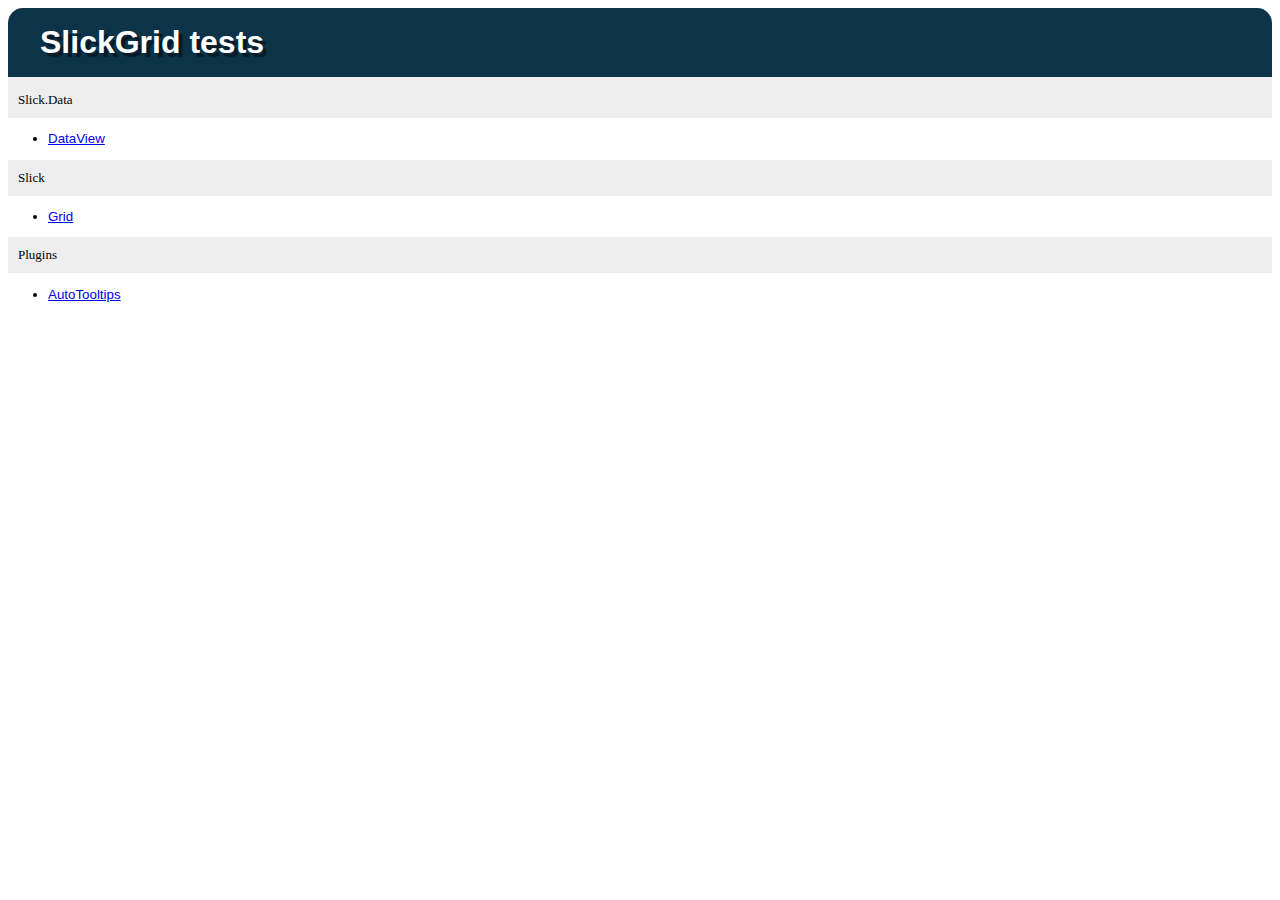
<file: lib/3rd/SlickGrid/all/tests/index.html>
<!DOCTYPE html>
<html>
<head>
	<title>SlickGrid tests</title>
	<link rel="stylesheet" href="../lib/qunit.css" type="text/css"/>
	<style type="text/css">
		ul { font-family: 'trebuchet ms', verdana, arial; }
		h2, ul {font-size: 10pt; }
		h2 {
			background-color:#EEEEEE;
			color:black;
			font-size:small;
			font-weight:normal;
			margin:0;
			padding:10px;
		}
	</style>    
</head>
<body>
	
	<h1 id="qunit-header">SlickGrid tests</h1>
	<h2 id="qunit-banner"></h2>
	
	<h2>Slick.Data</h2>
	<ul>
		<li><a href="dataview/index.html">DataView</a></li>
	</ul>
	
	<h2>Slick</h2>
	<ul>
		<li><a href="grid/index.html">Grid</a></li>
	</ul>
	
	<h2>Plugins</h2>
	<ul>
		<li><a href="plugins/autotooltips.html">AutoTooltips</a></li>
	</ul>
	
</body>
</html>
</file>
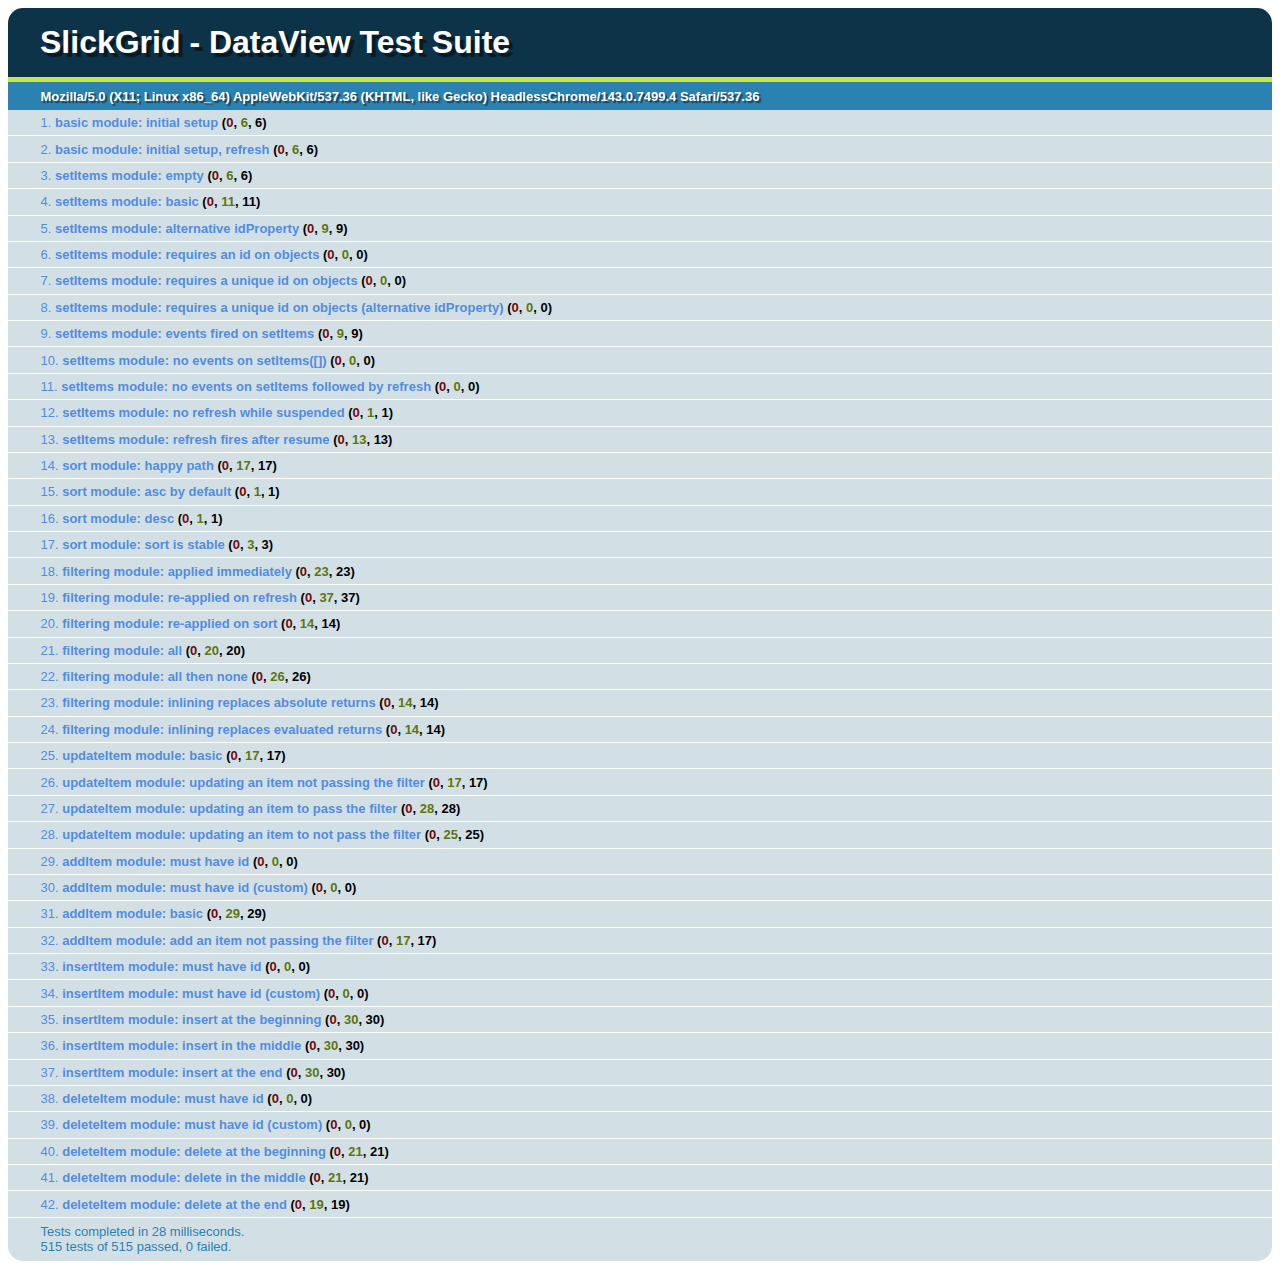
<file: lib/3rd/SlickGrid/all/tests/dataview/index.html>
<!DOCTYPE html>
<html>
<head>
	<title>SlickGrid - DataView tests</title>
	<link rel="stylesheet" href="../../lib/qunit.css" type="text/css"/>
</head>
<body>
	<h1 id="qunit-header">SlickGrid - DataView Test Suite</h1>
	<h2 id="qunit-banner"></h2>
	<div id="qunit-testrunner-toolbar"></div>
	<h2 id="qunit-userAgent"></h2>
	<ol id="qunit-tests"></ol>
	
	<script type="text/javascript" src="../../lib/qunit.js"></script>
	<script type="text/javascript" src="../../lib/jquery-1.7.min.js"></script>
	<script type="text/javascript">
		jQuery.noConflict();
	</script>
	<script type="text/javascript" src="../../slick.core.js"></script>
	<script type="text/javascript" src="../../slick.dataview.js"></script>
	<script type="text/javascript" src="dataview.js"></script>
	
</body>
</html>
</file>
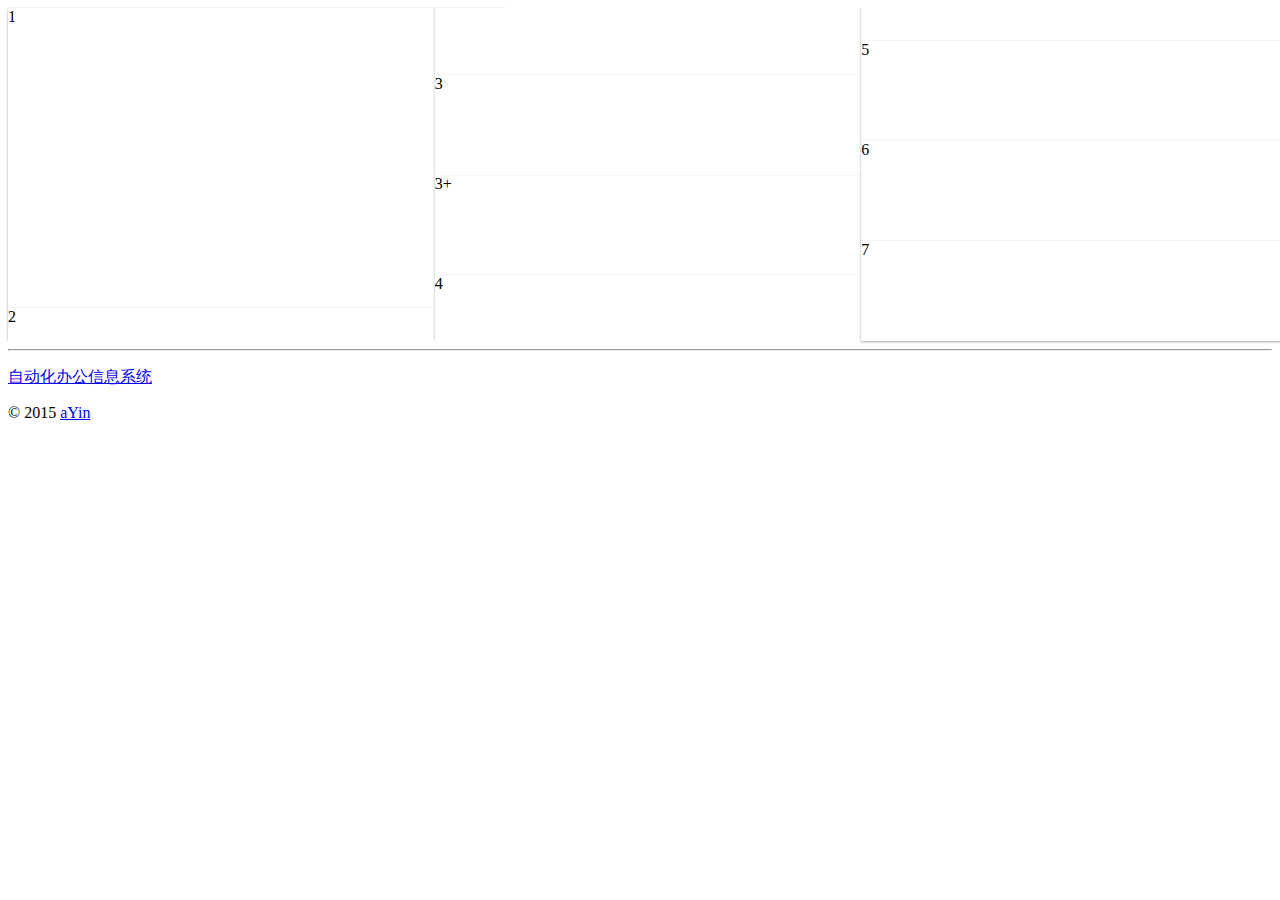
<file: template/sub-content-home.html>
<!DOCTYPE html>
<div class="row-home waterfall">
   <style type="text/css" media="screen">
       .waterfall {column-count:3; }
        .pin {
            width: 500px;
            height:100px;
            float: left;
        background: white;
        -moz-box-shadow: 0 1px 3px 0 rgba(0, 0, 0, 0.12), 0 1px 2px 0 rgba(0, 0, 0, 0.24);
        -webkit-box-shadow: 0 1px 3px 0 rgba(0, 0, 0, 0.12), 0 1px 2px 0 rgba(0, 0, 0, 0.24);
        box-shadow: 0 1px 3px 0 rgba(0, 0, 0, 0.12), 0 1px 2px 0 rgba(0, 0, 0, 0.24);
        }
        .pin img {
        width: 100%;
        padding-bottom: 1em;
        margin-bottom: 0.5em;
        border-bottom: 1px solid #cccccc;
        }
   </style>
   <div class="pin" style="height:300px;">1</div>
   <div class="pin">2</div>
   <div class="pin">3</div>
   <div class="pin">3+</div>
   <div class="pin">4</div>
   <div class="pin">5</div>
   <div class="pin">6</div>
   <div class="pin">7</div>

   
   
   
   
</div>
   
<footer>
    <hr>
    <p class="pull-right"><a href="#" target="_blank">自动化办公信息系统</a></p>
    <p>&copy; 2015 <a href="#" target="_blank">aYin</a></p>
</footer>
</file>
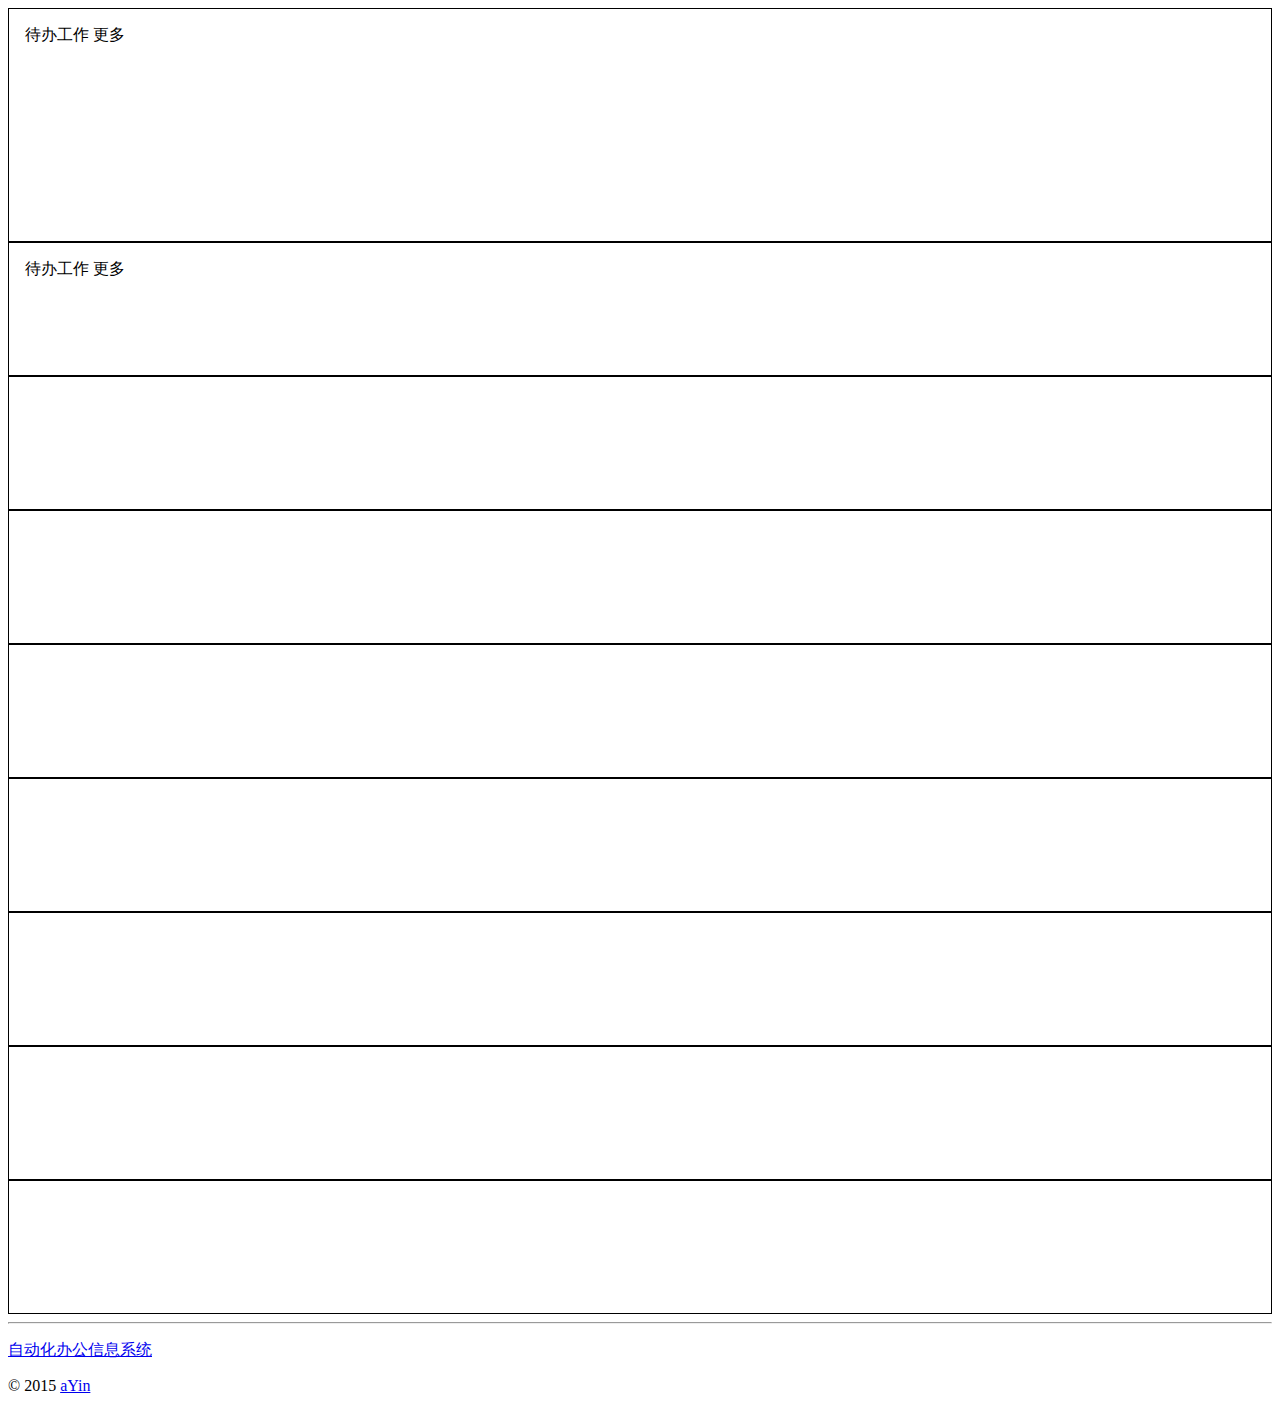
<file: template/sub-content-home2.html>
<!DOCTYPE html>
<div class="row row-home">
   <style type="text/css" media="screen">
       .row-home{margin:0;}
       .col-mark{border: 1px solid #000; height:100px; padding:1rem;}
       .panel{height:100%;margin:0;}
   </style>
   <div class="col-mark col-xs-12 col-md-6 col-lg-4" style="height:200px;">
       <div class="panel">
          <div class="panel-heading">
              <span class="desc bg-cyan"><i class="fa fa-bullhorn"></i> 待办工作</span>
              <span class="unit font-cyan">更多 <i class="fa fa-chevron-right"></i></span>
          </div>
          <div class="panel-body"></div>
       </div>
   </div><!--col-mark-->
   <div class="col-mark col-xs-12 col-md-6 col-lg-4">
       <div class="panel">
          <div class="panel-heading">
              <span class="desc bg-cyan"><i class="fa fa-bullhorn"></i> 待办工作</span>
              <span class="unit font-cyan">更多 <i class="fa fa-chevron-right"></i></span>
          </div>
          <div class="panel-body"></div>
       </div>
   </div><!--col-mark-->
   <div class="col-mark col-xs-12 col-md-6 col-lg-4"></div><!--col-mark-->
   <div class="col-mark col-xs-12 col-md-6 col-lg-4"></div><!--col-mark-->
   <div class="col-mark col-xs-12 col-md-6 col-lg-4"></div><!--col-mark-->
   <div class="col-mark col-xs-12 col-md-6 col-lg-4"></div><!--col-mark-->
   <div class="col-mark col-xs-12 col-md-6 col-lg-4"></div><!--col-mark-->
   <div class="col-mark col-xs-12 col-md-6 col-lg-4"></div><!--col-mark-->
   <div class="col-mark col-xs-12 col-md-6 col-lg-4"></div><!--col-mark-->
</div>
   
<footer>
    <hr>
    <p class="pull-right"><a href="#" target="_blank">自动化办公信息系统</a></p>
    <p>&copy; 2015 <a href="#" target="_blank">aYin</a></p>
</footer>
</file>
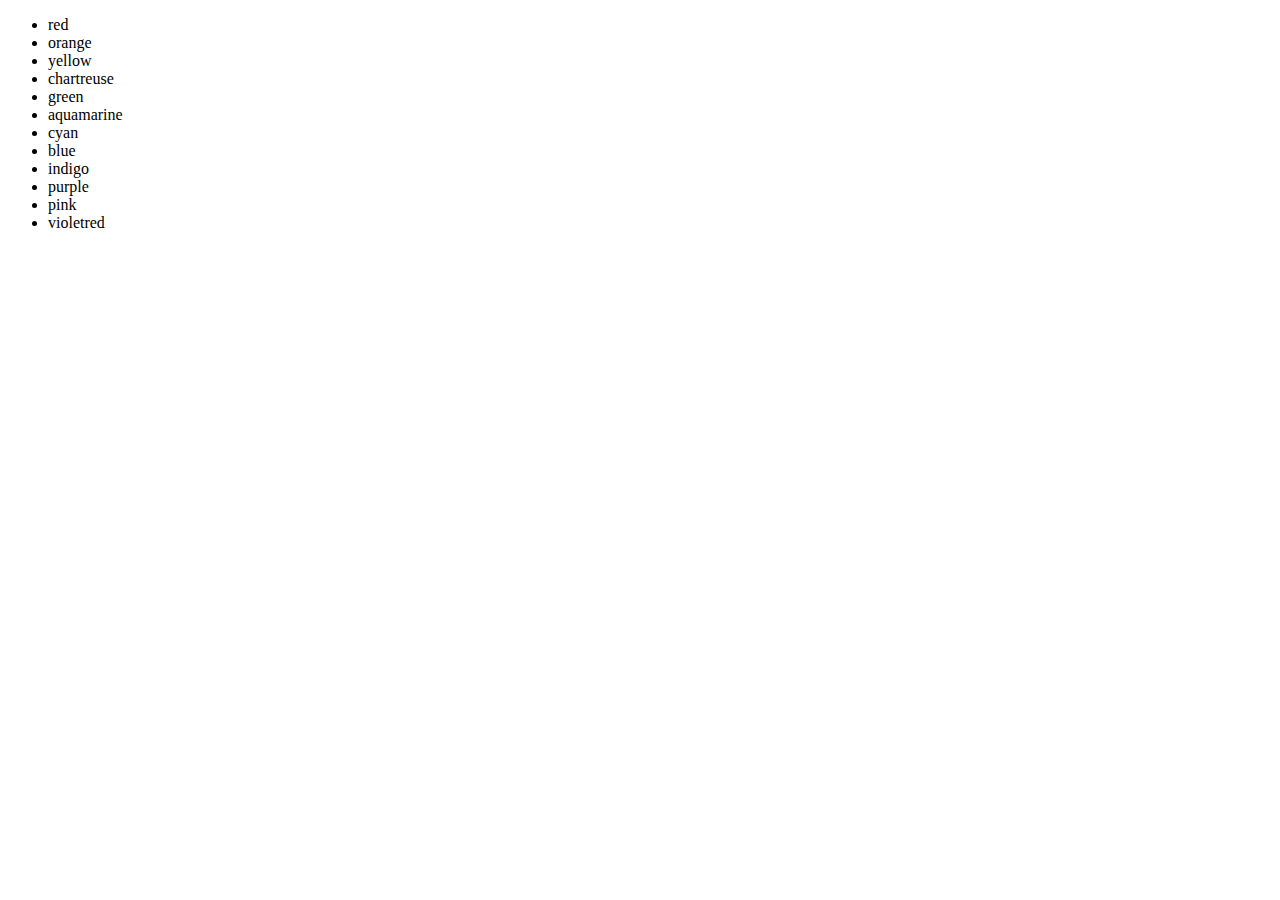
<file: template/temp-color-less.html>
<!DOCTYPE html>
<html>
<head>
<meta charset="utf-8">
<title>index</title>
<meta http-equiv="X-UA-Compatible" content="IE=edge">
<meta name="viewport" content="width=device-width, initial-scale=1.0">
<meta name="description" content="">
<meta name="author" content="">
<link rel='stylesheet/less' type='text/css' href='../lib/style/css/common.less'/>
<style type="text/css">
.test{position: absolute; top:20%; bottom:20%; right:20%; left:20%;}
</style>
<style type="text/less">

@basered:#ff0000;
@red:lighten(@basered,10%);   //lighten明度,fade透明度 
//@red:saturate(@basered,-40%);
@orange:spin(@red,30);
@yellow:spin(@red,60);
@chartreuse:spin(@red,90);
@green:spin(@red,120);
@aquamarine:spin(@red,150);
@cyan:spin(@red,180);
@blue:spin(@red,210);
@indigo:spin(@red,240);
@purple:spin(@red,270);
@pink:spin(@red,300);
@violetred:spin(@red,330);

/*
 　1、三种原色：1、红（red）；2、黄（yellow）；3、蓝（blue）；
2、三种二次色：4、橙（orange）；5、绿（green）；6、紫（violet）
3、六种三次色：7、朱红（vermilion）；8、琥珀（amber）；9、黄绿（chartreuse）；10、碧绿（aquamarine）；11、靛青（indigo）；12、紫红（violet red）。
 * */

.test-warp{ 
  li{ width: 10rem;height:10rem; float: left; margin:1rem; list-style: none; border-radius:5px; padding:1rem; text-align: center; color:#fff; font-size: 1.4rem; text-shadow: 1px 1px 1px rgba(0,0,0,.5);}
  .test01{background-color:@red;}
  .test02{background-color:@orange;}
  .test03{background-color:@yellow;}
  .test04{background-color:@chartreuse;}
  .test05{background-color:@green;}
  .test06{background-color:@aquamarine;}
  .test07{background-color:@cyan;}
  .test08{background-color:@blue;}
  .test09{background-color:@indigo;}
  .test10{background-color:@purple;}
  .test11{background-color:@pink;}
  .test12{background-color:@violetred;}
}
</style>
</head>
<body id="test" onload="">
  <ul class="test-warp">
      <li class="test01">red</li>
      <li class="test02">orange</li>
      <li class="test03">yellow</li>
      <li class="test04">chartreuse</li>
      <li class="test05">green</li>
      <li class="test06">aquamarine</li>
      <li class="test07">cyan</li>
      <li class="test08">blue</li>
      <li class="test09">indigo</li>
      <li class="test10">purple</li>
      <li class="test11">pink</li>
      <li class="test12">violetred</li>
  </ul>
</body>
</html>
<script src="../lib/init/loadFiles-after.js"></script>
</file>
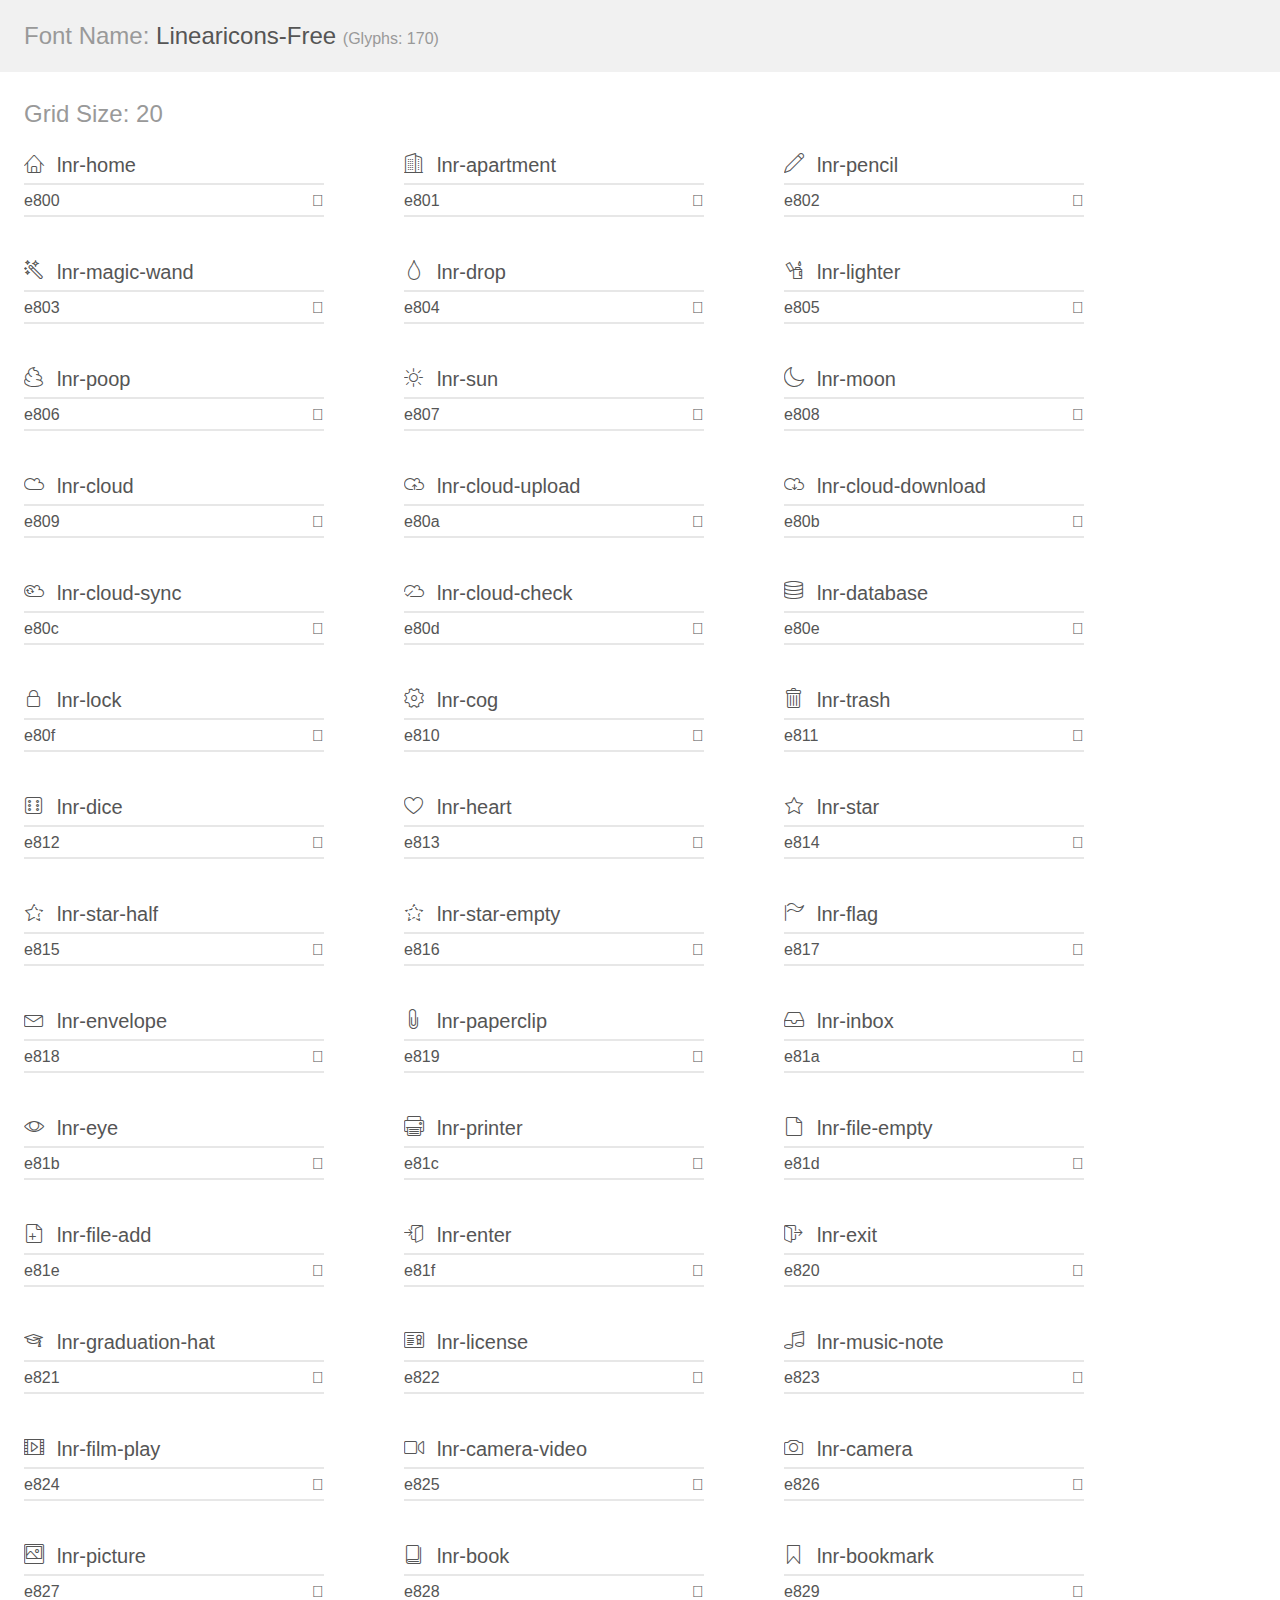
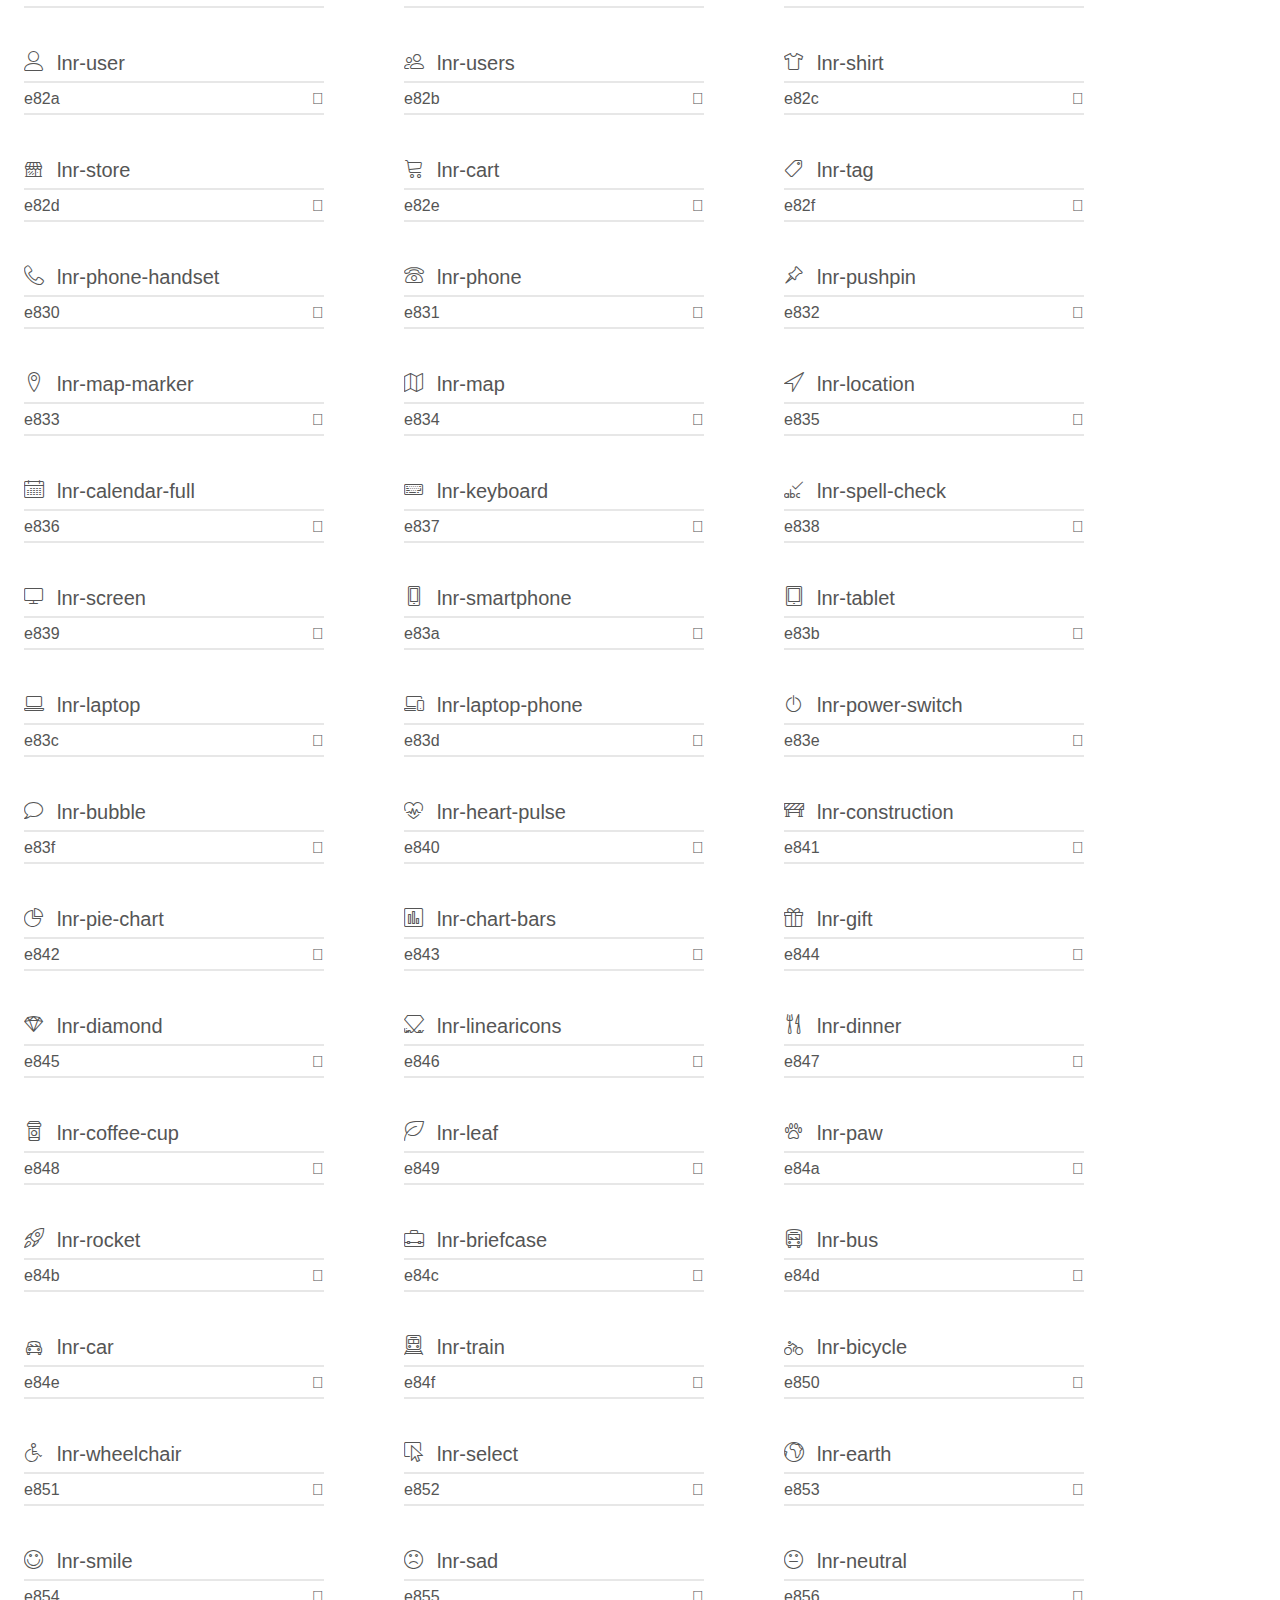
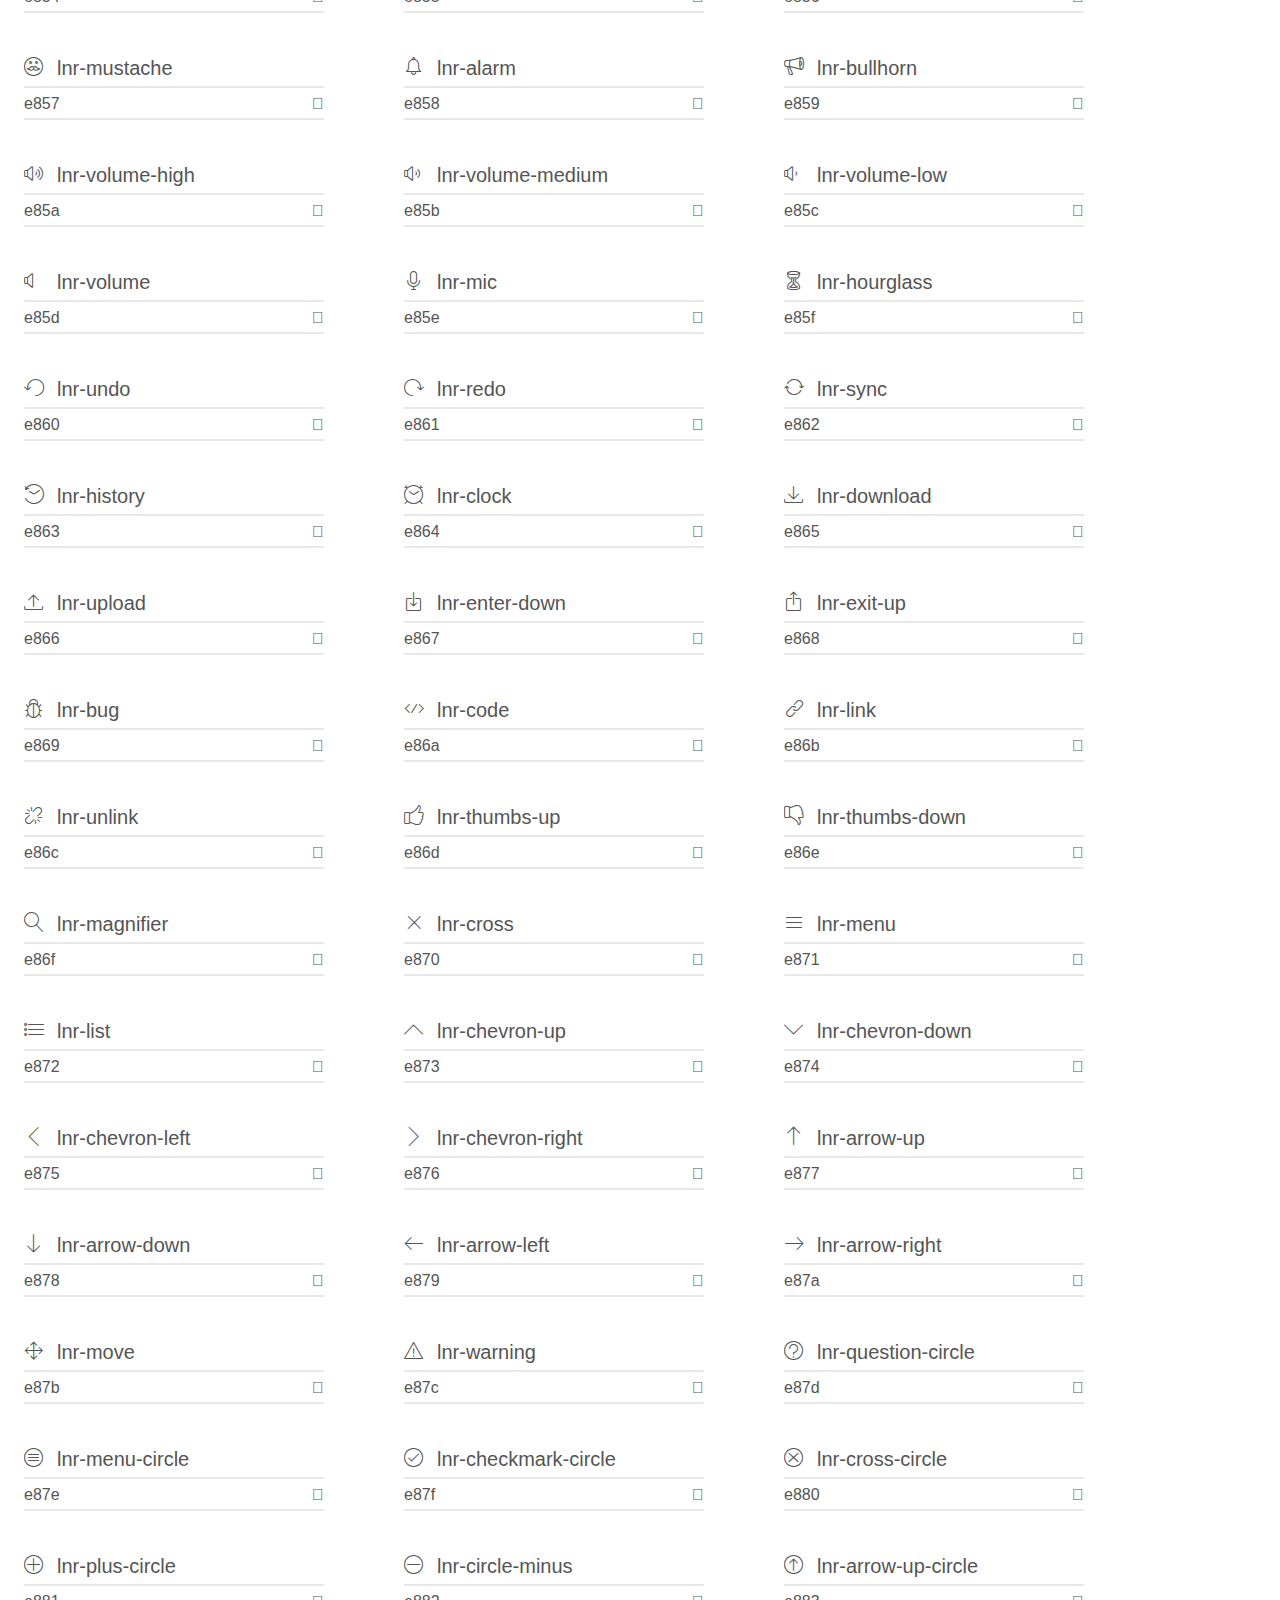
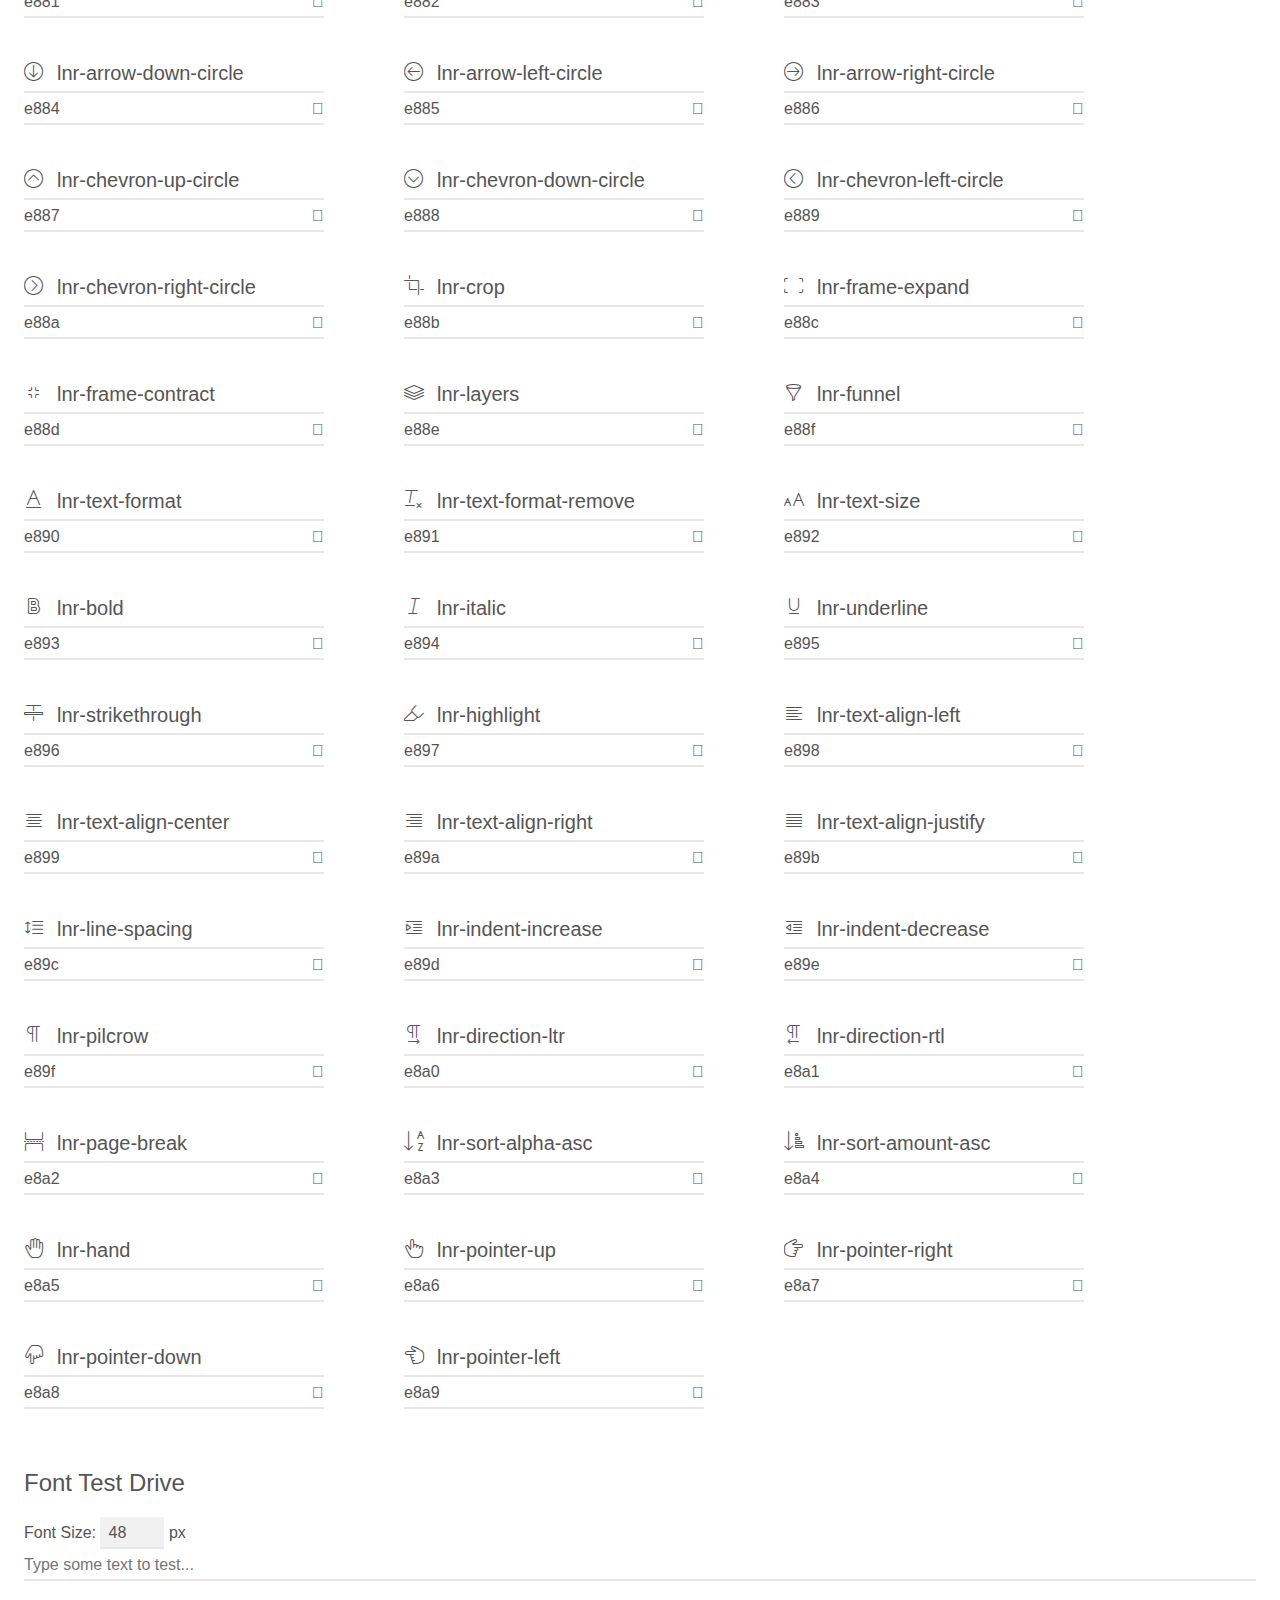
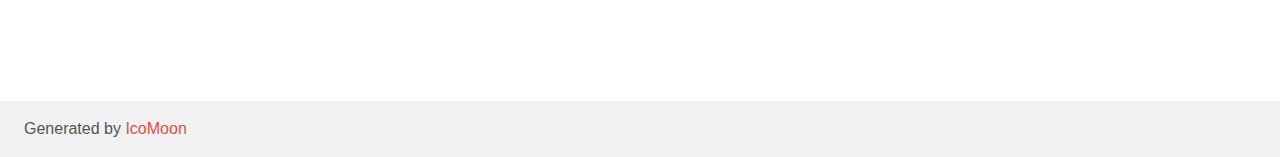
<file: lib/icons/Linearicons-Free/demo.html>
<!doctype html>
<html>
<head>
	<meta charset="utf-8">
	<title>IcoMoon Demo</title>
	<meta name="description" content="An Icon Font Generated By IcoMoon.io">
	<meta name="viewport" content="width=device-width">
	<link rel="stylesheet" href="demo-files/demo.css">
	<link rel="stylesheet" href="style.css"></head>
<body>
	<div class="bgc1 clearfix">
		<h1 class="mhmm mvm"><span class="fgc1">Font Name:</span> Linearicons-Free <small class="fgc1">(Glyphs:&nbsp;170)</small></h1>
	</div>
	<div class="clearfix mhl ptl">
		<h1 class="mvm mtn fgc1">Grid Size: 20</h1>
		<div class="glyph fs1">
			<div class="clearfix bshadow0 pbs">
				<span class="lnr lnr-home">
				
				</span>
				<span class="mls"> lnr-home</span>
			</div>
			<fieldset class="fs0 size1of1 clearfix hidden-false">
				<input type="text" readonly value="e800" class="unit size1of2" />
				<input type="text" maxlength="1" readonly value="&#xe800;" class="unitRight size1of2 talign-right" />
			</fieldset>
			<div class="fs0 bshadow0 clearfix hidden-true">
				<span class="unit pvs fgc1">liga: </span>
				<input type="text" readonly value="home, building" class="liga unitRight" />
			</div>
		</div>
		<div class="glyph fs1">
			<div class="clearfix bshadow0 pbs">
				<span class="lnr lnr-apartment">
				
				</span>
				<span class="mls"> lnr-apartment</span>
			</div>
			<fieldset class="fs0 size1of1 clearfix hidden-false">
				<input type="text" readonly value="e801" class="unit size1of2" />
				<input type="text" maxlength="1" readonly value="&#xe801;" class="unitRight size1of2 talign-right" />
			</fieldset>
			<div class="fs0 bshadow0 clearfix hidden-true">
				<span class="unit pvs fgc1">liga: </span>
				<input type="text" readonly value="apartment, building2" class="liga unitRight" />
			</div>
		</div>
		<div class="glyph fs1">
			<div class="clearfix bshadow0 pbs">
				<span class="lnr lnr-pencil">
				
				</span>
				<span class="mls"> lnr-pencil</span>
			</div>
			<fieldset class="fs0 size1of1 clearfix hidden-false">
				<input type="text" readonly value="e802" class="unit size1of2" />
				<input type="text" maxlength="1" readonly value="&#xe802;" class="unitRight size1of2 talign-right" />
			</fieldset>
			<div class="fs0 bshadow0 clearfix hidden-true">
				<span class="unit pvs fgc1">liga: </span>
				<input type="text" readonly value="pencil, write" class="liga unitRight" />
			</div>
		</div>
		<div class="glyph fs1">
			<div class="clearfix bshadow0 pbs">
				<span class="lnr lnr-magic-wand">
				
				</span>
				<span class="mls"> lnr-magic-wand</span>
			</div>
			<fieldset class="fs0 size1of1 clearfix hidden-false">
				<input type="text" readonly value="e803" class="unit size1of2" />
				<input type="text" maxlength="1" readonly value="&#xe803;" class="unitRight size1of2 talign-right" />
			</fieldset>
			<div class="fs0 bshadow0 clearfix hidden-true">
				<span class="unit pvs fgc1">liga: </span>
				<input type="text" readonly value="magic-wand, tool" class="liga unitRight" />
			</div>
		</div>
		<div class="glyph fs1">
			<div class="clearfix bshadow0 pbs">
				<span class="lnr lnr-drop">
				
				</span>
				<span class="mls"> lnr-drop</span>
			</div>
			<fieldset class="fs0 size1of1 clearfix hidden-false">
				<input type="text" readonly value="e804" class="unit size1of2" />
				<input type="text" maxlength="1" readonly value="&#xe804;" class="unitRight size1of2 talign-right" />
			</fieldset>
			<div class="fs0 bshadow0 clearfix hidden-true">
				<span class="unit pvs fgc1">liga: </span>
				<input type="text" readonly value="drop, droplet" class="liga unitRight" />
			</div>
		</div>
		<div class="glyph fs1">
			<div class="clearfix bshadow0 pbs">
				<span class="lnr lnr-lighter">
				
				</span>
				<span class="mls"> lnr-lighter</span>
			</div>
			<fieldset class="fs0 size1of1 clearfix hidden-false">
				<input type="text" readonly value="e805" class="unit size1of2" />
				<input type="text" maxlength="1" readonly value="&#xe805;" class="unitRight size1of2 talign-right" />
			</fieldset>
			<div class="fs0 bshadow0 clearfix hidden-true">
				<span class="unit pvs fgc1">liga: </span>
				<input type="text" readonly value="lighter, fire" class="liga unitRight" />
			</div>
		</div>
		<div class="glyph fs1">
			<div class="clearfix bshadow0 pbs">
				<span class="lnr lnr-poop">
				
				</span>
				<span class="mls"> lnr-poop</span>
			</div>
			<fieldset class="fs0 size1of1 clearfix hidden-false">
				<input type="text" readonly value="e806" class="unit size1of2" />
				<input type="text" maxlength="1" readonly value="&#xe806;" class="unitRight size1of2 talign-right" />
			</fieldset>
			<div class="fs0 bshadow0 clearfix hidden-true">
				<span class="unit pvs fgc1">liga: </span>
				<input type="text" readonly value="poop, toilet" class="liga unitRight" />
			</div>
		</div>
		<div class="glyph fs1">
			<div class="clearfix bshadow0 pbs">
				<span class="lnr lnr-sun">
				
				</span>
				<span class="mls"> lnr-sun</span>
			</div>
			<fieldset class="fs0 size1of1 clearfix hidden-false">
				<input type="text" readonly value="e807" class="unit size1of2" />
				<input type="text" maxlength="1" readonly value="&#xe807;" class="unitRight size1of2 talign-right" />
			</fieldset>
			<div class="fs0 bshadow0 clearfix hidden-true">
				<span class="unit pvs fgc1">liga: </span>
				<input type="text" readonly value="sun, brightness" class="liga unitRight" />
			</div>
		</div>
		<div class="glyph fs1">
			<div class="clearfix bshadow0 pbs">
				<span class="lnr lnr-moon">
				
				</span>
				<span class="mls"> lnr-moon</span>
			</div>
			<fieldset class="fs0 size1of1 clearfix hidden-false">
				<input type="text" readonly value="e808" class="unit size1of2" />
				<input type="text" maxlength="1" readonly value="&#xe808;" class="unitRight size1of2 talign-right" />
			</fieldset>
			<div class="fs0 bshadow0 clearfix hidden-true">
				<span class="unit pvs fgc1">liga: </span>
				<input type="text" readonly value="moon, night" class="liga unitRight" />
			</div>
		</div>
		<div class="glyph fs1">
			<div class="clearfix bshadow0 pbs">
				<span class="lnr lnr-cloud">
				
				</span>
				<span class="mls"> lnr-cloud</span>
			</div>
			<fieldset class="fs0 size1of1 clearfix hidden-false">
				<input type="text" readonly value="e809" class="unit size1of2" />
				<input type="text" maxlength="1" readonly value="&#xe809;" class="unitRight size1of2 talign-right" />
			</fieldset>
			<div class="fs0 bshadow0 clearfix hidden-true">
				<span class="unit pvs fgc1">liga: </span>
				<input type="text" readonly value="cloud, weather" class="liga unitRight" />
			</div>
		</div>
		<div class="glyph fs1">
			<div class="clearfix bshadow0 pbs">
				<span class="lnr lnr-cloud-upload">
				
				</span>
				<span class="mls"> lnr-cloud-upload</span>
			</div>
			<fieldset class="fs0 size1of1 clearfix hidden-false">
				<input type="text" readonly value="e80a" class="unit size1of2" />
				<input type="text" maxlength="1" readonly value="&#xe80a;" class="unitRight size1of2 talign-right" />
			</fieldset>
			<div class="fs0 bshadow0 clearfix hidden-true">
				<span class="unit pvs fgc1">liga: </span>
				<input type="text" readonly value="cloud-upload, cloud2" class="liga unitRight" />
			</div>
		</div>
		<div class="glyph fs1">
			<div class="clearfix bshadow0 pbs">
				<span class="lnr lnr-cloud-download">
				
				</span>
				<span class="mls"> lnr-cloud-download</span>
			</div>
			<fieldset class="fs0 size1of1 clearfix hidden-false">
				<input type="text" readonly value="e80b" class="unit size1of2" />
				<input type="text" maxlength="1" readonly value="&#xe80b;" class="unitRight size1of2 talign-right" />
			</fieldset>
			<div class="fs0 bshadow0 clearfix hidden-true">
				<span class="unit pvs fgc1">liga: </span>
				<input type="text" readonly value="cloud-download, cloud3" class="liga unitRight" />
			</div>
		</div>
		<div class="glyph fs1">
			<div class="clearfix bshadow0 pbs">
				<span class="lnr lnr-cloud-sync">
				
				</span>
				<span class="mls"> lnr-cloud-sync</span>
			</div>
			<fieldset class="fs0 size1of1 clearfix hidden-false">
				<input type="text" readonly value="e80c" class="unit size1of2" />
				<input type="text" maxlength="1" readonly value="&#xe80c;" class="unitRight size1of2 talign-right" />
			</fieldset>
			<div class="fs0 bshadow0 clearfix hidden-true">
				<span class="unit pvs fgc1">liga: </span>
				<input type="text" readonly value="cloud-sync, cloud4" class="liga unitRight" />
			</div>
		</div>
		<div class="glyph fs1">
			<div class="clearfix bshadow0 pbs">
				<span class="lnr lnr-cloud-check">
				
				</span>
				<span class="mls"> lnr-cloud-check</span>
			</div>
			<fieldset class="fs0 size1of1 clearfix hidden-false">
				<input type="text" readonly value="e80d" class="unit size1of2" />
				<input type="text" maxlength="1" readonly value="&#xe80d;" class="unitRight size1of2 talign-right" />
			</fieldset>
			<div class="fs0 bshadow0 clearfix hidden-true">
				<span class="unit pvs fgc1">liga: </span>
				<input type="text" readonly value="cloud-check, cloud5" class="liga unitRight" />
			</div>
		</div>
		<div class="glyph fs1">
			<div class="clearfix bshadow0 pbs">
				<span class="lnr lnr-database">
				
				</span>
				<span class="mls"> lnr-database</span>
			</div>
			<fieldset class="fs0 size1of1 clearfix hidden-false">
				<input type="text" readonly value="e80e" class="unit size1of2" />
				<input type="text" maxlength="1" readonly value="&#xe80e;" class="unitRight size1of2 talign-right" />
			</fieldset>
			<div class="fs0 bshadow0 clearfix hidden-true">
				<span class="unit pvs fgc1">liga: </span>
				<input type="text" readonly value="database, storage" class="liga unitRight" />
			</div>
		</div>
		<div class="glyph fs1">
			<div class="clearfix bshadow0 pbs">
				<span class="lnr lnr-lock">
				
				</span>
				<span class="mls"> lnr-lock</span>
			</div>
			<fieldset class="fs0 size1of1 clearfix hidden-false">
				<input type="text" readonly value="e80f" class="unit size1of2" />
				<input type="text" maxlength="1" readonly value="&#xe80f;" class="unitRight size1of2 talign-right" />
			</fieldset>
			<div class="fs0 bshadow0 clearfix hidden-true">
				<span class="unit pvs fgc1">liga: </span>
				<input type="text" readonly value="lock, privacy" class="liga unitRight" />
			</div>
		</div>
		<div class="glyph fs1">
			<div class="clearfix bshadow0 pbs">
				<span class="lnr lnr-cog">
				
				</span>
				<span class="mls"> lnr-cog</span>
			</div>
			<fieldset class="fs0 size1of1 clearfix hidden-false">
				<input type="text" readonly value="e810" class="unit size1of2" />
				<input type="text" maxlength="1" readonly value="&#xe810;" class="unitRight size1of2 talign-right" />
			</fieldset>
			<div class="fs0 bshadow0 clearfix hidden-true">
				<span class="unit pvs fgc1">liga: </span>
				<input type="text" readonly value="cog, gear" class="liga unitRight" />
			</div>
		</div>
		<div class="glyph fs1">
			<div class="clearfix bshadow0 pbs">
				<span class="lnr lnr-trash">
				
				</span>
				<span class="mls"> lnr-trash</span>
			</div>
			<fieldset class="fs0 size1of1 clearfix hidden-false">
				<input type="text" readonly value="e811" class="unit size1of2" />
				<input type="text" maxlength="1" readonly value="&#xe811;" class="unitRight size1of2 talign-right" />
			</fieldset>
			<div class="fs0 bshadow0 clearfix hidden-true">
				<span class="unit pvs fgc1">liga: </span>
				<input type="text" readonly value="trash, bin" class="liga unitRight" />
			</div>
		</div>
		<div class="glyph fs1">
			<div class="clearfix bshadow0 pbs">
				<span class="lnr lnr-dice">
				
				</span>
				<span class="mls"> lnr-dice</span>
			</div>
			<fieldset class="fs0 size1of1 clearfix hidden-false">
				<input type="text" readonly value="e812" class="unit size1of2" />
				<input type="text" maxlength="1" readonly value="&#xe812;" class="unitRight size1of2 talign-right" />
			</fieldset>
			<div class="fs0 bshadow0 clearfix hidden-true">
				<span class="unit pvs fgc1">liga: </span>
				<input type="text" readonly value="dice, game" class="liga unitRight" />
			</div>
		</div>
		<div class="glyph fs1">
			<div class="clearfix bshadow0 pbs">
				<span class="lnr lnr-heart">
				
				</span>
				<span class="mls"> lnr-heart</span>
			</div>
			<fieldset class="fs0 size1of1 clearfix hidden-false">
				<input type="text" readonly value="e813" class="unit size1of2" />
				<input type="text" maxlength="1" readonly value="&#xe813;" class="unitRight size1of2 talign-right" />
			</fieldset>
			<div class="fs0 bshadow0 clearfix hidden-true">
				<span class="unit pvs fgc1">liga: </span>
				<input type="text" readonly value="heart, love" class="liga unitRight" />
			</div>
		</div>
		<div class="glyph fs1">
			<div class="clearfix bshadow0 pbs">
				<span class="lnr lnr-star">
				
				</span>
				<span class="mls"> lnr-star</span>
			</div>
			<fieldset class="fs0 size1of1 clearfix hidden-false">
				<input type="text" readonly value="e814" class="unit size1of2" />
				<input type="text" maxlength="1" readonly value="&#xe814;" class="unitRight size1of2 talign-right" />
			</fieldset>
			<div class="fs0 bshadow0 clearfix hidden-true">
				<span class="unit pvs fgc1">liga: </span>
				<input type="text" readonly value="star, rating" class="liga unitRight" />
			</div>
		</div>
		<div class="glyph fs1">
			<div class="clearfix bshadow0 pbs">
				<span class="lnr lnr-star-half">
				
				</span>
				<span class="mls"> lnr-star-half</span>
			</div>
			<fieldset class="fs0 size1of1 clearfix hidden-false">
				<input type="text" readonly value="e815" class="unit size1of2" />
				<input type="text" maxlength="1" readonly value="&#xe815;" class="unitRight size1of2 talign-right" />
			</fieldset>
			<div class="fs0 bshadow0 clearfix hidden-true">
				<span class="unit pvs fgc1">liga: </span>
				<input type="text" readonly value="star-half, rating2" class="liga unitRight" />
			</div>
		</div>
		<div class="glyph fs1">
			<div class="clearfix bshadow0 pbs">
				<span class="lnr lnr-star-empty">
				
				</span>
				<span class="mls"> lnr-star-empty</span>
			</div>
			<fieldset class="fs0 size1of1 clearfix hidden-false">
				<input type="text" readonly value="e816" class="unit size1of2" />
				<input type="text" maxlength="1" readonly value="&#xe816;" class="unitRight size1of2 talign-right" />
			</fieldset>
			<div class="fs0 bshadow0 clearfix hidden-true">
				<span class="unit pvs fgc1">liga: </span>
				<input type="text" readonly value="star-empty, rating3" class="liga unitRight" />
			</div>
		</div>
		<div class="glyph fs1">
			<div class="clearfix bshadow0 pbs">
				<span class="lnr lnr-flag">
				
				</span>
				<span class="mls"> lnr-flag</span>
			</div>
			<fieldset class="fs0 size1of1 clearfix hidden-false">
				<input type="text" readonly value="e817" class="unit size1of2" />
				<input type="text" maxlength="1" readonly value="&#xe817;" class="unitRight size1of2 talign-right" />
			</fieldset>
			<div class="fs0 bshadow0 clearfix hidden-true">
				<span class="unit pvs fgc1">liga: </span>
				<input type="text" readonly value="flag, report" class="liga unitRight" />
			</div>
		</div>
		<div class="glyph fs1">
			<div class="clearfix bshadow0 pbs">
				<span class="lnr lnr-envelope">
				
				</span>
				<span class="mls"> lnr-envelope</span>
			</div>
			<fieldset class="fs0 size1of1 clearfix hidden-false">
				<input type="text" readonly value="e818" class="unit size1of2" />
				<input type="text" maxlength="1" readonly value="&#xe818;" class="unitRight size1of2 talign-right" />
			</fieldset>
			<div class="fs0 bshadow0 clearfix hidden-true">
				<span class="unit pvs fgc1">liga: </span>
				<input type="text" readonly value="envelope, mail" class="liga unitRight" />
			</div>
		</div>
		<div class="glyph fs1">
			<div class="clearfix bshadow0 pbs">
				<span class="lnr lnr-paperclip">
				
				</span>
				<span class="mls"> lnr-paperclip</span>
			</div>
			<fieldset class="fs0 size1of1 clearfix hidden-false">
				<input type="text" readonly value="e819" class="unit size1of2" />
				<input type="text" maxlength="1" readonly value="&#xe819;" class="unitRight size1of2 talign-right" />
			</fieldset>
			<div class="fs0 bshadow0 clearfix hidden-true">
				<span class="unit pvs fgc1">liga: </span>
				<input type="text" readonly value="paperclip, attachment" class="liga unitRight" />
			</div>
		</div>
		<div class="glyph fs1">
			<div class="clearfix bshadow0 pbs">
				<span class="lnr lnr-inbox">
				
				</span>
				<span class="mls"> lnr-inbox</span>
			</div>
			<fieldset class="fs0 size1of1 clearfix hidden-false">
				<input type="text" readonly value="e81a" class="unit size1of2" />
				<input type="text" maxlength="1" readonly value="&#xe81a;" class="unitRight size1of2 talign-right" />
			</fieldset>
			<div class="fs0 bshadow0 clearfix hidden-true">
				<span class="unit pvs fgc1">liga: </span>
				<input type="text" readonly value="inbox, drawer" class="liga unitRight" />
			</div>
		</div>
		<div class="glyph fs1">
			<div class="clearfix bshadow0 pbs">
				<span class="lnr lnr-eye">
				
				</span>
				<span class="mls"> lnr-eye</span>
			</div>
			<fieldset class="fs0 size1of1 clearfix hidden-false">
				<input type="text" readonly value="e81b" class="unit size1of2" />
				<input type="text" maxlength="1" readonly value="&#xe81b;" class="unitRight size1of2 talign-right" />
			</fieldset>
			<div class="fs0 bshadow0 clearfix hidden-true">
				<span class="unit pvs fgc1">liga: </span>
				<input type="text" readonly value="eye, vision" class="liga unitRight" />
			</div>
		</div>
		<div class="glyph fs1">
			<div class="clearfix bshadow0 pbs">
				<span class="lnr lnr-printer">
				
				</span>
				<span class="mls"> lnr-printer</span>
			</div>
			<fieldset class="fs0 size1of1 clearfix hidden-false">
				<input type="text" readonly value="e81c" class="unit size1of2" />
				<input type="text" maxlength="1" readonly value="&#xe81c;" class="unitRight size1of2 talign-right" />
			</fieldset>
			<div class="fs0 bshadow0 clearfix hidden-true">
				<span class="unit pvs fgc1">liga: </span>
				<input type="text" readonly value="printer, print" class="liga unitRight" />
			</div>
		</div>
		<div class="glyph fs1">
			<div class="clearfix bshadow0 pbs">
				<span class="lnr lnr-file-empty">
				
				</span>
				<span class="mls"> lnr-file-empty</span>
			</div>
			<fieldset class="fs0 size1of1 clearfix hidden-false">
				<input type="text" readonly value="e81d" class="unit size1of2" />
				<input type="text" maxlength="1" readonly value="&#xe81d;" class="unitRight size1of2 talign-right" />
			</fieldset>
			<div class="fs0 bshadow0 clearfix hidden-true">
				<span class="unit pvs fgc1">liga: </span>
				<input type="text" readonly value="file-empty, file" class="liga unitRight" />
			</div>
		</div>
		<div class="glyph fs1">
			<div class="clearfix bshadow0 pbs">
				<span class="lnr lnr-file-add">
				
				</span>
				<span class="mls"> lnr-file-add</span>
			</div>
			<fieldset class="fs0 size1of1 clearfix hidden-false">
				<input type="text" readonly value="e81e" class="unit size1of2" />
				<input type="text" maxlength="1" readonly value="&#xe81e;" class="unitRight size1of2 talign-right" />
			</fieldset>
			<div class="fs0 bshadow0 clearfix hidden-true">
				<span class="unit pvs fgc1">liga: </span>
				<input type="text" readonly value="file-add, file2" class="liga unitRight" />
			</div>
		</div>
		<div class="glyph fs1">
			<div class="clearfix bshadow0 pbs">
				<span class="lnr lnr-enter">
				
				</span>
				<span class="mls"> lnr-enter</span>
			</div>
			<fieldset class="fs0 size1of1 clearfix hidden-false">
				<input type="text" readonly value="e81f" class="unit size1of2" />
				<input type="text" maxlength="1" readonly value="&#xe81f;" class="unitRight size1of2 talign-right" />
			</fieldset>
			<div class="fs0 bshadow0 clearfix hidden-true">
				<span class="unit pvs fgc1">liga: </span>
				<input type="text" readonly value="enter, door" class="liga unitRight" />
			</div>
		</div>
		<div class="glyph fs1">
			<div class="clearfix bshadow0 pbs">
				<span class="lnr lnr-exit">
				
				</span>
				<span class="mls"> lnr-exit</span>
			</div>
			<fieldset class="fs0 size1of1 clearfix hidden-false">
				<input type="text" readonly value="e820" class="unit size1of2" />
				<input type="text" maxlength="1" readonly value="&#xe820;" class="unitRight size1of2 talign-right" />
			</fieldset>
			<div class="fs0 bshadow0 clearfix hidden-true">
				<span class="unit pvs fgc1">liga: </span>
				<input type="text" readonly value="exit, door2" class="liga unitRight" />
			</div>
		</div>
		<div class="glyph fs1">
			<div class="clearfix bshadow0 pbs">
				<span class="lnr lnr-graduation-hat">
				
				</span>
				<span class="mls"> lnr-graduation-hat</span>
			</div>
			<fieldset class="fs0 size1of1 clearfix hidden-false">
				<input type="text" readonly value="e821" class="unit size1of2" />
				<input type="text" maxlength="1" readonly value="&#xe821;" class="unitRight size1of2 talign-right" />
			</fieldset>
			<div class="fs0 bshadow0 clearfix hidden-true">
				<span class="unit pvs fgc1">liga: </span>
				<input type="text" readonly value="graduation-hat, education" class="liga unitRight" />
			</div>
		</div>
		<div class="glyph fs1">
			<div class="clearfix bshadow0 pbs">
				<span class="lnr lnr-license">
				
				</span>
				<span class="mls"> lnr-license</span>
			</div>
			<fieldset class="fs0 size1of1 clearfix hidden-false">
				<input type="text" readonly value="e822" class="unit size1of2" />
				<input type="text" maxlength="1" readonly value="&#xe822;" class="unitRight size1of2 talign-right" />
			</fieldset>
			<div class="fs0 bshadow0 clearfix hidden-true">
				<span class="unit pvs fgc1">liga: </span>
				<input type="text" readonly value="license, certificate" class="liga unitRight" />
			</div>
		</div>
		<div class="glyph fs1">
			<div class="clearfix bshadow0 pbs">
				<span class="lnr lnr-music-note">
				
				</span>
				<span class="mls"> lnr-music-note</span>
			</div>
			<fieldset class="fs0 size1of1 clearfix hidden-false">
				<input type="text" readonly value="e823" class="unit size1of2" />
				<input type="text" maxlength="1" readonly value="&#xe823;" class="unitRight size1of2 talign-right" />
			</fieldset>
			<div class="fs0 bshadow0 clearfix hidden-true">
				<span class="unit pvs fgc1">liga: </span>
				<input type="text" readonly value="music-note, music" class="liga unitRight" />
			</div>
		</div>
		<div class="glyph fs1">
			<div class="clearfix bshadow0 pbs">
				<span class="lnr lnr-film-play">
				
				</span>
				<span class="mls"> lnr-film-play</span>
			</div>
			<fieldset class="fs0 size1of1 clearfix hidden-false">
				<input type="text" readonly value="e824" class="unit size1of2" />
				<input type="text" maxlength="1" readonly value="&#xe824;" class="unitRight size1of2 talign-right" />
			</fieldset>
			<div class="fs0 bshadow0 clearfix hidden-true">
				<span class="unit pvs fgc1">liga: </span>
				<input type="text" readonly value="film-play, video" class="liga unitRight" />
			</div>
		</div>
		<div class="glyph fs1">
			<div class="clearfix bshadow0 pbs">
				<span class="lnr lnr-camera-video">
				
				</span>
				<span class="mls"> lnr-camera-video</span>
			</div>
			<fieldset class="fs0 size1of1 clearfix hidden-false">
				<input type="text" readonly value="e825" class="unit size1of2" />
				<input type="text" maxlength="1" readonly value="&#xe825;" class="unitRight size1of2 talign-right" />
			</fieldset>
			<div class="fs0 bshadow0 clearfix hidden-true">
				<span class="unit pvs fgc1">liga: </span>
				<input type="text" readonly value="camera-video, video2" class="liga unitRight" />
			</div>
		</div>
		<div class="glyph fs1">
			<div class="clearfix bshadow0 pbs">
				<span class="lnr lnr-camera">
				
				</span>
				<span class="mls"> lnr-camera</span>
			</div>
			<fieldset class="fs0 size1of1 clearfix hidden-false">
				<input type="text" readonly value="e826" class="unit size1of2" />
				<input type="text" maxlength="1" readonly value="&#xe826;" class="unitRight size1of2 talign-right" />
			</fieldset>
			<div class="fs0 bshadow0 clearfix hidden-true">
				<span class="unit pvs fgc1">liga: </span>
				<input type="text" readonly value="camera, photo" class="liga unitRight" />
			</div>
		</div>
		<div class="glyph fs1">
			<div class="clearfix bshadow0 pbs">
				<span class="lnr lnr-picture">
				
				</span>
				<span class="mls"> lnr-picture</span>
			</div>
			<fieldset class="fs0 size1of1 clearfix hidden-false">
				<input type="text" readonly value="e827" class="unit size1of2" />
				<input type="text" maxlength="1" readonly value="&#xe827;" class="unitRight size1of2 talign-right" />
			</fieldset>
			<div class="fs0 bshadow0 clearfix hidden-true">
				<span class="unit pvs fgc1">liga: </span>
				<input type="text" readonly value="picture, photo2" class="liga unitRight" />
			</div>
		</div>
		<div class="glyph fs1">
			<div class="clearfix bshadow0 pbs">
				<span class="lnr lnr-book">
				
				</span>
				<span class="mls"> lnr-book</span>
			</div>
			<fieldset class="fs0 size1of1 clearfix hidden-false">
				<input type="text" readonly value="e828" class="unit size1of2" />
				<input type="text" maxlength="1" readonly value="&#xe828;" class="unitRight size1of2 talign-right" />
			</fieldset>
			<div class="fs0 bshadow0 clearfix hidden-true">
				<span class="unit pvs fgc1">liga: </span>
				<input type="text" readonly value="book, read" class="liga unitRight" />
			</div>
		</div>
		<div class="glyph fs1">
			<div class="clearfix bshadow0 pbs">
				<span class="lnr lnr-bookmark">
				
				</span>
				<span class="mls"> lnr-bookmark</span>
			</div>
			<fieldset class="fs0 size1of1 clearfix hidden-false">
				<input type="text" readonly value="e829" class="unit size1of2" />
				<input type="text" maxlength="1" readonly value="&#xe829;" class="unitRight size1of2 talign-right" />
			</fieldset>
			<div class="fs0 bshadow0 clearfix hidden-true">
				<span class="unit pvs fgc1">liga: </span>
				<input type="text" readonly value="bookmark, ribbon" class="liga unitRight" />
			</div>
		</div>
		<div class="glyph fs1">
			<div class="clearfix bshadow0 pbs">
				<span class="lnr lnr-user">
				
				</span>
				<span class="mls"> lnr-user</span>
			</div>
			<fieldset class="fs0 size1of1 clearfix hidden-false">
				<input type="text" readonly value="e82a" class="unit size1of2" />
				<input type="text" maxlength="1" readonly value="&#xe82a;" class="unitRight size1of2 talign-right" />
			</fieldset>
			<div class="fs0 bshadow0 clearfix hidden-true">
				<span class="unit pvs fgc1">liga: </span>
				<input type="text" readonly value="user, persona" class="liga unitRight" />
			</div>
		</div>
		<div class="glyph fs1">
			<div class="clearfix bshadow0 pbs">
				<span class="lnr lnr-users">
				
				</span>
				<span class="mls"> lnr-users</span>
			</div>
			<fieldset class="fs0 size1of1 clearfix hidden-false">
				<input type="text" readonly value="e82b" class="unit size1of2" />
				<input type="text" maxlength="1" readonly value="&#xe82b;" class="unitRight size1of2 talign-right" />
			</fieldset>
			<div class="fs0 bshadow0 clearfix hidden-true">
				<span class="unit pvs fgc1">liga: </span>
				<input type="text" readonly value="users, group" class="liga unitRight" />
			</div>
		</div>
		<div class="glyph fs1">
			<div class="clearfix bshadow0 pbs">
				<span class="lnr lnr-shirt">
				
				</span>
				<span class="mls"> lnr-shirt</span>
			</div>
			<fieldset class="fs0 size1of1 clearfix hidden-false">
				<input type="text" readonly value="e82c" class="unit size1of2" />
				<input type="text" maxlength="1" readonly value="&#xe82c;" class="unitRight size1of2 talign-right" />
			</fieldset>
			<div class="fs0 bshadow0 clearfix hidden-true">
				<span class="unit pvs fgc1">liga: </span>
				<input type="text" readonly value="shirt, clothing" class="liga unitRight" />
			</div>
		</div>
		<div class="glyph fs1">
			<div class="clearfix bshadow0 pbs">
				<span class="lnr lnr-store">
				
				</span>
				<span class="mls"> lnr-store</span>
			</div>
			<fieldset class="fs0 size1of1 clearfix hidden-false">
				<input type="text" readonly value="e82d" class="unit size1of2" />
				<input type="text" maxlength="1" readonly value="&#xe82d;" class="unitRight size1of2 talign-right" />
			</fieldset>
			<div class="fs0 bshadow0 clearfix hidden-true">
				<span class="unit pvs fgc1">liga: </span>
				<input type="text" readonly value="store, shop" class="liga unitRight" />
			</div>
		</div>
		<div class="glyph fs1">
			<div class="clearfix bshadow0 pbs">
				<span class="lnr lnr-cart">
				
				</span>
				<span class="mls"> lnr-cart</span>
			</div>
			<fieldset class="fs0 size1of1 clearfix hidden-false">
				<input type="text" readonly value="e82e" class="unit size1of2" />
				<input type="text" maxlength="1" readonly value="&#xe82e;" class="unitRight size1of2 talign-right" />
			</fieldset>
			<div class="fs0 bshadow0 clearfix hidden-true">
				<span class="unit pvs fgc1">liga: </span>
				<input type="text" readonly value="cart, shop2" class="liga unitRight" />
			</div>
		</div>
		<div class="glyph fs1">
			<div class="clearfix bshadow0 pbs">
				<span class="lnr lnr-tag">
				
				</span>
				<span class="mls"> lnr-tag</span>
			</div>
			<fieldset class="fs0 size1of1 clearfix hidden-false">
				<input type="text" readonly value="e82f" class="unit size1of2" />
				<input type="text" maxlength="1" readonly value="&#xe82f;" class="unitRight size1of2 talign-right" />
			</fieldset>
			<div class="fs0 bshadow0 clearfix hidden-true">
				<span class="unit pvs fgc1">liga: </span>
				<input type="text" readonly value="tag, price" class="liga unitRight" />
			</div>
		</div>
		<div class="glyph fs1">
			<div class="clearfix bshadow0 pbs">
				<span class="lnr lnr-phone-handset">
				
				</span>
				<span class="mls"> lnr-phone-handset</span>
			</div>
			<fieldset class="fs0 size1of1 clearfix hidden-false">
				<input type="text" readonly value="e830" class="unit size1of2" />
				<input type="text" maxlength="1" readonly value="&#xe830;" class="unitRight size1of2 talign-right" />
			</fieldset>
			<div class="fs0 bshadow0 clearfix hidden-true">
				<span class="unit pvs fgc1">liga: </span>
				<input type="text" readonly value="phone-handset, telephone" class="liga unitRight" />
			</div>
		</div>
		<div class="glyph fs1">
			<div class="clearfix bshadow0 pbs">
				<span class="lnr lnr-phone">
				
				</span>
				<span class="mls"> lnr-phone</span>
			</div>
			<fieldset class="fs0 size1of1 clearfix hidden-false">
				<input type="text" readonly value="e831" class="unit size1of2" />
				<input type="text" maxlength="1" readonly value="&#xe831;" class="unitRight size1of2 talign-right" />
			</fieldset>
			<div class="fs0 bshadow0 clearfix hidden-true">
				<span class="unit pvs fgc1">liga: </span>
				<input type="text" readonly value="phone, telephone2" class="liga unitRight" />
			</div>
		</div>
		<div class="glyph fs1">
			<div class="clearfix bshadow0 pbs">
				<span class="lnr lnr-pushpin">
				
				</span>
				<span class="mls"> lnr-pushpin</span>
			</div>
			<fieldset class="fs0 size1of1 clearfix hidden-false">
				<input type="text" readonly value="e832" class="unit size1of2" />
				<input type="text" maxlength="1" readonly value="&#xe832;" class="unitRight size1of2 talign-right" />
			</fieldset>
			<div class="fs0 bshadow0 clearfix hidden-true">
				<span class="unit pvs fgc1">liga: </span>
				<input type="text" readonly value="pushpin, pin" class="liga unitRight" />
			</div>
		</div>
		<div class="glyph fs1">
			<div class="clearfix bshadow0 pbs">
				<span class="lnr lnr-map-marker">
				
				</span>
				<span class="mls"> lnr-map-marker</span>
			</div>
			<fieldset class="fs0 size1of1 clearfix hidden-false">
				<input type="text" readonly value="e833" class="unit size1of2" />
				<input type="text" maxlength="1" readonly value="&#xe833;" class="unitRight size1of2 talign-right" />
			</fieldset>
			<div class="fs0 bshadow0 clearfix hidden-true">
				<span class="unit pvs fgc1">liga: </span>
				<input type="text" readonly value="map-marker, pin2" class="liga unitRight" />
			</div>
		</div>
		<div class="glyph fs1">
			<div class="clearfix bshadow0 pbs">
				<span class="lnr lnr-map">
				
				</span>
				<span class="mls"> lnr-map</span>
			</div>
			<fieldset class="fs0 size1of1 clearfix hidden-false">
				<input type="text" readonly value="e834" class="unit size1of2" />
				<input type="text" maxlength="1" readonly value="&#xe834;" class="unitRight size1of2 talign-right" />
			</fieldset>
			<div class="fs0 bshadow0 clearfix hidden-true">
				<span class="unit pvs fgc1">liga: </span>
				<input type="text" readonly value="map, guide" class="liga unitRight" />
			</div>
		</div>
		<div class="glyph fs1">
			<div class="clearfix bshadow0 pbs">
				<span class="lnr lnr-location">
				
				</span>
				<span class="mls"> lnr-location</span>
			</div>
			<fieldset class="fs0 size1of1 clearfix hidden-false">
				<input type="text" readonly value="e835" class="unit size1of2" />
				<input type="text" maxlength="1" readonly value="&#xe835;" class="unitRight size1of2 talign-right" />
			</fieldset>
			<div class="fs0 bshadow0 clearfix hidden-true">
				<span class="unit pvs fgc1">liga: </span>
				<input type="text" readonly value="location, compass" class="liga unitRight" />
			</div>
		</div>
		<div class="glyph fs1">
			<div class="clearfix bshadow0 pbs">
				<span class="lnr lnr-calendar-full">
				
				</span>
				<span class="mls"> lnr-calendar-full</span>
			</div>
			<fieldset class="fs0 size1of1 clearfix hidden-false">
				<input type="text" readonly value="e836" class="unit size1of2" />
				<input type="text" maxlength="1" readonly value="&#xe836;" class="unitRight size1of2 talign-right" />
			</fieldset>
			<div class="fs0 bshadow0 clearfix hidden-true">
				<span class="unit pvs fgc1">liga: </span>
				<input type="text" readonly value="calendar-full, calendar" class="liga unitRight" />
			</div>
		</div>
		<div class="glyph fs1">
			<div class="clearfix bshadow0 pbs">
				<span class="lnr lnr-keyboard">
				
				</span>
				<span class="mls"> lnr-keyboard</span>
			</div>
			<fieldset class="fs0 size1of1 clearfix hidden-false">
				<input type="text" readonly value="e837" class="unit size1of2" />
				<input type="text" maxlength="1" readonly value="&#xe837;" class="unitRight size1of2 talign-right" />
			</fieldset>
			<div class="fs0 bshadow0 clearfix hidden-true">
				<span class="unit pvs fgc1">liga: </span>
				<input type="text" readonly value="keyboard, type" class="liga unitRight" />
			</div>
		</div>
		<div class="glyph fs1">
			<div class="clearfix bshadow0 pbs">
				<span class="lnr lnr-spell-check">
				
				</span>
				<span class="mls"> lnr-spell-check</span>
			</div>
			<fieldset class="fs0 size1of1 clearfix hidden-false">
				<input type="text" readonly value="e838" class="unit size1of2" />
				<input type="text" maxlength="1" readonly value="&#xe838;" class="unitRight size1of2 talign-right" />
			</fieldset>
			<div class="fs0 bshadow0 clearfix hidden-true">
				<span class="unit pvs fgc1">liga: </span>
				<input type="text" readonly value="spell-check, spelling" class="liga unitRight" />
			</div>
		</div>
		<div class="glyph fs1">
			<div class="clearfix bshadow0 pbs">
				<span class="lnr lnr-screen">
				
				</span>
				<span class="mls"> lnr-screen</span>
			</div>
			<fieldset class="fs0 size1of1 clearfix hidden-false">
				<input type="text" readonly value="e839" class="unit size1of2" />
				<input type="text" maxlength="1" readonly value="&#xe839;" class="unitRight size1of2 talign-right" />
			</fieldset>
			<div class="fs0 bshadow0 clearfix hidden-true">
				<span class="unit pvs fgc1">liga: </span>
				<input type="text" readonly value="screen, monitor" class="liga unitRight" />
			</div>
		</div>
		<div class="glyph fs1">
			<div class="clearfix bshadow0 pbs">
				<span class="lnr lnr-smartphone">
				
				</span>
				<span class="mls"> lnr-smartphone</span>
			</div>
			<fieldset class="fs0 size1of1 clearfix hidden-false">
				<input type="text" readonly value="e83a" class="unit size1of2" />
				<input type="text" maxlength="1" readonly value="&#xe83a;" class="unitRight size1of2 talign-right" />
			</fieldset>
			<div class="fs0 bshadow0 clearfix hidden-true">
				<span class="unit pvs fgc1">liga: </span>
				<input type="text" readonly value="smartphone, mobile" class="liga unitRight" />
			</div>
		</div>
		<div class="glyph fs1">
			<div class="clearfix bshadow0 pbs">
				<span class="lnr lnr-tablet">
				
				</span>
				<span class="mls"> lnr-tablet</span>
			</div>
			<fieldset class="fs0 size1of1 clearfix hidden-false">
				<input type="text" readonly value="e83b" class="unit size1of2" />
				<input type="text" maxlength="1" readonly value="&#xe83b;" class="unitRight size1of2 talign-right" />
			</fieldset>
			<div class="fs0 bshadow0 clearfix hidden-true">
				<span class="unit pvs fgc1">liga: </span>
				<input type="text" readonly value="tablet, mobile2" class="liga unitRight" />
			</div>
		</div>
		<div class="glyph fs1">
			<div class="clearfix bshadow0 pbs">
				<span class="lnr lnr-laptop">
				
				</span>
				<span class="mls"> lnr-laptop</span>
			</div>
			<fieldset class="fs0 size1of1 clearfix hidden-false">
				<input type="text" readonly value="e83c" class="unit size1of2" />
				<input type="text" maxlength="1" readonly value="&#xe83c;" class="unitRight size1of2 talign-right" />
			</fieldset>
			<div class="fs0 bshadow0 clearfix hidden-true">
				<span class="unit pvs fgc1">liga: </span>
				<input type="text" readonly value="laptop, computer" class="liga unitRight" />
			</div>
		</div>
		<div class="glyph fs1">
			<div class="clearfix bshadow0 pbs">
				<span class="lnr lnr-laptop-phone">
				
				</span>
				<span class="mls"> lnr-laptop-phone</span>
			</div>
			<fieldset class="fs0 size1of1 clearfix hidden-false">
				<input type="text" readonly value="e83d" class="unit size1of2" />
				<input type="text" maxlength="1" readonly value="&#xe83d;" class="unitRight size1of2 talign-right" />
			</fieldset>
			<div class="fs0 bshadow0 clearfix hidden-true">
				<span class="unit pvs fgc1">liga: </span>
				<input type="text" readonly value="laptop-phone, devices" class="liga unitRight" />
			</div>
		</div>
		<div class="glyph fs1">
			<div class="clearfix bshadow0 pbs">
				<span class="lnr lnr-power-switch">
				
				</span>
				<span class="mls"> lnr-power-switch</span>
			</div>
			<fieldset class="fs0 size1of1 clearfix hidden-false">
				<input type="text" readonly value="e83e" class="unit size1of2" />
				<input type="text" maxlength="1" readonly value="&#xe83e;" class="unitRight size1of2 talign-right" />
			</fieldset>
			<div class="fs0 bshadow0 clearfix hidden-true">
				<span class="unit pvs fgc1">liga: </span>
				<input type="text" readonly value="power-switch, toggle" class="liga unitRight" />
			</div>
		</div>
		<div class="glyph fs1">
			<div class="clearfix bshadow0 pbs">
				<span class="lnr lnr-bubble">
				
				</span>
				<span class="mls"> lnr-bubble</span>
			</div>
			<fieldset class="fs0 size1of1 clearfix hidden-false">
				<input type="text" readonly value="e83f" class="unit size1of2" />
				<input type="text" maxlength="1" readonly value="&#xe83f;" class="unitRight size1of2 talign-right" />
			</fieldset>
			<div class="fs0 bshadow0 clearfix hidden-true">
				<span class="unit pvs fgc1">liga: </span>
				<input type="text" readonly value="bubble, chat" class="liga unitRight" />
			</div>
		</div>
		<div class="glyph fs1">
			<div class="clearfix bshadow0 pbs">
				<span class="lnr lnr-heart-pulse">
				
				</span>
				<span class="mls"> lnr-heart-pulse</span>
			</div>
			<fieldset class="fs0 size1of1 clearfix hidden-false">
				<input type="text" readonly value="e840" class="unit size1of2" />
				<input type="text" maxlength="1" readonly value="&#xe840;" class="unitRight size1of2 talign-right" />
			</fieldset>
			<div class="fs0 bshadow0 clearfix hidden-true">
				<span class="unit pvs fgc1">liga: </span>
				<input type="text" readonly value="heart-pulse, health" class="liga unitRight" />
			</div>
		</div>
		<div class="glyph fs1">
			<div class="clearfix bshadow0 pbs">
				<span class="lnr lnr-construction">
				
				</span>
				<span class="mls"> lnr-construction</span>
			</div>
			<fieldset class="fs0 size1of1 clearfix hidden-false">
				<input type="text" readonly value="e841" class="unit size1of2" />
				<input type="text" maxlength="1" readonly value="&#xe841;" class="unitRight size1of2 talign-right" />
			</fieldset>
			<div class="fs0 bshadow0 clearfix hidden-true">
				<span class="unit pvs fgc1">liga: </span>
				<input type="text" readonly value="construction, road-sign" class="liga unitRight" />
			</div>
		</div>
		<div class="glyph fs1">
			<div class="clearfix bshadow0 pbs">
				<span class="lnr lnr-pie-chart">
				
				</span>
				<span class="mls"> lnr-pie-chart</span>
			</div>
			<fieldset class="fs0 size1of1 clearfix hidden-false">
				<input type="text" readonly value="e842" class="unit size1of2" />
				<input type="text" maxlength="1" readonly value="&#xe842;" class="unitRight size1of2 talign-right" />
			</fieldset>
			<div class="fs0 bshadow0 clearfix hidden-true">
				<span class="unit pvs fgc1">liga: </span>
				<input type="text" readonly value="pie-chart, chart" class="liga unitRight" />
			</div>
		</div>
		<div class="glyph fs1">
			<div class="clearfix bshadow0 pbs">
				<span class="lnr lnr-chart-bars">
				
				</span>
				<span class="mls"> lnr-chart-bars</span>
			</div>
			<fieldset class="fs0 size1of1 clearfix hidden-false">
				<input type="text" readonly value="e843" class="unit size1of2" />
				<input type="text" maxlength="1" readonly value="&#xe843;" class="unitRight size1of2 talign-right" />
			</fieldset>
			<div class="fs0 bshadow0 clearfix hidden-true">
				<span class="unit pvs fgc1">liga: </span>
				<input type="text" readonly value="chart-bars, chart2" class="liga unitRight" />
			</div>
		</div>
		<div class="glyph fs1">
			<div class="clearfix bshadow0 pbs">
				<span class="lnr lnr-gift">
				
				</span>
				<span class="mls"> lnr-gift</span>
			</div>
			<fieldset class="fs0 size1of1 clearfix hidden-false">
				<input type="text" readonly value="e844" class="unit size1of2" />
				<input type="text" maxlength="1" readonly value="&#xe844;" class="unitRight size1of2 talign-right" />
			</fieldset>
			<div class="fs0 bshadow0 clearfix hidden-true">
				<span class="unit pvs fgc1">liga: </span>
				<input type="text" readonly value="gift, birthday" class="liga unitRight" />
			</div>
		</div>
		<div class="glyph fs1">
			<div class="clearfix bshadow0 pbs">
				<span class="lnr lnr-diamond">
				
				</span>
				<span class="mls"> lnr-diamond</span>
			</div>
			<fieldset class="fs0 size1of1 clearfix hidden-false">
				<input type="text" readonly value="e845" class="unit size1of2" />
				<input type="text" maxlength="1" readonly value="&#xe845;" class="unitRight size1of2 talign-right" />
			</fieldset>
			<div class="fs0 bshadow0 clearfix hidden-true">
				<span class="unit pvs fgc1">liga: </span>
				<input type="text" readonly value="diamond, jewelry" class="liga unitRight" />
			</div>
		</div>
		<div class="glyph fs1">
			<div class="clearfix bshadow0 pbs">
				<span class="lnr lnr-linearicons">
				
				</span>
				<span class="mls"> lnr-linearicons</span>
			</div>
			<fieldset class="fs0 size1of1 clearfix hidden-false">
				<input type="text" readonly value="e846" class="unit size1of2" />
				<input type="text" maxlength="1" readonly value="&#xe846;" class="unitRight size1of2 talign-right" />
			</fieldset>
			<div class="fs0 bshadow0 clearfix hidden-true">
				<span class="unit pvs fgc1">liga: </span>
				<input type="text" readonly value="linearicons, perxis" class="liga unitRight" />
			</div>
		</div>
		<div class="glyph fs1">
			<div class="clearfix bshadow0 pbs">
				<span class="lnr lnr-dinner">
				
				</span>
				<span class="mls"> lnr-dinner</span>
			</div>
			<fieldset class="fs0 size1of1 clearfix hidden-false">
				<input type="text" readonly value="e847" class="unit size1of2" />
				<input type="text" maxlength="1" readonly value="&#xe847;" class="unitRight size1of2 talign-right" />
			</fieldset>
			<div class="fs0 bshadow0 clearfix hidden-true">
				<span class="unit pvs fgc1">liga: </span>
				<input type="text" readonly value="dinner, food" class="liga unitRight" />
			</div>
		</div>
		<div class="glyph fs1">
			<div class="clearfix bshadow0 pbs">
				<span class="lnr lnr-coffee-cup">
				
				</span>
				<span class="mls"> lnr-coffee-cup</span>
			</div>
			<fieldset class="fs0 size1of1 clearfix hidden-false">
				<input type="text" readonly value="e848" class="unit size1of2" />
				<input type="text" maxlength="1" readonly value="&#xe848;" class="unitRight size1of2 talign-right" />
			</fieldset>
			<div class="fs0 bshadow0 clearfix hidden-true">
				<span class="unit pvs fgc1">liga: </span>
				<input type="text" readonly value="coffee-cup, drink" class="liga unitRight" />
			</div>
		</div>
		<div class="glyph fs1">
			<div class="clearfix bshadow0 pbs">
				<span class="lnr lnr-leaf">
				
				</span>
				<span class="mls"> lnr-leaf</span>
			</div>
			<fieldset class="fs0 size1of1 clearfix hidden-false">
				<input type="text" readonly value="e849" class="unit size1of2" />
				<input type="text" maxlength="1" readonly value="&#xe849;" class="unitRight size1of2 talign-right" />
			</fieldset>
			<div class="fs0 bshadow0 clearfix hidden-true">
				<span class="unit pvs fgc1">liga: </span>
				<input type="text" readonly value="leaf, nature" class="liga unitRight" />
			</div>
		</div>
		<div class="glyph fs1">
			<div class="clearfix bshadow0 pbs">
				<span class="lnr lnr-paw">
				
				</span>
				<span class="mls"> lnr-paw</span>
			</div>
			<fieldset class="fs0 size1of1 clearfix hidden-false">
				<input type="text" readonly value="e84a" class="unit size1of2" />
				<input type="text" maxlength="1" readonly value="&#xe84a;" class="unitRight size1of2 talign-right" />
			</fieldset>
			<div class="fs0 bshadow0 clearfix hidden-true">
				<span class="unit pvs fgc1">liga: </span>
				<input type="text" readonly value="paw, pet" class="liga unitRight" />
			</div>
		</div>
		<div class="glyph fs1">
			<div class="clearfix bshadow0 pbs">
				<span class="lnr lnr-rocket">
				
				</span>
				<span class="mls"> lnr-rocket</span>
			</div>
			<fieldset class="fs0 size1of1 clearfix hidden-false">
				<input type="text" readonly value="e84b" class="unit size1of2" />
				<input type="text" maxlength="1" readonly value="&#xe84b;" class="unitRight size1of2 talign-right" />
			</fieldset>
			<div class="fs0 bshadow0 clearfix hidden-true">
				<span class="unit pvs fgc1">liga: </span>
				<input type="text" readonly value="rocket, spaceship" class="liga unitRight" />
			</div>
		</div>
		<div class="glyph fs1">
			<div class="clearfix bshadow0 pbs">
				<span class="lnr lnr-briefcase">
				
				</span>
				<span class="mls"> lnr-briefcase</span>
			</div>
			<fieldset class="fs0 size1of1 clearfix hidden-false">
				<input type="text" readonly value="e84c" class="unit size1of2" />
				<input type="text" maxlength="1" readonly value="&#xe84c;" class="unitRight size1of2 talign-right" />
			</fieldset>
			<div class="fs0 bshadow0 clearfix hidden-true">
				<span class="unit pvs fgc1">liga: </span>
				<input type="text" readonly value="briefcase, suitcase" class="liga unitRight" />
			</div>
		</div>
		<div class="glyph fs1">
			<div class="clearfix bshadow0 pbs">
				<span class="lnr lnr-bus">
				
				</span>
				<span class="mls"> lnr-bus</span>
			</div>
			<fieldset class="fs0 size1of1 clearfix hidden-false">
				<input type="text" readonly value="e84d" class="unit size1of2" />
				<input type="text" maxlength="1" readonly value="&#xe84d;" class="unitRight size1of2 talign-right" />
			</fieldset>
			<div class="fs0 bshadow0 clearfix hidden-true">
				<span class="unit pvs fgc1">liga: </span>
				<input type="text" readonly value="bus, travel" class="liga unitRight" />
			</div>
		</div>
		<div class="glyph fs1">
			<div class="clearfix bshadow0 pbs">
				<span class="lnr lnr-car">
				
				</span>
				<span class="mls"> lnr-car</span>
			</div>
			<fieldset class="fs0 size1of1 clearfix hidden-false">
				<input type="text" readonly value="e84e" class="unit size1of2" />
				<input type="text" maxlength="1" readonly value="&#xe84e;" class="unitRight size1of2 talign-right" />
			</fieldset>
			<div class="fs0 bshadow0 clearfix hidden-true">
				<span class="unit pvs fgc1">liga: </span>
				<input type="text" readonly value="car, travel2" class="liga unitRight" />
			</div>
		</div>
		<div class="glyph fs1">
			<div class="clearfix bshadow0 pbs">
				<span class="lnr lnr-train">
				
				</span>
				<span class="mls"> lnr-train</span>
			</div>
			<fieldset class="fs0 size1of1 clearfix hidden-false">
				<input type="text" readonly value="e84f" class="unit size1of2" />
				<input type="text" maxlength="1" readonly value="&#xe84f;" class="unitRight size1of2 talign-right" />
			</fieldset>
			<div class="fs0 bshadow0 clearfix hidden-true">
				<span class="unit pvs fgc1">liga: </span>
				<input type="text" readonly value="train, travel3" class="liga unitRight" />
			</div>
		</div>
		<div class="glyph fs1">
			<div class="clearfix bshadow0 pbs">
				<span class="lnr lnr-bicycle">
				
				</span>
				<span class="mls"> lnr-bicycle</span>
			</div>
			<fieldset class="fs0 size1of1 clearfix hidden-false">
				<input type="text" readonly value="e850" class="unit size1of2" />
				<input type="text" maxlength="1" readonly value="&#xe850;" class="unitRight size1of2 talign-right" />
			</fieldset>
			<div class="fs0 bshadow0 clearfix hidden-true">
				<span class="unit pvs fgc1">liga: </span>
				<input type="text" readonly value="bicycle, exercise" class="liga unitRight" />
			</div>
		</div>
		<div class="glyph fs1">
			<div class="clearfix bshadow0 pbs">
				<span class="lnr lnr-wheelchair">
				
				</span>
				<span class="mls"> lnr-wheelchair</span>
			</div>
			<fieldset class="fs0 size1of1 clearfix hidden-false">
				<input type="text" readonly value="e851" class="unit size1of2" />
				<input type="text" maxlength="1" readonly value="&#xe851;" class="unitRight size1of2 talign-right" />
			</fieldset>
			<div class="fs0 bshadow0 clearfix hidden-true">
				<span class="unit pvs fgc1">liga: </span>
				<input type="text" readonly value="wheelchair, disabled" class="liga unitRight" />
			</div>
		</div>
		<div class="glyph fs1">
			<div class="clearfix bshadow0 pbs">
				<span class="lnr lnr-select">
				
				</span>
				<span class="mls"> lnr-select</span>
			</div>
			<fieldset class="fs0 size1of1 clearfix hidden-false">
				<input type="text" readonly value="e852" class="unit size1of2" />
				<input type="text" maxlength="1" readonly value="&#xe852;" class="unitRight size1of2 talign-right" />
			</fieldset>
			<div class="fs0 bshadow0 clearfix hidden-true">
				<span class="unit pvs fgc1">liga: </span>
				<input type="text" readonly value="select, cursor" class="liga unitRight" />
			</div>
		</div>
		<div class="glyph fs1">
			<div class="clearfix bshadow0 pbs">
				<span class="lnr lnr-earth">
				
				</span>
				<span class="mls"> lnr-earth</span>
			</div>
			<fieldset class="fs0 size1of1 clearfix hidden-false">
				<input type="text" readonly value="e853" class="unit size1of2" />
				<input type="text" maxlength="1" readonly value="&#xe853;" class="unitRight size1of2 talign-right" />
			</fieldset>
			<div class="fs0 bshadow0 clearfix hidden-true">
				<span class="unit pvs fgc1">liga: </span>
				<input type="text" readonly value="earth, globe" class="liga unitRight" />
			</div>
		</div>
		<div class="glyph fs1">
			<div class="clearfix bshadow0 pbs">
				<span class="lnr lnr-smile">
				
				</span>
				<span class="mls"> lnr-smile</span>
			</div>
			<fieldset class="fs0 size1of1 clearfix hidden-false">
				<input type="text" readonly value="e854" class="unit size1of2" />
				<input type="text" maxlength="1" readonly value="&#xe854;" class="unitRight size1of2 talign-right" />
			</fieldset>
			<div class="fs0 bshadow0 clearfix hidden-true">
				<span class="unit pvs fgc1">liga: </span>
				<input type="text" readonly value="smile, emoticon" class="liga unitRight" />
			</div>
		</div>
		<div class="glyph fs1">
			<div class="clearfix bshadow0 pbs">
				<span class="lnr lnr-sad">
				
				</span>
				<span class="mls"> lnr-sad</span>
			</div>
			<fieldset class="fs0 size1of1 clearfix hidden-false">
				<input type="text" readonly value="e855" class="unit size1of2" />
				<input type="text" maxlength="1" readonly value="&#xe855;" class="unitRight size1of2 talign-right" />
			</fieldset>
			<div class="fs0 bshadow0 clearfix hidden-true">
				<span class="unit pvs fgc1">liga: </span>
				<input type="text" readonly value="sad, emoticon2" class="liga unitRight" />
			</div>
		</div>
		<div class="glyph fs1">
			<div class="clearfix bshadow0 pbs">
				<span class="lnr lnr-neutral">
				
				</span>
				<span class="mls"> lnr-neutral</span>
			</div>
			<fieldset class="fs0 size1of1 clearfix hidden-false">
				<input type="text" readonly value="e856" class="unit size1of2" />
				<input type="text" maxlength="1" readonly value="&#xe856;" class="unitRight size1of2 talign-right" />
			</fieldset>
			<div class="fs0 bshadow0 clearfix hidden-true">
				<span class="unit pvs fgc1">liga: </span>
				<input type="text" readonly value="neutral, emoticon3" class="liga unitRight" />
			</div>
		</div>
		<div class="glyph fs1">
			<div class="clearfix bshadow0 pbs">
				<span class="lnr lnr-mustache">
				
				</span>
				<span class="mls"> lnr-mustache</span>
			</div>
			<fieldset class="fs0 size1of1 clearfix hidden-false">
				<input type="text" readonly value="e857" class="unit size1of2" />
				<input type="text" maxlength="1" readonly value="&#xe857;" class="unitRight size1of2 talign-right" />
			</fieldset>
			<div class="fs0 bshadow0 clearfix hidden-true">
				<span class="unit pvs fgc1">liga: </span>
				<input type="text" readonly value="mustache, emoticon4" class="liga unitRight" />
			</div>
		</div>
		<div class="glyph fs1">
			<div class="clearfix bshadow0 pbs">
				<span class="lnr lnr-alarm">
				
				</span>
				<span class="mls"> lnr-alarm</span>
			</div>
			<fieldset class="fs0 size1of1 clearfix hidden-false">
				<input type="text" readonly value="e858" class="unit size1of2" />
				<input type="text" maxlength="1" readonly value="&#xe858;" class="unitRight size1of2 talign-right" />
			</fieldset>
			<div class="fs0 bshadow0 clearfix hidden-true">
				<span class="unit pvs fgc1">liga: </span>
				<input type="text" readonly value="alarm, bell" class="liga unitRight" />
			</div>
		</div>
		<div class="glyph fs1">
			<div class="clearfix bshadow0 pbs">
				<span class="lnr lnr-bullhorn">
				
				</span>
				<span class="mls"> lnr-bullhorn</span>
			</div>
			<fieldset class="fs0 size1of1 clearfix hidden-false">
				<input type="text" readonly value="e859" class="unit size1of2" />
				<input type="text" maxlength="1" readonly value="&#xe859;" class="unitRight size1of2 talign-right" />
			</fieldset>
			<div class="fs0 bshadow0 clearfix hidden-true">
				<span class="unit pvs fgc1">liga: </span>
				<input type="text" readonly value="bullhorn, megaphone" class="liga unitRight" />
			</div>
		</div>
		<div class="glyph fs1">
			<div class="clearfix bshadow0 pbs">
				<span class="lnr lnr-volume-high">
				
				</span>
				<span class="mls"> lnr-volume-high</span>
			</div>
			<fieldset class="fs0 size1of1 clearfix hidden-false">
				<input type="text" readonly value="e85a" class="unit size1of2" />
				<input type="text" maxlength="1" readonly value="&#xe85a;" class="unitRight size1of2 talign-right" />
			</fieldset>
			<div class="fs0 bshadow0 clearfix hidden-true">
				<span class="unit pvs fgc1">liga: </span>
				<input type="text" readonly value="volume-high, speaker" class="liga unitRight" />
			</div>
		</div>
		<div class="glyph fs1">
			<div class="clearfix bshadow0 pbs">
				<span class="lnr lnr-volume-medium">
				
				</span>
				<span class="mls"> lnr-volume-medium</span>
			</div>
			<fieldset class="fs0 size1of1 clearfix hidden-false">
				<input type="text" readonly value="e85b" class="unit size1of2" />
				<input type="text" maxlength="1" readonly value="&#xe85b;" class="unitRight size1of2 talign-right" />
			</fieldset>
			<div class="fs0 bshadow0 clearfix hidden-true">
				<span class="unit pvs fgc1">liga: </span>
				<input type="text" readonly value="volume-medium, speaker2" class="liga unitRight" />
			</div>
		</div>
		<div class="glyph fs1">
			<div class="clearfix bshadow0 pbs">
				<span class="lnr lnr-volume-low">
				
				</span>
				<span class="mls"> lnr-volume-low</span>
			</div>
			<fieldset class="fs0 size1of1 clearfix hidden-false">
				<input type="text" readonly value="e85c" class="unit size1of2" />
				<input type="text" maxlength="1" readonly value="&#xe85c;" class="unitRight size1of2 talign-right" />
			</fieldset>
			<div class="fs0 bshadow0 clearfix hidden-true">
				<span class="unit pvs fgc1">liga: </span>
				<input type="text" readonly value="volume-low, speaker3" class="liga unitRight" />
			</div>
		</div>
		<div class="glyph fs1">
			<div class="clearfix bshadow0 pbs">
				<span class="lnr lnr-volume">
				
				</span>
				<span class="mls"> lnr-volume</span>
			</div>
			<fieldset class="fs0 size1of1 clearfix hidden-false">
				<input type="text" readonly value="e85d" class="unit size1of2" />
				<input type="text" maxlength="1" readonly value="&#xe85d;" class="unitRight size1of2 talign-right" />
			</fieldset>
			<div class="fs0 bshadow0 clearfix hidden-true">
				<span class="unit pvs fgc1">liga: </span>
				<input type="text" readonly value="volume, speaker4" class="liga unitRight" />
			</div>
		</div>
		<div class="glyph fs1">
			<div class="clearfix bshadow0 pbs">
				<span class="lnr lnr-mic">
				
				</span>
				<span class="mls"> lnr-mic</span>
			</div>
			<fieldset class="fs0 size1of1 clearfix hidden-false">
				<input type="text" readonly value="e85e" class="unit size1of2" />
				<input type="text" maxlength="1" readonly value="&#xe85e;" class="unitRight size1of2 talign-right" />
			</fieldset>
			<div class="fs0 bshadow0 clearfix hidden-true">
				<span class="unit pvs fgc1">liga: </span>
				<input type="text" readonly value="mic, voice" class="liga unitRight" />
			</div>
		</div>
		<div class="glyph fs1">
			<div class="clearfix bshadow0 pbs">
				<span class="lnr lnr-hourglass">
				
				</span>
				<span class="mls"> lnr-hourglass</span>
			</div>
			<fieldset class="fs0 size1of1 clearfix hidden-false">
				<input type="text" readonly value="e85f" class="unit size1of2" />
				<input type="text" maxlength="1" readonly value="&#xe85f;" class="unitRight size1of2 talign-right" />
			</fieldset>
			<div class="fs0 bshadow0 clearfix hidden-true">
				<span class="unit pvs fgc1">liga: </span>
				<input type="text" readonly value="hourglass, loading" class="liga unitRight" />
			</div>
		</div>
		<div class="glyph fs1">
			<div class="clearfix bshadow0 pbs">
				<span class="lnr lnr-undo">
				
				</span>
				<span class="mls"> lnr-undo</span>
			</div>
			<fieldset class="fs0 size1of1 clearfix hidden-false">
				<input type="text" readonly value="e860" class="unit size1of2" />
				<input type="text" maxlength="1" readonly value="&#xe860;" class="unitRight size1of2 talign-right" />
			</fieldset>
			<div class="fs0 bshadow0 clearfix hidden-true">
				<span class="unit pvs fgc1">liga: </span>
				<input type="text" readonly value="undo, ccw" class="liga unitRight" />
			</div>
		</div>
		<div class="glyph fs1">
			<div class="clearfix bshadow0 pbs">
				<span class="lnr lnr-redo">
				
				</span>
				<span class="mls"> lnr-redo</span>
			</div>
			<fieldset class="fs0 size1of1 clearfix hidden-false">
				<input type="text" readonly value="e861" class="unit size1of2" />
				<input type="text" maxlength="1" readonly value="&#xe861;" class="unitRight size1of2 talign-right" />
			</fieldset>
			<div class="fs0 bshadow0 clearfix hidden-true">
				<span class="unit pvs fgc1">liga: </span>
				<input type="text" readonly value="redo, cw" class="liga unitRight" />
			</div>
		</div>
		<div class="glyph fs1">
			<div class="clearfix bshadow0 pbs">
				<span class="lnr lnr-sync">
				
				</span>
				<span class="mls"> lnr-sync</span>
			</div>
			<fieldset class="fs0 size1of1 clearfix hidden-false">
				<input type="text" readonly value="e862" class="unit size1of2" />
				<input type="text" maxlength="1" readonly value="&#xe862;" class="unitRight size1of2 talign-right" />
			</fieldset>
			<div class="fs0 bshadow0 clearfix hidden-true">
				<span class="unit pvs fgc1">liga: </span>
				<input type="text" readonly value="sync, spinner" class="liga unitRight" />
			</div>
		</div>
		<div class="glyph fs1">
			<div class="clearfix bshadow0 pbs">
				<span class="lnr lnr-history">
				
				</span>
				<span class="mls"> lnr-history</span>
			</div>
			<fieldset class="fs0 size1of1 clearfix hidden-false">
				<input type="text" readonly value="e863" class="unit size1of2" />
				<input type="text" maxlength="1" readonly value="&#xe863;" class="unitRight size1of2 talign-right" />
			</fieldset>
			<div class="fs0 bshadow0 clearfix hidden-true">
				<span class="unit pvs fgc1">liga: </span>
				<input type="text" readonly value="history, archive" class="liga unitRight" />
			</div>
		</div>
		<div class="glyph fs1">
			<div class="clearfix bshadow0 pbs">
				<span class="lnr lnr-clock">
				
				</span>
				<span class="mls"> lnr-clock</span>
			</div>
			<fieldset class="fs0 size1of1 clearfix hidden-false">
				<input type="text" readonly value="e864" class="unit size1of2" />
				<input type="text" maxlength="1" readonly value="&#xe864;" class="unitRight size1of2 talign-right" />
			</fieldset>
			<div class="fs0 bshadow0 clearfix hidden-true">
				<span class="unit pvs fgc1">liga: </span>
				<input type="text" readonly value="clock, time" class="liga unitRight" />
			</div>
		</div>
		<div class="glyph fs1">
			<div class="clearfix bshadow0 pbs">
				<span class="lnr lnr-download">
				
				</span>
				<span class="mls"> lnr-download</span>
			</div>
			<fieldset class="fs0 size1of1 clearfix hidden-false">
				<input type="text" readonly value="e865" class="unit size1of2" />
				<input type="text" maxlength="1" readonly value="&#xe865;" class="unitRight size1of2 talign-right" />
			</fieldset>
			<div class="fs0 bshadow0 clearfix hidden-true">
				<span class="unit pvs fgc1">liga: </span>
				<input type="text" readonly value="download, down" class="liga unitRight" />
			</div>
		</div>
		<div class="glyph fs1">
			<div class="clearfix bshadow0 pbs">
				<span class="lnr lnr-upload">
				
				</span>
				<span class="mls"> lnr-upload</span>
			</div>
			<fieldset class="fs0 size1of1 clearfix hidden-false">
				<input type="text" readonly value="e866" class="unit size1of2" />
				<input type="text" maxlength="1" readonly value="&#xe866;" class="unitRight size1of2 talign-right" />
			</fieldset>
			<div class="fs0 bshadow0 clearfix hidden-true">
				<span class="unit pvs fgc1">liga: </span>
				<input type="text" readonly value="upload, up" class="liga unitRight" />
			</div>
		</div>
		<div class="glyph fs1">
			<div class="clearfix bshadow0 pbs">
				<span class="lnr lnr-enter-down">
				
				</span>
				<span class="mls"> lnr-enter-down</span>
			</div>
			<fieldset class="fs0 size1of1 clearfix hidden-false">
				<input type="text" readonly value="e867" class="unit size1of2" />
				<input type="text" maxlength="1" readonly value="&#xe867;" class="unitRight size1of2 talign-right" />
			</fieldset>
			<div class="fs0 bshadow0 clearfix hidden-true">
				<span class="unit pvs fgc1">liga: </span>
				<input type="text" readonly value="enter-down, down2" class="liga unitRight" />
			</div>
		</div>
		<div class="glyph fs1">
			<div class="clearfix bshadow0 pbs">
				<span class="lnr lnr-exit-up">
				
				</span>
				<span class="mls"> lnr-exit-up</span>
			</div>
			<fieldset class="fs0 size1of1 clearfix hidden-false">
				<input type="text" readonly value="e868" class="unit size1of2" />
				<input type="text" maxlength="1" readonly value="&#xe868;" class="unitRight size1of2 talign-right" />
			</fieldset>
			<div class="fs0 bshadow0 clearfix hidden-true">
				<span class="unit pvs fgc1">liga: </span>
				<input type="text" readonly value="exit-up, up2" class="liga unitRight" />
			</div>
		</div>
		<div class="glyph fs1">
			<div class="clearfix bshadow0 pbs">
				<span class="lnr lnr-bug">
				
				</span>
				<span class="mls"> lnr-bug</span>
			</div>
			<fieldset class="fs0 size1of1 clearfix hidden-false">
				<input type="text" readonly value="e869" class="unit size1of2" />
				<input type="text" maxlength="1" readonly value="&#xe869;" class="unitRight size1of2 talign-right" />
			</fieldset>
			<div class="fs0 bshadow0 clearfix hidden-true">
				<span class="unit pvs fgc1">liga: </span>
				<input type="text" readonly value="bug, insect" class="liga unitRight" />
			</div>
		</div>
		<div class="glyph fs1">
			<div class="clearfix bshadow0 pbs">
				<span class="lnr lnr-code">
				
				</span>
				<span class="mls"> lnr-code</span>
			</div>
			<fieldset class="fs0 size1of1 clearfix hidden-false">
				<input type="text" readonly value="e86a" class="unit size1of2" />
				<input type="text" maxlength="1" readonly value="&#xe86a;" class="unitRight size1of2 talign-right" />
			</fieldset>
			<div class="fs0 bshadow0 clearfix hidden-true">
				<span class="unit pvs fgc1">liga: </span>
				<input type="text" readonly value="code, embed" class="liga unitRight" />
			</div>
		</div>
		<div class="glyph fs1">
			<div class="clearfix bshadow0 pbs">
				<span class="lnr lnr-link">
				
				</span>
				<span class="mls"> lnr-link</span>
			</div>
			<fieldset class="fs0 size1of1 clearfix hidden-false">
				<input type="text" readonly value="e86b" class="unit size1of2" />
				<input type="text" maxlength="1" readonly value="&#xe86b;" class="unitRight size1of2 talign-right" />
			</fieldset>
			<div class="fs0 bshadow0 clearfix hidden-true">
				<span class="unit pvs fgc1">liga: </span>
				<input type="text" readonly value="link, url" class="liga unitRight" />
			</div>
		</div>
		<div class="glyph fs1">
			<div class="clearfix bshadow0 pbs">
				<span class="lnr lnr-unlink">
				
				</span>
				<span class="mls"> lnr-unlink</span>
			</div>
			<fieldset class="fs0 size1of1 clearfix hidden-false">
				<input type="text" readonly value="e86c" class="unit size1of2" />
				<input type="text" maxlength="1" readonly value="&#xe86c;" class="unitRight size1of2 talign-right" />
			</fieldset>
			<div class="fs0 bshadow0 clearfix hidden-true">
				<span class="unit pvs fgc1">liga: </span>
				<input type="text" readonly value="unlink, url2" class="liga unitRight" />
			</div>
		</div>
		<div class="glyph fs1">
			<div class="clearfix bshadow0 pbs">
				<span class="lnr lnr-thumbs-up">
				
				</span>
				<span class="mls"> lnr-thumbs-up</span>
			</div>
			<fieldset class="fs0 size1of1 clearfix hidden-false">
				<input type="text" readonly value="e86d" class="unit size1of2" />
				<input type="text" maxlength="1" readonly value="&#xe86d;" class="unitRight size1of2 talign-right" />
			</fieldset>
			<div class="fs0 bshadow0 clearfix hidden-true">
				<span class="unit pvs fgc1">liga: </span>
				<input type="text" readonly value="thumbs-up, like" class="liga unitRight" />
			</div>
		</div>
		<div class="glyph fs1">
			<div class="clearfix bshadow0 pbs">
				<span class="lnr lnr-thumbs-down">
				
				</span>
				<span class="mls"> lnr-thumbs-down</span>
			</div>
			<fieldset class="fs0 size1of1 clearfix hidden-false">
				<input type="text" readonly value="e86e" class="unit size1of2" />
				<input type="text" maxlength="1" readonly value="&#xe86e;" class="unitRight size1of2 talign-right" />
			</fieldset>
			<div class="fs0 bshadow0 clearfix hidden-true">
				<span class="unit pvs fgc1">liga: </span>
				<input type="text" readonly value="thumbs-down, dislike" class="liga unitRight" />
			</div>
		</div>
		<div class="glyph fs1">
			<div class="clearfix bshadow0 pbs">
				<span class="lnr lnr-magnifier">
				
				</span>
				<span class="mls"> lnr-magnifier</span>
			</div>
			<fieldset class="fs0 size1of1 clearfix hidden-false">
				<input type="text" readonly value="e86f" class="unit size1of2" />
				<input type="text" maxlength="1" readonly value="&#xe86f;" class="unitRight size1of2 talign-right" />
			</fieldset>
			<div class="fs0 bshadow0 clearfix hidden-true">
				<span class="unit pvs fgc1">liga: </span>
				<input type="text" readonly value="magnifier, search" class="liga unitRight" />
			</div>
		</div>
		<div class="glyph fs1">
			<div class="clearfix bshadow0 pbs">
				<span class="lnr lnr-cross">
				
				</span>
				<span class="mls"> lnr-cross</span>
			</div>
			<fieldset class="fs0 size1of1 clearfix hidden-false">
				<input type="text" readonly value="e870" class="unit size1of2" />
				<input type="text" maxlength="1" readonly value="&#xe870;" class="unitRight size1of2 talign-right" />
			</fieldset>
			<div class="fs0 bshadow0 clearfix hidden-true">
				<span class="unit pvs fgc1">liga: </span>
				<input type="text" readonly value="cross, cancel" class="liga unitRight" />
			</div>
		</div>
		<div class="glyph fs1">
			<div class="clearfix bshadow0 pbs">
				<span class="lnr lnr-menu">
				
				</span>
				<span class="mls"> lnr-menu</span>
			</div>
			<fieldset class="fs0 size1of1 clearfix hidden-false">
				<input type="text" readonly value="e871" class="unit size1of2" />
				<input type="text" maxlength="1" readonly value="&#xe871;" class="unitRight size1of2 talign-right" />
			</fieldset>
			<div class="fs0 bshadow0 clearfix hidden-true">
				<span class="unit pvs fgc1">liga: </span>
				<input type="text" readonly value="menu, options" class="liga unitRight" />
			</div>
		</div>
		<div class="glyph fs1">
			<div class="clearfix bshadow0 pbs">
				<span class="lnr lnr-list">
				
				</span>
				<span class="mls"> lnr-list</span>
			</div>
			<fieldset class="fs0 size1of1 clearfix hidden-false">
				<input type="text" readonly value="e872" class="unit size1of2" />
				<input type="text" maxlength="1" readonly value="&#xe872;" class="unitRight size1of2 talign-right" />
			</fieldset>
			<div class="fs0 bshadow0 clearfix hidden-true">
				<span class="unit pvs fgc1">liga: </span>
				<input type="text" readonly value="list, options2" class="liga unitRight" />
			</div>
		</div>
		<div class="glyph fs1">
			<div class="clearfix bshadow0 pbs">
				<span class="lnr lnr-chevron-up">
				
				</span>
				<span class="mls"> lnr-chevron-up</span>
			</div>
			<fieldset class="fs0 size1of1 clearfix hidden-false">
				<input type="text" readonly value="e873" class="unit size1of2" />
				<input type="text" maxlength="1" readonly value="&#xe873;" class="unitRight size1of2 talign-right" />
			</fieldset>
			<div class="fs0 bshadow0 clearfix hidden-true">
				<span class="unit pvs fgc1">liga: </span>
				<input type="text" readonly value="chevron-up, up3" class="liga unitRight" />
			</div>
		</div>
		<div class="glyph fs1">
			<div class="clearfix bshadow0 pbs">
				<span class="lnr lnr-chevron-down">
				
				</span>
				<span class="mls"> lnr-chevron-down</span>
			</div>
			<fieldset class="fs0 size1of1 clearfix hidden-false">
				<input type="text" readonly value="e874" class="unit size1of2" />
				<input type="text" maxlength="1" readonly value="&#xe874;" class="unitRight size1of2 talign-right" />
			</fieldset>
			<div class="fs0 bshadow0 clearfix hidden-true">
				<span class="unit pvs fgc1">liga: </span>
				<input type="text" readonly value="chevron-down, down3" class="liga unitRight" />
			</div>
		</div>
		<div class="glyph fs1">
			<div class="clearfix bshadow0 pbs">
				<span class="lnr lnr-chevron-left">
				
				</span>
				<span class="mls"> lnr-chevron-left</span>
			</div>
			<fieldset class="fs0 size1of1 clearfix hidden-false">
				<input type="text" readonly value="e875" class="unit size1of2" />
				<input type="text" maxlength="1" readonly value="&#xe875;" class="unitRight size1of2 talign-right" />
			</fieldset>
			<div class="fs0 bshadow0 clearfix hidden-true">
				<span class="unit pvs fgc1">liga: </span>
				<input type="text" readonly value="chevron-left, left" class="liga unitRight" />
			</div>
		</div>
		<div class="glyph fs1">
			<div class="clearfix bshadow0 pbs">
				<span class="lnr lnr-chevron-right">
				
				</span>
				<span class="mls"> lnr-chevron-right</span>
			</div>
			<fieldset class="fs0 size1of1 clearfix hidden-false">
				<input type="text" readonly value="e876" class="unit size1of2" />
				<input type="text" maxlength="1" readonly value="&#xe876;" class="unitRight size1of2 talign-right" />
			</fieldset>
			<div class="fs0 bshadow0 clearfix hidden-true">
				<span class="unit pvs fgc1">liga: </span>
				<input type="text" readonly value="chevron-right, right" class="liga unitRight" />
			</div>
		</div>
		<div class="glyph fs1">
			<div class="clearfix bshadow0 pbs">
				<span class="lnr lnr-arrow-up">
				
				</span>
				<span class="mls"> lnr-arrow-up</span>
			</div>
			<fieldset class="fs0 size1of1 clearfix hidden-false">
				<input type="text" readonly value="e877" class="unit size1of2" />
				<input type="text" maxlength="1" readonly value="&#xe877;" class="unitRight size1of2 talign-right" />
			</fieldset>
			<div class="fs0 bshadow0 clearfix hidden-true">
				<span class="unit pvs fgc1">liga: </span>
				<input type="text" readonly value="arrow-up, up4" class="liga unitRight" />
			</div>
		</div>
		<div class="glyph fs1">
			<div class="clearfix bshadow0 pbs">
				<span class="lnr lnr-arrow-down">
				
				</span>
				<span class="mls"> lnr-arrow-down</span>
			</div>
			<fieldset class="fs0 size1of1 clearfix hidden-false">
				<input type="text" readonly value="e878" class="unit size1of2" />
				<input type="text" maxlength="1" readonly value="&#xe878;" class="unitRight size1of2 talign-right" />
			</fieldset>
			<div class="fs0 bshadow0 clearfix hidden-true">
				<span class="unit pvs fgc1">liga: </span>
				<input type="text" readonly value="arrow-down, down4" class="liga unitRight" />
			</div>
		</div>
		<div class="glyph fs1">
			<div class="clearfix bshadow0 pbs">
				<span class="lnr lnr-arrow-left">
				
				</span>
				<span class="mls"> lnr-arrow-left</span>
			</div>
			<fieldset class="fs0 size1of1 clearfix hidden-false">
				<input type="text" readonly value="e879" class="unit size1of2" />
				<input type="text" maxlength="1" readonly value="&#xe879;" class="unitRight size1of2 talign-right" />
			</fieldset>
			<div class="fs0 bshadow0 clearfix hidden-true">
				<span class="unit pvs fgc1">liga: </span>
				<input type="text" readonly value="arrow-left, left2" class="liga unitRight" />
			</div>
		</div>
		<div class="glyph fs1">
			<div class="clearfix bshadow0 pbs">
				<span class="lnr lnr-arrow-right">
				
				</span>
				<span class="mls"> lnr-arrow-right</span>
			</div>
			<fieldset class="fs0 size1of1 clearfix hidden-false">
				<input type="text" readonly value="e87a" class="unit size1of2" />
				<input type="text" maxlength="1" readonly value="&#xe87a;" class="unitRight size1of2 talign-right" />
			</fieldset>
			<div class="fs0 bshadow0 clearfix hidden-true">
				<span class="unit pvs fgc1">liga: </span>
				<input type="text" readonly value="arrow-right, right2" class="liga unitRight" />
			</div>
		</div>
		<div class="glyph fs1">
			<div class="clearfix bshadow0 pbs">
				<span class="lnr lnr-move">
				
				</span>
				<span class="mls"> lnr-move</span>
			</div>
			<fieldset class="fs0 size1of1 clearfix hidden-false">
				<input type="text" readonly value="e87b" class="unit size1of2" />
				<input type="text" maxlength="1" readonly value="&#xe87b;" class="unitRight size1of2 talign-right" />
			</fieldset>
			<div class="fs0 bshadow0 clearfix hidden-true">
				<span class="unit pvs fgc1">liga: </span>
				<input type="text" readonly value="move, arrows" class="liga unitRight" />
			</div>
		</div>
		<div class="glyph fs1">
			<div class="clearfix bshadow0 pbs">
				<span class="lnr lnr-warning">
				
				</span>
				<span class="mls"> lnr-warning</span>
			</div>
			<fieldset class="fs0 size1of1 clearfix hidden-false">
				<input type="text" readonly value="e87c" class="unit size1of2" />
				<input type="text" maxlength="1" readonly value="&#xe87c;" class="unitRight size1of2 talign-right" />
			</fieldset>
			<div class="fs0 bshadow0 clearfix hidden-true">
				<span class="unit pvs fgc1">liga: </span>
				<input type="text" readonly value="warning, alert" class="liga unitRight" />
			</div>
		</div>
		<div class="glyph fs1">
			<div class="clearfix bshadow0 pbs">
				<span class="lnr lnr-question-circle">
				
				</span>
				<span class="mls"> lnr-question-circle</span>
			</div>
			<fieldset class="fs0 size1of1 clearfix hidden-false">
				<input type="text" readonly value="e87d" class="unit size1of2" />
				<input type="text" maxlength="1" readonly value="&#xe87d;" class="unitRight size1of2 talign-right" />
			</fieldset>
			<div class="fs0 bshadow0 clearfix hidden-true">
				<span class="unit pvs fgc1">liga: </span>
				<input type="text" readonly value="question-circle, help" class="liga unitRight" />
			</div>
		</div>
		<div class="glyph fs1">
			<div class="clearfix bshadow0 pbs">
				<span class="lnr lnr-menu-circle">
				
				</span>
				<span class="mls"> lnr-menu-circle</span>
			</div>
			<fieldset class="fs0 size1of1 clearfix hidden-false">
				<input type="text" readonly value="e87e" class="unit size1of2" />
				<input type="text" maxlength="1" readonly value="&#xe87e;" class="unitRight size1of2 talign-right" />
			</fieldset>
			<div class="fs0 bshadow0 clearfix hidden-true">
				<span class="unit pvs fgc1">liga: </span>
				<input type="text" readonly value="menu-circle, menu2" class="liga unitRight" />
			</div>
		</div>
		<div class="glyph fs1">
			<div class="clearfix bshadow0 pbs">
				<span class="lnr lnr-checkmark-circle">
				
				</span>
				<span class="mls"> lnr-checkmark-circle</span>
			</div>
			<fieldset class="fs0 size1of1 clearfix hidden-false">
				<input type="text" readonly value="e87f" class="unit size1of2" />
				<input type="text" maxlength="1" readonly value="&#xe87f;" class="unitRight size1of2 talign-right" />
			</fieldset>
			<div class="fs0 bshadow0 clearfix hidden-true">
				<span class="unit pvs fgc1">liga: </span>
				<input type="text" readonly value="checkmark-circle, checkmark" class="liga unitRight" />
			</div>
		</div>
		<div class="glyph fs1">
			<div class="clearfix bshadow0 pbs">
				<span class="lnr lnr-cross-circle">
				
				</span>
				<span class="mls"> lnr-cross-circle</span>
			</div>
			<fieldset class="fs0 size1of1 clearfix hidden-false">
				<input type="text" readonly value="e880" class="unit size1of2" />
				<input type="text" maxlength="1" readonly value="&#xe880;" class="unitRight size1of2 talign-right" />
			</fieldset>
			<div class="fs0 bshadow0 clearfix hidden-true">
				<span class="unit pvs fgc1">liga: </span>
				<input type="text" readonly value="cross-circle, cross2" class="liga unitRight" />
			</div>
		</div>
		<div class="glyph fs1">
			<div class="clearfix bshadow0 pbs">
				<span class="lnr lnr-plus-circle">
				
				</span>
				<span class="mls"> lnr-plus-circle</span>
			</div>
			<fieldset class="fs0 size1of1 clearfix hidden-false">
				<input type="text" readonly value="e881" class="unit size1of2" />
				<input type="text" maxlength="1" readonly value="&#xe881;" class="unitRight size1of2 talign-right" />
			</fieldset>
			<div class="fs0 bshadow0 clearfix hidden-true">
				<span class="unit pvs fgc1">liga: </span>
				<input type="text" readonly value="plus-circle, plus" class="liga unitRight" />
			</div>
		</div>
		<div class="glyph fs1">
			<div class="clearfix bshadow0 pbs">
				<span class="lnr lnr-circle-minus">
				
				</span>
				<span class="mls"> lnr-circle-minus</span>
			</div>
			<fieldset class="fs0 size1of1 clearfix hidden-false">
				<input type="text" readonly value="e882" class="unit size1of2" />
				<input type="text" maxlength="1" readonly value="&#xe882;" class="unitRight size1of2 talign-right" />
			</fieldset>
			<div class="fs0 bshadow0 clearfix hidden-true">
				<span class="unit pvs fgc1">liga: </span>
				<input type="text" readonly value="circle-minus, minus" class="liga unitRight" />
			</div>
		</div>
		<div class="glyph fs1">
			<div class="clearfix bshadow0 pbs">
				<span class="lnr lnr-arrow-up-circle">
				
				</span>
				<span class="mls"> lnr-arrow-up-circle</span>
			</div>
			<fieldset class="fs0 size1of1 clearfix hidden-false">
				<input type="text" readonly value="e883" class="unit size1of2" />
				<input type="text" maxlength="1" readonly value="&#xe883;" class="unitRight size1of2 talign-right" />
			</fieldset>
			<div class="fs0 bshadow0 clearfix hidden-true">
				<span class="unit pvs fgc1">liga: </span>
				<input type="text" readonly value="arrow-up-circle, up5" class="liga unitRight" />
			</div>
		</div>
		<div class="glyph fs1">
			<div class="clearfix bshadow0 pbs">
				<span class="lnr lnr-arrow-down-circle">
				
				</span>
				<span class="mls"> lnr-arrow-down-circle</span>
			</div>
			<fieldset class="fs0 size1of1 clearfix hidden-false">
				<input type="text" readonly value="e884" class="unit size1of2" />
				<input type="text" maxlength="1" readonly value="&#xe884;" class="unitRight size1of2 talign-right" />
			</fieldset>
			<div class="fs0 bshadow0 clearfix hidden-true">
				<span class="unit pvs fgc1">liga: </span>
				<input type="text" readonly value="arrow-down-circle, down5" class="liga unitRight" />
			</div>
		</div>
		<div class="glyph fs1">
			<div class="clearfix bshadow0 pbs">
				<span class="lnr lnr-arrow-left-circle">
				
				</span>
				<span class="mls"> lnr-arrow-left-circle</span>
			</div>
			<fieldset class="fs0 size1of1 clearfix hidden-false">
				<input type="text" readonly value="e885" class="unit size1of2" />
				<input type="text" maxlength="1" readonly value="&#xe885;" class="unitRight size1of2 talign-right" />
			</fieldset>
			<div class="fs0 bshadow0 clearfix hidden-true">
				<span class="unit pvs fgc1">liga: </span>
				<input type="text" readonly value="arrow-left-circle, left3" class="liga unitRight" />
			</div>
		</div>
		<div class="glyph fs1">
			<div class="clearfix bshadow0 pbs">
				<span class="lnr lnr-arrow-right-circle">
				
				</span>
				<span class="mls"> lnr-arrow-right-circle</span>
			</div>
			<fieldset class="fs0 size1of1 clearfix hidden-false">
				<input type="text" readonly value="e886" class="unit size1of2" />
				<input type="text" maxlength="1" readonly value="&#xe886;" class="unitRight size1of2 talign-right" />
			</fieldset>
			<div class="fs0 bshadow0 clearfix hidden-true">
				<span class="unit pvs fgc1">liga: </span>
				<input type="text" readonly value="arrow-right-circle, right3" class="liga unitRight" />
			</div>
		</div>
		<div class="glyph fs1">
			<div class="clearfix bshadow0 pbs">
				<span class="lnr lnr-chevron-up-circle">
				
				</span>
				<span class="mls"> lnr-chevron-up-circle</span>
			</div>
			<fieldset class="fs0 size1of1 clearfix hidden-false">
				<input type="text" readonly value="e887" class="unit size1of2" />
				<input type="text" maxlength="1" readonly value="&#xe887;" class="unitRight size1of2 talign-right" />
			</fieldset>
			<div class="fs0 bshadow0 clearfix hidden-true">
				<span class="unit pvs fgc1">liga: </span>
				<input type="text" readonly value="chevron-up-circle, up6" class="liga unitRight" />
			</div>
		</div>
		<div class="glyph fs1">
			<div class="clearfix bshadow0 pbs">
				<span class="lnr lnr-chevron-down-circle">
				
				</span>
				<span class="mls"> lnr-chevron-down-circle</span>
			</div>
			<fieldset class="fs0 size1of1 clearfix hidden-false">
				<input type="text" readonly value="e888" class="unit size1of2" />
				<input type="text" maxlength="1" readonly value="&#xe888;" class="unitRight size1of2 talign-right" />
			</fieldset>
			<div class="fs0 bshadow0 clearfix hidden-true">
				<span class="unit pvs fgc1">liga: </span>
				<input type="text" readonly value="chevron-down-circle, down6" class="liga unitRight" />
			</div>
		</div>
		<div class="glyph fs1">
			<div class="clearfix bshadow0 pbs">
				<span class="lnr lnr-chevron-left-circle">
				
				</span>
				<span class="mls"> lnr-chevron-left-circle</span>
			</div>
			<fieldset class="fs0 size1of1 clearfix hidden-false">
				<input type="text" readonly value="e889" class="unit size1of2" />
				<input type="text" maxlength="1" readonly value="&#xe889;" class="unitRight size1of2 talign-right" />
			</fieldset>
			<div class="fs0 bshadow0 clearfix hidden-true">
				<span class="unit pvs fgc1">liga: </span>
				<input type="text" readonly value="chevron-left-circle, left4" class="liga unitRight" />
			</div>
		</div>
		<div class="glyph fs1">
			<div class="clearfix bshadow0 pbs">
				<span class="lnr lnr-chevron-right-circle">
				
				</span>
				<span class="mls"> lnr-chevron-right-circle</span>
			</div>
			<fieldset class="fs0 size1of1 clearfix hidden-false">
				<input type="text" readonly value="e88a" class="unit size1of2" />
				<input type="text" maxlength="1" readonly value="&#xe88a;" class="unitRight size1of2 talign-right" />
			</fieldset>
			<div class="fs0 bshadow0 clearfix hidden-true">
				<span class="unit pvs fgc1">liga: </span>
				<input type="text" readonly value="chevron-right-circle, right4" class="liga unitRight" />
			</div>
		</div>
		<div class="glyph fs1">
			<div class="clearfix bshadow0 pbs">
				<span class="lnr lnr-crop">
				
				</span>
				<span class="mls"> lnr-crop</span>
			</div>
			<fieldset class="fs0 size1of1 clearfix hidden-false">
				<input type="text" readonly value="e88b" class="unit size1of2" />
				<input type="text" maxlength="1" readonly value="&#xe88b;" class="unitRight size1of2 talign-right" />
			</fieldset>
			<div class="fs0 bshadow0 clearfix hidden-true">
				<span class="unit pvs fgc1">liga: </span>
				<input type="text" readonly value="crop, cut" class="liga unitRight" />
			</div>
		</div>
		<div class="glyph fs1">
			<div class="clearfix bshadow0 pbs">
				<span class="lnr lnr-frame-expand">
				
				</span>
				<span class="mls"> lnr-frame-expand</span>
			</div>
			<fieldset class="fs0 size1of1 clearfix hidden-false">
				<input type="text" readonly value="e88c" class="unit size1of2" />
				<input type="text" maxlength="1" readonly value="&#xe88c;" class="unitRight size1of2 talign-right" />
			</fieldset>
			<div class="fs0 bshadow0 clearfix hidden-true">
				<span class="unit pvs fgc1">liga: </span>
				<input type="text" readonly value="frame-expand, maximize" class="liga unitRight" />
			</div>
		</div>
		<div class="glyph fs1">
			<div class="clearfix bshadow0 pbs">
				<span class="lnr lnr-frame-contract">
				
				</span>
				<span class="mls"> lnr-frame-contract</span>
			</div>
			<fieldset class="fs0 size1of1 clearfix hidden-false">
				<input type="text" readonly value="e88d" class="unit size1of2" />
				<input type="text" maxlength="1" readonly value="&#xe88d;" class="unitRight size1of2 talign-right" />
			</fieldset>
			<div class="fs0 bshadow0 clearfix hidden-true">
				<span class="unit pvs fgc1">liga: </span>
				<input type="text" readonly value="frame-contract, minimize" class="liga unitRight" />
			</div>
		</div>
		<div class="glyph fs1">
			<div class="clearfix bshadow0 pbs">
				<span class="lnr lnr-layers">
				
				</span>
				<span class="mls"> lnr-layers</span>
			</div>
			<fieldset class="fs0 size1of1 clearfix hidden-false">
				<input type="text" readonly value="e88e" class="unit size1of2" />
				<input type="text" maxlength="1" readonly value="&#xe88e;" class="unitRight size1of2 talign-right" />
			</fieldset>
			<div class="fs0 bshadow0 clearfix hidden-true">
				<span class="unit pvs fgc1">liga: </span>
				<input type="text" readonly value="layers, stack" class="liga unitRight" />
			</div>
		</div>
		<div class="glyph fs1">
			<div class="clearfix bshadow0 pbs">
				<span class="lnr lnr-funnel">
				
				</span>
				<span class="mls"> lnr-funnel</span>
			</div>
			<fieldset class="fs0 size1of1 clearfix hidden-false">
				<input type="text" readonly value="e88f" class="unit size1of2" />
				<input type="text" maxlength="1" readonly value="&#xe88f;" class="unitRight size1of2 talign-right" />
			</fieldset>
			<div class="fs0 bshadow0 clearfix hidden-true">
				<span class="unit pvs fgc1">liga: </span>
				<input type="text" readonly value="funnel, filter" class="liga unitRight" />
			</div>
		</div>
		<div class="glyph fs1">
			<div class="clearfix bshadow0 pbs">
				<span class="lnr lnr-text-format">
				
				</span>
				<span class="mls"> lnr-text-format</span>
			</div>
			<fieldset class="fs0 size1of1 clearfix hidden-false">
				<input type="text" readonly value="e890" class="unit size1of2" />
				<input type="text" maxlength="1" readonly value="&#xe890;" class="unitRight size1of2 talign-right" />
			</fieldset>
			<div class="fs0 bshadow0 clearfix hidden-true">
				<span class="unit pvs fgc1">liga: </span>
				<input type="text" readonly value="text-format, typography" class="liga unitRight" />
			</div>
		</div>
		<div class="glyph fs1">
			<div class="clearfix bshadow0 pbs">
				<span class="lnr lnr-text-format-remove">
				
				</span>
				<span class="mls"> lnr-text-format-remove</span>
			</div>
			<fieldset class="fs0 size1of1 clearfix hidden-false">
				<input type="text" readonly value="e891" class="unit size1of2" />
				<input type="text" maxlength="1" readonly value="&#xe891;" class="unitRight size1of2 talign-right" />
			</fieldset>
			<div class="fs0 bshadow0 clearfix hidden-true">
				<span class="unit pvs fgc1">liga: </span>
				<input type="text" readonly value="text-format-remove, typography2" class="liga unitRight" />
			</div>
		</div>
		<div class="glyph fs1">
			<div class="clearfix bshadow0 pbs">
				<span class="lnr lnr-text-size">
				
				</span>
				<span class="mls"> lnr-text-size</span>
			</div>
			<fieldset class="fs0 size1of1 clearfix hidden-false">
				<input type="text" readonly value="e892" class="unit size1of2" />
				<input type="text" maxlength="1" readonly value="&#xe892;" class="unitRight size1of2 talign-right" />
			</fieldset>
			<div class="fs0 bshadow0 clearfix hidden-true">
				<span class="unit pvs fgc1">liga: </span>
				<input type="text" readonly value="text-size, typography3" class="liga unitRight" />
			</div>
		</div>
		<div class="glyph fs1">
			<div class="clearfix bshadow0 pbs">
				<span class="lnr lnr-bold">
				
				</span>
				<span class="mls"> lnr-bold</span>
			</div>
			<fieldset class="fs0 size1of1 clearfix hidden-false">
				<input type="text" readonly value="e893" class="unit size1of2" />
				<input type="text" maxlength="1" readonly value="&#xe893;" class="unitRight size1of2 talign-right" />
			</fieldset>
			<div class="fs0 bshadow0 clearfix hidden-true">
				<span class="unit pvs fgc1">liga: </span>
				<input type="text" readonly value="bold, typography4" class="liga unitRight" />
			</div>
		</div>
		<div class="glyph fs1">
			<div class="clearfix bshadow0 pbs">
				<span class="lnr lnr-italic">
				
				</span>
				<span class="mls"> lnr-italic</span>
			</div>
			<fieldset class="fs0 size1of1 clearfix hidden-false">
				<input type="text" readonly value="e894" class="unit size1of2" />
				<input type="text" maxlength="1" readonly value="&#xe894;" class="unitRight size1of2 talign-right" />
			</fieldset>
			<div class="fs0 bshadow0 clearfix hidden-true">
				<span class="unit pvs fgc1">liga: </span>
				<input type="text" readonly value="italic, typography5" class="liga unitRight" />
			</div>
		</div>
		<div class="glyph fs1">
			<div class="clearfix bshadow0 pbs">
				<span class="lnr lnr-underline">
				
				</span>
				<span class="mls"> lnr-underline</span>
			</div>
			<fieldset class="fs0 size1of1 clearfix hidden-false">
				<input type="text" readonly value="e895" class="unit size1of2" />
				<input type="text" maxlength="1" readonly value="&#xe895;" class="unitRight size1of2 talign-right" />
			</fieldset>
			<div class="fs0 bshadow0 clearfix hidden-true">
				<span class="unit pvs fgc1">liga: </span>
				<input type="text" readonly value="underline, typography6" class="liga unitRight" />
			</div>
		</div>
		<div class="glyph fs1">
			<div class="clearfix bshadow0 pbs">
				<span class="lnr lnr-strikethrough">
				
				</span>
				<span class="mls"> lnr-strikethrough</span>
			</div>
			<fieldset class="fs0 size1of1 clearfix hidden-false">
				<input type="text" readonly value="e896" class="unit size1of2" />
				<input type="text" maxlength="1" readonly value="&#xe896;" class="unitRight size1of2 talign-right" />
			</fieldset>
			<div class="fs0 bshadow0 clearfix hidden-true">
				<span class="unit pvs fgc1">liga: </span>
				<input type="text" readonly value="strikethrough, typography7" class="liga unitRight" />
			</div>
		</div>
		<div class="glyph fs1">
			<div class="clearfix bshadow0 pbs">
				<span class="lnr lnr-highlight">
				
				</span>
				<span class="mls"> lnr-highlight</span>
			</div>
			<fieldset class="fs0 size1of1 clearfix hidden-false">
				<input type="text" readonly value="e897" class="unit size1of2" />
				<input type="text" maxlength="1" readonly value="&#xe897;" class="unitRight size1of2 talign-right" />
			</fieldset>
			<div class="fs0 bshadow0 clearfix hidden-true">
				<span class="unit pvs fgc1">liga: </span>
				<input type="text" readonly value="highlight, magic-marker" class="liga unitRight" />
			</div>
		</div>
		<div class="glyph fs1">
			<div class="clearfix bshadow0 pbs">
				<span class="lnr lnr-text-align-left">
				
				</span>
				<span class="mls"> lnr-text-align-left</span>
			</div>
			<fieldset class="fs0 size1of1 clearfix hidden-false">
				<input type="text" readonly value="e898" class="unit size1of2" />
				<input type="text" maxlength="1" readonly value="&#xe898;" class="unitRight size1of2 talign-right" />
			</fieldset>
			<div class="fs0 bshadow0 clearfix hidden-true">
				<span class="unit pvs fgc1">liga: </span>
				<input type="text" readonly value="text-align-left, typography8" class="liga unitRight" />
			</div>
		</div>
		<div class="glyph fs1">
			<div class="clearfix bshadow0 pbs">
				<span class="lnr lnr-text-align-center">
				
				</span>
				<span class="mls"> lnr-text-align-center</span>
			</div>
			<fieldset class="fs0 size1of1 clearfix hidden-false">
				<input type="text" readonly value="e899" class="unit size1of2" />
				<input type="text" maxlength="1" readonly value="&#xe899;" class="unitRight size1of2 talign-right" />
			</fieldset>
			<div class="fs0 bshadow0 clearfix hidden-true">
				<span class="unit pvs fgc1">liga: </span>
				<input type="text" readonly value="text-align-center, typography9" class="liga unitRight" />
			</div>
		</div>
		<div class="glyph fs1">
			<div class="clearfix bshadow0 pbs">
				<span class="lnr lnr-text-align-right">
				
				</span>
				<span class="mls"> lnr-text-align-right</span>
			</div>
			<fieldset class="fs0 size1of1 clearfix hidden-false">
				<input type="text" readonly value="e89a" class="unit size1of2" />
				<input type="text" maxlength="1" readonly value="&#xe89a;" class="unitRight size1of2 talign-right" />
			</fieldset>
			<div class="fs0 bshadow0 clearfix hidden-true">
				<span class="unit pvs fgc1">liga: </span>
				<input type="text" readonly value="text-align-right, typography10" class="liga unitRight" />
			</div>
		</div>
		<div class="glyph fs1">
			<div class="clearfix bshadow0 pbs">
				<span class="lnr lnr-text-align-justify">
				
				</span>
				<span class="mls"> lnr-text-align-justify</span>
			</div>
			<fieldset class="fs0 size1of1 clearfix hidden-false">
				<input type="text" readonly value="e89b" class="unit size1of2" />
				<input type="text" maxlength="1" readonly value="&#xe89b;" class="unitRight size1of2 talign-right" />
			</fieldset>
			<div class="fs0 bshadow0 clearfix hidden-true">
				<span class="unit pvs fgc1">liga: </span>
				<input type="text" readonly value="text-align-justify, typography11" class="liga unitRight" />
			</div>
		</div>
		<div class="glyph fs1">
			<div class="clearfix bshadow0 pbs">
				<span class="lnr lnr-line-spacing">
				
				</span>
				<span class="mls"> lnr-line-spacing</span>
			</div>
			<fieldset class="fs0 size1of1 clearfix hidden-false">
				<input type="text" readonly value="e89c" class="unit size1of2" />
				<input type="text" maxlength="1" readonly value="&#xe89c;" class="unitRight size1of2 talign-right" />
			</fieldset>
			<div class="fs0 bshadow0 clearfix hidden-true">
				<span class="unit pvs fgc1">liga: </span>
				<input type="text" readonly value="line-spacing, typography12" class="liga unitRight" />
			</div>
		</div>
		<div class="glyph fs1">
			<div class="clearfix bshadow0 pbs">
				<span class="lnr lnr-indent-increase">
				
				</span>
				<span class="mls"> lnr-indent-increase</span>
			</div>
			<fieldset class="fs0 size1of1 clearfix hidden-false">
				<input type="text" readonly value="e89d" class="unit size1of2" />
				<input type="text" maxlength="1" readonly value="&#xe89d;" class="unitRight size1of2 talign-right" />
			</fieldset>
			<div class="fs0 bshadow0 clearfix hidden-true">
				<span class="unit pvs fgc1">liga: </span>
				<input type="text" readonly value="indent-increase, typography13" class="liga unitRight" />
			</div>
		</div>
		<div class="glyph fs1">
			<div class="clearfix bshadow0 pbs">
				<span class="lnr lnr-indent-decrease">
				
				</span>
				<span class="mls"> lnr-indent-decrease</span>
			</div>
			<fieldset class="fs0 size1of1 clearfix hidden-false">
				<input type="text" readonly value="e89e" class="unit size1of2" />
				<input type="text" maxlength="1" readonly value="&#xe89e;" class="unitRight size1of2 talign-right" />
			</fieldset>
			<div class="fs0 bshadow0 clearfix hidden-true">
				<span class="unit pvs fgc1">liga: </span>
				<input type="text" readonly value="indent-decrease, typography14" class="liga unitRight" />
			</div>
		</div>
		<div class="glyph fs1">
			<div class="clearfix bshadow0 pbs">
				<span class="lnr lnr-pilcrow">
				
				</span>
				<span class="mls"> lnr-pilcrow</span>
			</div>
			<fieldset class="fs0 size1of1 clearfix hidden-false">
				<input type="text" readonly value="e89f" class="unit size1of2" />
				<input type="text" maxlength="1" readonly value="&#xe89f;" class="unitRight size1of2 talign-right" />
			</fieldset>
			<div class="fs0 bshadow0 clearfix hidden-true">
				<span class="unit pvs fgc1">liga: </span>
				<input type="text" readonly value="pilcrow, typography15" class="liga unitRight" />
			</div>
		</div>
		<div class="glyph fs1">
			<div class="clearfix bshadow0 pbs">
				<span class="lnr lnr-direction-ltr">
				
				</span>
				<span class="mls"> lnr-direction-ltr</span>
			</div>
			<fieldset class="fs0 size1of1 clearfix hidden-false">
				<input type="text" readonly value="e8a0" class="unit size1of2" />
				<input type="text" maxlength="1" readonly value="&#xe8a0;" class="unitRight size1of2 talign-right" />
			</fieldset>
			<div class="fs0 bshadow0 clearfix hidden-true">
				<span class="unit pvs fgc1">liga: </span>
				<input type="text" readonly value="direction-ltr, typography16" class="liga unitRight" />
			</div>
		</div>
		<div class="glyph fs1">
			<div class="clearfix bshadow0 pbs">
				<span class="lnr lnr-direction-rtl">
				
				</span>
				<span class="mls"> lnr-direction-rtl</span>
			</div>
			<fieldset class="fs0 size1of1 clearfix hidden-false">
				<input type="text" readonly value="e8a1" class="unit size1of2" />
				<input type="text" maxlength="1" readonly value="&#xe8a1;" class="unitRight size1of2 talign-right" />
			</fieldset>
			<div class="fs0 bshadow0 clearfix hidden-true">
				<span class="unit pvs fgc1">liga: </span>
				<input type="text" readonly value="direction-rtl, typography17" class="liga unitRight" />
			</div>
		</div>
		<div class="glyph fs1">
			<div class="clearfix bshadow0 pbs">
				<span class="lnr lnr-page-break">
				
				</span>
				<span class="mls"> lnr-page-break</span>
			</div>
			<fieldset class="fs0 size1of1 clearfix hidden-false">
				<input type="text" readonly value="e8a2" class="unit size1of2" />
				<input type="text" maxlength="1" readonly value="&#xe8a2;" class="unitRight size1of2 talign-right" />
			</fieldset>
			<div class="fs0 bshadow0 clearfix hidden-true">
				<span class="unit pvs fgc1">liga: </span>
				<input type="text" readonly value="page-break" class="liga unitRight" />
			</div>
		</div>
		<div class="glyph fs1">
			<div class="clearfix bshadow0 pbs">
				<span class="lnr lnr-sort-alpha-asc">
				
				</span>
				<span class="mls"> lnr-sort-alpha-asc</span>
			</div>
			<fieldset class="fs0 size1of1 clearfix hidden-false">
				<input type="text" readonly value="e8a3" class="unit size1of2" />
				<input type="text" maxlength="1" readonly value="&#xe8a3;" class="unitRight size1of2 talign-right" />
			</fieldset>
			<div class="fs0 bshadow0 clearfix hidden-true">
				<span class="unit pvs fgc1">liga: </span>
				<input type="text" readonly value="sort-alpha-asc, sort" class="liga unitRight" />
			</div>
		</div>
		<div class="glyph fs1">
			<div class="clearfix bshadow0 pbs">
				<span class="lnr lnr-sort-amount-asc">
				
				</span>
				<span class="mls"> lnr-sort-amount-asc</span>
			</div>
			<fieldset class="fs0 size1of1 clearfix hidden-false">
				<input type="text" readonly value="e8a4" class="unit size1of2" />
				<input type="text" maxlength="1" readonly value="&#xe8a4;" class="unitRight size1of2 talign-right" />
			</fieldset>
			<div class="fs0 bshadow0 clearfix hidden-true">
				<span class="unit pvs fgc1">liga: </span>
				<input type="text" readonly value="sort-amount-asc, sort2" class="liga unitRight" />
			</div>
		</div>
		<div class="glyph fs1">
			<div class="clearfix bshadow0 pbs">
				<span class="lnr lnr-hand">
				
				</span>
				<span class="mls"> lnr-hand</span>
			</div>
			<fieldset class="fs0 size1of1 clearfix hidden-false">
				<input type="text" readonly value="e8a5" class="unit size1of2" />
				<input type="text" maxlength="1" readonly value="&#xe8a5;" class="unitRight size1of2 talign-right" />
			</fieldset>
			<div class="fs0 bshadow0 clearfix hidden-true">
				<span class="unit pvs fgc1">liga: </span>
				<input type="text" readonly value="hand, drag" class="liga unitRight" />
			</div>
		</div>
		<div class="glyph fs1">
			<div class="clearfix bshadow0 pbs">
				<span class="lnr lnr-pointer-up">
				
				</span>
				<span class="mls"> lnr-pointer-up</span>
			</div>
			<fieldset class="fs0 size1of1 clearfix hidden-false">
				<input type="text" readonly value="e8a6" class="unit size1of2" />
				<input type="text" maxlength="1" readonly value="&#xe8a6;" class="unitRight size1of2 talign-right" />
			</fieldset>
			<div class="fs0 bshadow0 clearfix hidden-true">
				<span class="unit pvs fgc1">liga: </span>
				<input type="text" readonly value="pointer-up, hand2" class="liga unitRight" />
			</div>
		</div>
		<div class="glyph fs1">
			<div class="clearfix bshadow0 pbs">
				<span class="lnr lnr-pointer-right">
				
				</span>
				<span class="mls"> lnr-pointer-right</span>
			</div>
			<fieldset class="fs0 size1of1 clearfix hidden-false">
				<input type="text" readonly value="e8a7" class="unit size1of2" />
				<input type="text" maxlength="1" readonly value="&#xe8a7;" class="unitRight size1of2 talign-right" />
			</fieldset>
			<div class="fs0 bshadow0 clearfix hidden-true">
				<span class="unit pvs fgc1">liga: </span>
				<input type="text" readonly value="pointer-right, hand3" class="liga unitRight" />
			</div>
		</div>
		<div class="glyph fs1">
			<div class="clearfix bshadow0 pbs">
				<span class="lnr lnr-pointer-down">
				
				</span>
				<span class="mls"> lnr-pointer-down</span>
			</div>
			<fieldset class="fs0 size1of1 clearfix hidden-false">
				<input type="text" readonly value="e8a8" class="unit size1of2" />
				<input type="text" maxlength="1" readonly value="&#xe8a8;" class="unitRight size1of2 talign-right" />
			</fieldset>
			<div class="fs0 bshadow0 clearfix hidden-true">
				<span class="unit pvs fgc1">liga: </span>
				<input type="text" readonly value="pointer-down, hand4" class="liga unitRight" />
			</div>
		</div>
		<div class="glyph fs1">
			<div class="clearfix bshadow0 pbs">
				<span class="lnr lnr-pointer-left">
				
				</span>
				<span class="mls"> lnr-pointer-left</span>
			</div>
			<fieldset class="fs0 size1of1 clearfix hidden-false">
				<input type="text" readonly value="e8a9" class="unit size1of2" />
				<input type="text" maxlength="1" readonly value="&#xe8a9;" class="unitRight size1of2 talign-right" />
			</fieldset>
			<div class="fs0 bshadow0 clearfix hidden-true">
				<span class="unit pvs fgc1">liga: </span>
				<input type="text" readonly value="pointer-left, hand5" class="liga unitRight" />
			</div>
		</div>
	</div>

	<!--[if gt IE 8]><!-->
	<div class="mhl clearfix mbl">
		<h1>Font Test Drive</h1>
		<label>
			Font Size: <input id="fontSize" type="number" class="textbox0 mbm"
			min="8" value="48" />
			px
		</label>
		<input id="testText" type="text" class="phl size1of1 mvl"
		placeholder="Type some text to test..." value=""/>
		</label>
		<div id="testDrive" class="lnr">&nbsp;
		</div>
	</div>
	<!--<![endif]-->
	<div class="bgc1 clearfix">
		<p class="mhl">Generated by <a href="https://icomoon.io/app">IcoMoon</a></p>
	</div>

	<script src="demo-files/demo.js"></script>
</body>
</html>
</file>
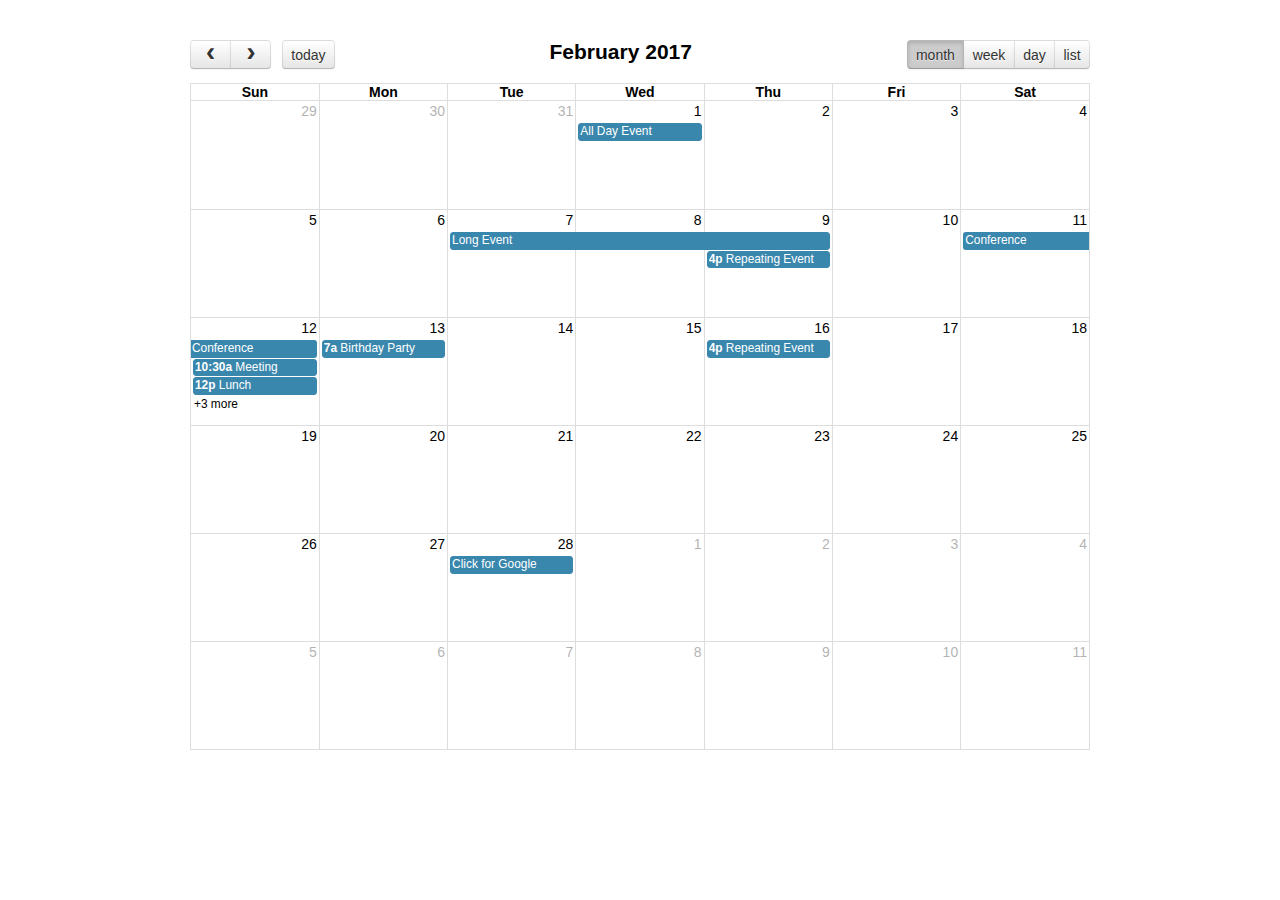
<file: lib/3rd/fullcalendar/demos/agenda-views.html>
<!DOCTYPE html>
<html>
<head>
<meta charset='utf-8' />
<link href='../fullcalendar.min.css' rel='stylesheet' />
<link href='../fullcalendar.print.min.css' rel='stylesheet' media='print' />
<script src='../lib/moment.min.js'></script>
<script src='../lib/jquery.min.js'></script>
<script src='../fullcalendar.min.js'></script>
<script>

	$(document).ready(function() {
		
		$('#calendar').fullCalendar({
			header: {
				left: 'prev,next today',
				center: 'title',
				right: 'month,agendaWeek,agendaDay,listWeek'
			},
			defaultDate: '2017-02-12',
			navLinks: true, // can click day/week names to navigate views
			editable: true,
			eventLimit: true, // allow "more" link when too many events
			events: [
				{
					title: 'All Day Event',
					start: '2017-02-01'
				},
				{
					title: 'Long Event',
					start: '2017-02-07',
					end: '2017-02-10'
				},
				{
					id: 999,
					title: 'Repeating Event',
					start: '2017-02-09T16:00:00'
				},
				{
					id: 999,
					title: 'Repeating Event',
					start: '2017-02-16T16:00:00'
				},
				{
					title: 'Conference',
					start: '2017-02-11',
					end: '2017-02-13'
				},
				{
					title: 'Meeting',
					start: '2017-02-12T10:30:00',
					end: '2017-02-12T12:30:00'
				},
				{
					title: 'Lunch',
					start: '2017-02-12T12:00:00'
				},
				{
					title: 'Meeting',
					start: '2017-02-12T14:30:00'
				},
				{
					title: 'Happy Hour',
					start: '2017-02-12T17:30:00'
				},
				{
					title: 'Dinner',
					start: '2017-02-12T20:00:00'
				},
				{
					title: 'Birthday Party',
					start: '2017-02-13T07:00:00'
				},
				{
					title: 'Click for Google',
					url: 'http://google.com/',
					start: '2017-02-28'
				}
			]
		});
		
	});

</script>
<style>

	body {
		margin: 40px 10px;
		padding: 0;
		font-family: "Lucida Grande",Helvetica,Arial,Verdana,sans-serif;
		font-size: 14px;
	}

	#calendar {
		max-width: 900px;
		margin: 0 auto;
	}

</style>
</head>
<body>

	<div id='calendar'></div>

</body>
</html>
</file>
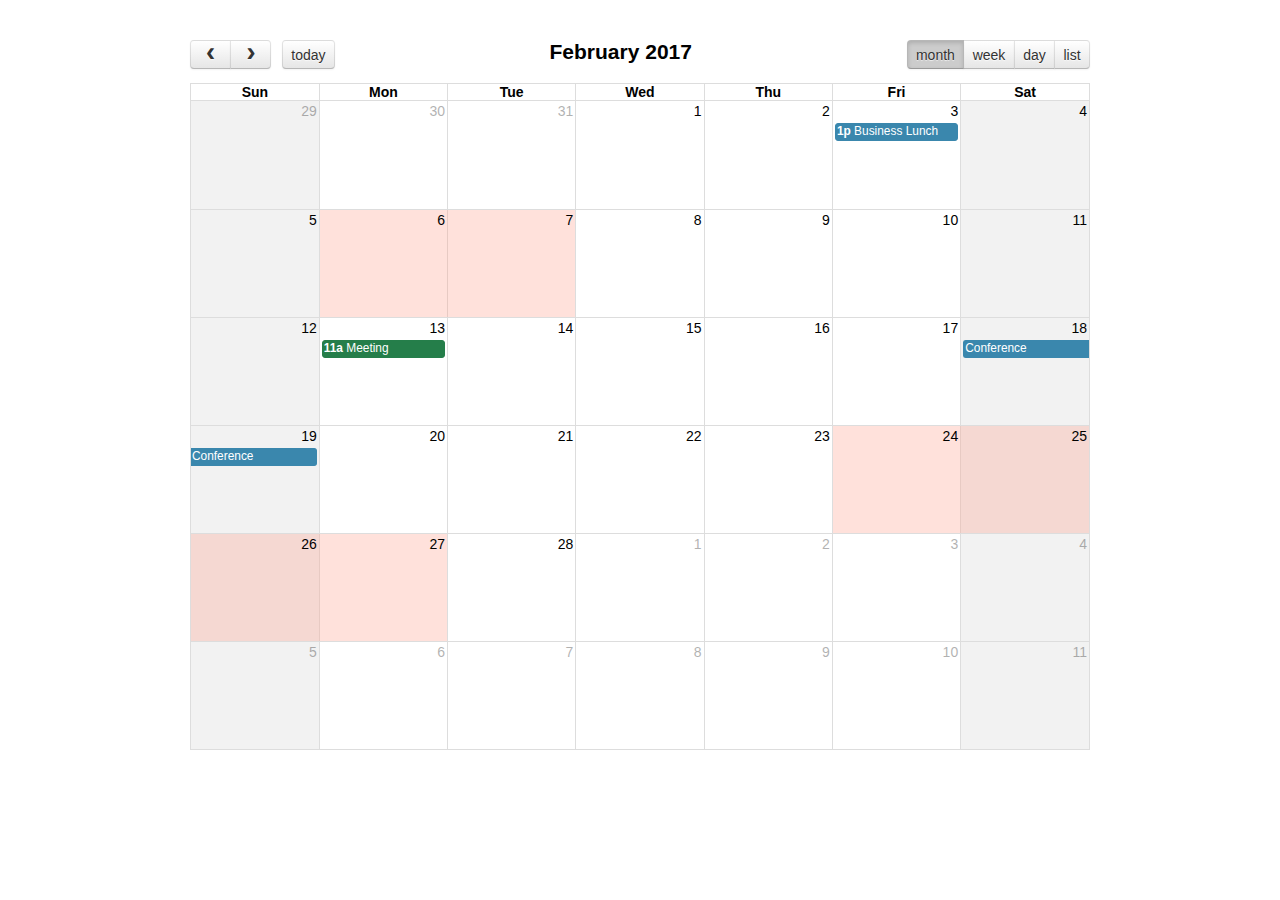
<file: lib/3rd/fullcalendar/demos/background-events.html>
<!DOCTYPE html>
<html>
<head>
<meta charset='utf-8' />
<link href='../fullcalendar.min.css' rel='stylesheet' />
<link href='../fullcalendar.print.min.css' rel='stylesheet' media='print' />
<script src='../lib/moment.min.js'></script>
<script src='../lib/jquery.min.js'></script>
<script src='../fullcalendar.min.js'></script>
<script>

	$(document).ready(function() {

		$('#calendar').fullCalendar({
			header: {
				left: 'prev,next today',
				center: 'title',
				right: 'month,agendaWeek,agendaDay,listMonth'
			},
			defaultDate: '2017-02-12',
			navLinks: true, // can click day/week names to navigate views
			businessHours: true, // display business hours
			editable: true,
			events: [
				{
					title: 'Business Lunch',
					start: '2017-02-03T13:00:00',
					constraint: 'businessHours'
				},
				{
					title: 'Meeting',
					start: '2017-02-13T11:00:00',
					constraint: 'availableForMeeting', // defined below
					color: '#257e4a'
				},
				{
					title: 'Conference',
					start: '2017-02-18',
					end: '2017-02-20'
				},
				{
					title: 'Party',
					start: '2017-02-29T20:00:00'
				},

				// areas where "Meeting" must be dropped
				{
					id: 'availableForMeeting',
					start: '2017-02-11T10:00:00',
					end: '2017-02-11T16:00:00',
					rendering: 'background'
				},
				{
					id: 'availableForMeeting',
					start: '2017-02-13T10:00:00',
					end: '2017-02-13T16:00:00',
					rendering: 'background'
				},

				// red areas where no events can be dropped
				{
					start: '2017-02-24',
					end: '2017-02-28',
					overlap: false,
					rendering: 'background',
					color: '#ff9f89'
				},
				{
					start: '2017-02-06',
					end: '2017-02-08',
					overlap: false,
					rendering: 'background',
					color: '#ff9f89'
				}
			]
		});
		
	});

</script>
<style>

	body {
		margin: 40px 10px;
		padding: 0;
		font-family: "Lucida Grande",Helvetica,Arial,Verdana,sans-serif;
		font-size: 14px;
	}

	#calendar {
		max-width: 900px;
		margin: 0 auto;
	}

</style>
</head>
<body>

	<div id='calendar'></div>

</body>
</html>
</file>
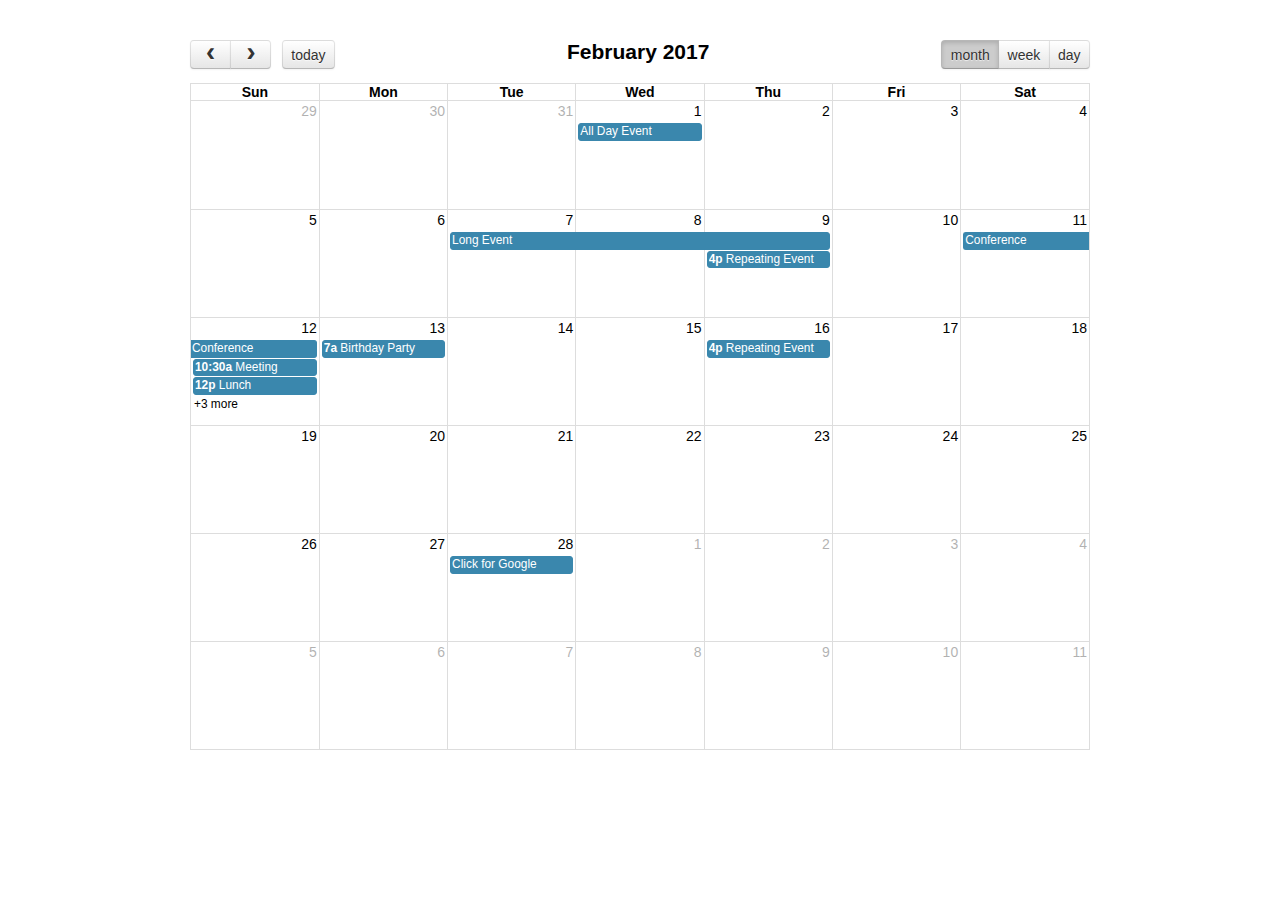
<file: lib/3rd/fullcalendar/demos/basic-views.html>
<!DOCTYPE html>
<html>
<head>
<meta charset='utf-8' />
<link href='../fullcalendar.min.css' rel='stylesheet' />
<link href='../fullcalendar.print.min.css' rel='stylesheet' media='print' />
<script src='../lib/moment.min.js'></script>
<script src='../lib/jquery.min.js'></script>
<script src='../fullcalendar.min.js'></script>
<script>

	$(document).ready(function() {
		
		$('#calendar').fullCalendar({
			header: {
				left: 'prev,next today',
				center: 'title',
				right: 'month,basicWeek,basicDay'
			},
			defaultDate: '2017-02-12',
			navLinks: true, // can click day/week names to navigate views
			editable: true,
			eventLimit: true, // allow "more" link when too many events
			events: [
				{
					title: 'All Day Event',
					start: '2017-02-01'
				},
				{
					title: 'Long Event',
					start: '2017-02-07',
					end: '2017-02-10'
				},
				{
					id: 999,
					title: 'Repeating Event',
					start: '2017-02-09T16:00:00'
				},
				{
					id: 999,
					title: 'Repeating Event',
					start: '2017-02-16T16:00:00'
				},
				{
					title: 'Conference',
					start: '2017-02-11',
					end: '2017-02-13'
				},
				{
					title: 'Meeting',
					start: '2017-02-12T10:30:00',
					end: '2017-02-12T12:30:00'
				},
				{
					title: 'Lunch',
					start: '2017-02-12T12:00:00'
				},
				{
					title: 'Meeting',
					start: '2017-02-12T14:30:00'
				},
				{
					title: 'Happy Hour',
					start: '2017-02-12T17:30:00'
				},
				{
					title: 'Dinner',
					start: '2017-02-12T20:00:00'
				},
				{
					title: 'Birthday Party',
					start: '2017-02-13T07:00:00'
				},
				{
					title: 'Click for Google',
					url: 'http://google.com/',
					start: '2017-02-28'
				}
			]
		});
		
	});

</script>
<style>

	body {
		margin: 40px 10px;
		padding: 0;
		font-family: "Lucida Grande",Helvetica,Arial,Verdana,sans-serif;
		font-size: 14px;
	}

	#calendar {
		max-width: 900px;
		margin: 0 auto;
	}

</style>
</head>
<body>

	<div id='calendar'></div>

</body>
</html>
</file>
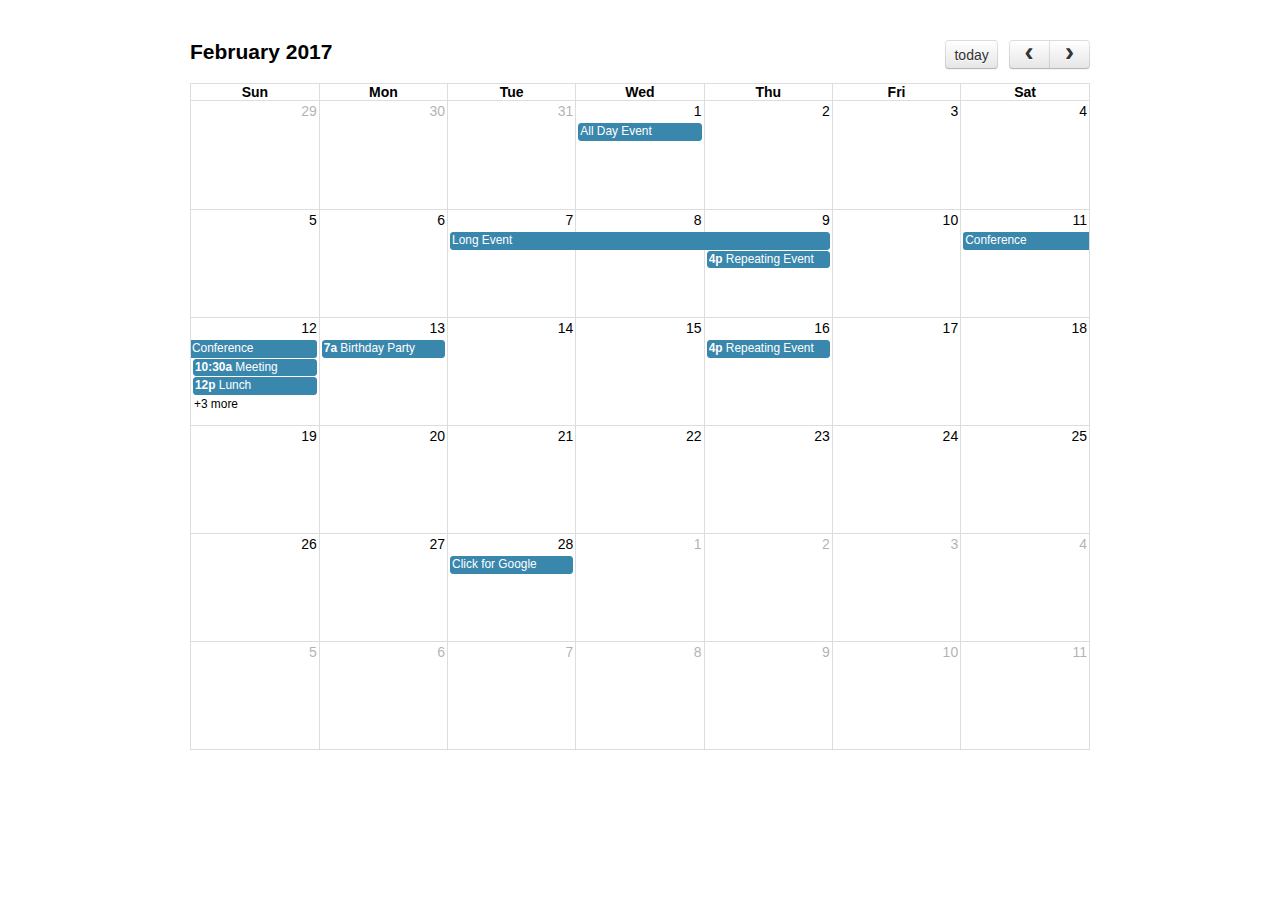
<file: lib/3rd/fullcalendar/demos/default.html>
<!DOCTYPE html>
<html>
<head>
<meta charset='utf-8' />
<link href='../fullcalendar.min.css' rel='stylesheet' />
<link href='../fullcalendar.print.min.css' rel='stylesheet' media='print' />
<script src='../lib/moment.min.js'></script>
<script src='../lib/jquery.min.js'></script>
<script src='../fullcalendar.min.js'></script>
<script>

	$(document).ready(function() {

		$('#calendar').fullCalendar({
			defaultDate: '2017-02-12',
			editable: true,
			eventLimit: true, // allow "more" link when too many events
			events: [
				{
					title: 'All Day Event',
					start: '2017-02-01'
				},
				{
					title: 'Long Event',
					start: '2017-02-07',
					end: '2017-02-10'
				},
				{
					id: 999,
					title: 'Repeating Event',
					start: '2017-02-09T16:00:00'
				},
				{
					id: 999,
					title: 'Repeating Event',
					start: '2017-02-16T16:00:00'
				},
				{
					title: 'Conference',
					start: '2017-02-11',
					end: '2017-02-13'
				},
				{
					title: 'Meeting',
					start: '2017-02-12T10:30:00',
					end: '2017-02-12T12:30:00'
				},
				{
					title: 'Lunch',
					start: '2017-02-12T12:00:00'
				},
				{
					title: 'Meeting',
					start: '2017-02-12T14:30:00'
				},
				{
					title: 'Happy Hour',
					start: '2017-02-12T17:30:00'
				},
				{
					title: 'Dinner',
					start: '2017-02-12T20:00:00'
				},
				{
					title: 'Birthday Party',
					start: '2017-02-13T07:00:00'
				},
				{
					title: 'Click for Google',
					url: 'http://google.com/',
					start: '2017-02-28'
				}
			]
		});
		
	});

</script>
<style>

	body {
		margin: 40px 10px;
		padding: 0;
		font-family: "Lucida Grande",Helvetica,Arial,Verdana,sans-serif;
		font-size: 14px;
	}

	#calendar {
		max-width: 900px;
		margin: 0 auto;
	}

</style>
</head>
<body>

	<div id='calendar'></div>

</body>
</html>
</file>
<file: lib/3rd/SlickGrid/all/lib/qunit.css>
ol#qunit-tests {
	font-family:"Helvetica Neue Light", "HelveticaNeue-Light", "Helvetica Neue", Calibri, Helvetica, Arial;
	margin:0;
	padding:0;
	list-style-position:inside;

	font-size: smaller;
}
ol#qunit-tests li{
	padding:0.4em 0.5em 0.4em 2.5em;
	border-bottom:1px solid #fff;
	font-size:small;
	list-style-position:inside;
}
ol#qunit-tests li ol{
	box-shadow: inset 0px 2px 13px #999;
	-moz-box-shadow: inset 0px 2px 13px #999;
	-webkit-box-shadow: inset 0px 2px 13px #999;
	margin-top:0.5em;
	margin-left:0;
	padding:0.5em;
	background-color:#fff;
	border-radius:15px;
	-moz-border-radius: 15px;
	-webkit-border-radius: 15px;
}
ol#qunit-tests li li{
	border-bottom:none;
	margin:0.5em;
	background-color:#fff;
	list-style-position: inside;
	padding:0.4em 0.5em 0.4em 0.5em;
}

ol#qunit-tests li li.pass{
	border-left:26px solid #C6E746;
	background-color:#fff;
	color:#5E740B;
	}
ol#qunit-tests li li.fail{
	border-left:26px solid #EE5757;
	background-color:#fff;
	color:#710909;
}
ol#qunit-tests li.pass{
	background-color:#D2E0E6;
	color:#528CE0;
}
ol#qunit-tests li.fail{
	background-color:#EE5757;
	color:#000;
}
ol#qunit-tests li strong {
	cursor:pointer;
}
h1#qunit-header{
	background-color:#0d3349;
	margin:0;
	padding:0.5em 0 0.5em 1em;
	color:#fff;
	font-family:"Helvetica Neue Light", "HelveticaNeue-Light", "Helvetica Neue", Calibri, Helvetica, Arial;
	border-top-right-radius:15px;
	border-top-left-radius:15px;
	-moz-border-radius-topright:15px;
	-moz-border-radius-topleft:15px;
	-webkit-border-top-right-radius:15px;
	-webkit-border-top-left-radius:15px;
	text-shadow: rgba(0, 0, 0, 0.5) 4px 4px 1px;
}
h2#qunit-banner{
	font-family:"Helvetica Neue Light", "HelveticaNeue-Light", "Helvetica Neue", Calibri, Helvetica, Arial;
	height:5px;
	margin:0;
	padding:0;
}
h2#qunit-banner.qunit-pass{
	background-color:#C6E746;
}
h2#qunit-banner.qunit-fail, #qunit-testrunner-toolbar {
	background-color:#EE5757;
}
#qunit-testrunner-toolbar {
	font-family:"Helvetica Neue Light", "HelveticaNeue-Light", "Helvetica Neue", Calibri, Helvetica, Arial;
	padding:0;
	/*width:80%;*/
	padding:0em 0 0.5em 2em;
	font-size: small;
}
h2#qunit-userAgent {
	font-family:"Helvetica Neue Light", "HelveticaNeue-Light", "Helvetica Neue", Calibri, Helvetica, Arial;
	background-color:#2b81af;
	margin:0;
	padding:0;
	color:#fff;
	font-size: small;
	padding:0.5em 0 0.5em 2.5em;
	text-shadow: rgba(0, 0, 0, 0.5) 2px 2px 1px;
}
p#qunit-testresult{
	font-family:"Helvetica Neue Light", "HelveticaNeue-Light", "Helvetica Neue", Calibri, Helvetica, Arial;
	margin:0;
	font-size: small;
	color:#2b81af;
	border-bottom-right-radius:15px;
	border-bottom-left-radius:15px;
	-moz-border-radius-bottomright:15px;
	-moz-border-radius-bottomleft:15px;
	-webkit-border-bottom-right-radius:15px;
	-webkit-border-bottom-left-radius:15px;
	background-color:#D2E0E6;
	padding:0.5em 0.5em 0.5em 2.5em;
}
strong b.fail{
	color:#710909;
	}
strong b.pass{
	color:#5E740B;
	}
</file>
<file: lib/icons/Linearicons-Free/demo-files/demo.css>
body {
	padding: 0;
	margin: 0;
	font-family: sans-serif;
	font-size: 1em;
	line-height: 1.5;
	color: #555;
	background: #fff;
}
h1 {
	font-size: 1.5em;
	font-weight: normal;
}
small {
	font-size: .66666667em;
}
a {
	color: #e74c3c;
	text-decoration: none;
}
a:hover, a:focus {
	box-shadow: 0 1px #e74c3c;
}
.bshadow0, input {
	box-shadow: inset 0 -2px #e7e7e7;
}
input:hover {
	box-shadow: inset 0 -2px #ccc;
}
input, fieldset {
	font-size: 1em;
	margin: 0;
	padding: 0;
	border: 0;
}
input {
	color: inherit;
	line-height: 1.5;
	height: 1.5em;
	padding: .25em 0;
}
input:focus {
	outline: none;
	box-shadow: inset 0 -2px #449fdb;
}
.glyph {
	font-size: 16px;
	width: 15em;
	padding-bottom: 1em;
	margin-right: 4em;
	margin-bottom: 1em;
	float: left;
	overflow: hidden;
}
.liga {
	width: 80%;
	width: calc(100% - 2.5em);
}
.talign-right {
	text-align: right;
}
.talign-center {
	text-align: center;
}
.bgc1 {
	background: #f1f1f1;
}
.fgc1 {
	color: #999;
}
.fgc0 {
	color: #000;
}
p {
	margin-top: 1em;
	margin-bottom: 1em;
}
.mvm {
	margin-top: .75em;
	margin-bottom: .75em;
}
.mtn {
	margin-top: 0;
}
.mtl, .mal {
	margin-top: 1.5em;
}
.mbl, .mal {
	margin-bottom: 1.5em;
}
.mal, .mhl {
	margin-left: 1.5em;
	margin-right: 1.5em;
}
.mhmm {
	margin-left: 1em;
	margin-right: 1em;
}
.mls {
	margin-left: .25em;
}
.ptl {
	padding-top: 1.5em;
}
.pbs, .pvs {
	padding-bottom: .25em;
}
.pvs, .pts {
	padding-top: .25em;
}
.unit {
	float: left;
}
.unitRight {
	float: right;
}
.size1of2 {
	width: 50%;
}
.size1of1 {
	width: 100%;
}
.clearfix:before, .clearfix:after {
	content: " ";
	display: table;
}
.clearfix:after {
	clear: both;
}
.hidden-true {
	display: none;
}
.textbox0 {
	width: 3em;
	background: #f1f1f1;
	padding: .25em .5em;
	line-height: 1.5;
	height: 1.5em;
}
#testDrive {
	display: block;
	padding-top: 24px;
	line-height: 1.5;
}
.fs0 {
	font-size: 16px;
}
.fs1 {
	font-size: 20px;
}
</file>
<file: lib/icons/Linearicons-Free/style.css>
@font-face {
	font-family: 'Linearicons-Free';
	src:url('fonts/Linearicons-Free.eot?w118d');
	src:url('fonts/Linearicons-Free.eot?#iefixw118d') format('embedded-opentype'),
		url('fonts/Linearicons-Free.woff2?w118d') format('woff2'),
		url('fonts/Linearicons-Free.woff?w118d') format('woff'),
		url('fonts/Linearicons-Free.ttf?w118d') format('truetype'),
		url('fonts/Linearicons-Free.svg?w118d#Linearicons-Free') format('svg');
	font-weight: normal;
	font-style: normal;
}

.lnr {
	font-family: 'Linearicons-Free';
	speak: none;
	font-style: normal;
	font-weight: normal;
	font-variant: normal;
	text-transform: none;
	line-height: 1;

	/* Better Font Rendering =========== */
	-webkit-font-smoothing: antialiased;
	-moz-osx-font-smoothing: grayscale;
}

.lnr-home:before {
	content: "\e800";
}
.lnr-apartment:before {
	content: "\e801";
}
.lnr-pencil:before {
	content: "\e802";
}
.lnr-magic-wand:before {
	content: "\e803";
}
.lnr-drop:before {
	content: "\e804";
}
.lnr-lighter:before {
	content: "\e805";
}
.lnr-poop:before {
	content: "\e806";
}
.lnr-sun:before {
	content: "\e807";
}
.lnr-moon:before {
	content: "\e808";
}
.lnr-cloud:before {
	content: "\e809";
}
.lnr-cloud-upload:before {
	content: "\e80a";
}
.lnr-cloud-download:before {
	content: "\e80b";
}
.lnr-cloud-sync:before {
	content: "\e80c";
}
.lnr-cloud-check:before {
	content: "\e80d";
}
.lnr-database:before {
	content: "\e80e";
}
.lnr-lock:before {
	content: "\e80f";
}
.lnr-cog:before {
	content: "\e810";
}
.lnr-trash:before {
	content: "\e811";
}
.lnr-dice:before {
	content: "\e812";
}
.lnr-heart:before {
	content: "\e813";
}
.lnr-star:before {
	content: "\e814";
}
.lnr-star-half:before {
	content: "\e815";
}
.lnr-star-empty:before {
	content: "\e816";
}
.lnr-flag:before {
	content: "\e817";
}
.lnr-envelope:before {
	content: "\e818";
}
.lnr-paperclip:before {
	content: "\e819";
}
.lnr-inbox:before {
	content: "\e81a";
}
.lnr-eye:before {
	content: "\e81b";
}
.lnr-printer:before {
	content: "\e81c";
}
.lnr-file-empty:before {
	content: "\e81d";
}
.lnr-file-add:before {
	content: "\e81e";
}
.lnr-enter:before {
	content: "\e81f";
}
.lnr-exit:before {
	content: "\e820";
}
.lnr-graduation-hat:before {
	content: "\e821";
}
.lnr-license:before {
	content: "\e822";
}
.lnr-music-note:before {
	content: "\e823";
}
.lnr-film-play:before {
	content: "\e824";
}
.lnr-camera-video:before {
	content: "\e825";
}
.lnr-camera:before {
	content: "\e826";
}
.lnr-picture:before {
	content: "\e827";
}
.lnr-book:before {
	content: "\e828";
}
.lnr-bookmark:before {
	content: "\e829";
}
.lnr-user:before {
	content: "\e82a";
}
.lnr-users:before {
	content: "\e82b";
}
.lnr-shirt:before {
	content: "\e82c";
}
.lnr-store:before {
	content: "\e82d";
}
.lnr-cart:before {
	content: "\e82e";
}
.lnr-tag:before {
	content: "\e82f";
}
.lnr-phone-handset:before {
	content: "\e830";
}
.lnr-phone:before {
	content: "\e831";
}
.lnr-pushpin:before {
	content: "\e832";
}
.lnr-map-marker:before {
	content: "\e833";
}
.lnr-map:before {
	content: "\e834";
}
.lnr-location:before {
	content: "\e835";
}
.lnr-calendar-full:before {
	content: "\e836";
}
.lnr-keyboard:before {
	content: "\e837";
}
.lnr-spell-check:before {
	content: "\e838";
}
.lnr-screen:before {
	content: "\e839";
}
.lnr-smartphone:before {
	content: "\e83a";
}
.lnr-tablet:before {
	content: "\e83b";
}
.lnr-laptop:before {
	content: "\e83c";
}
.lnr-laptop-phone:before {
	content: "\e83d";
}
.lnr-power-switch:before {
	content: "\e83e";
}
.lnr-bubble:before {
	content: "\e83f";
}
.lnr-heart-pulse:before {
	content: "\e840";
}
.lnr-construction:before {
	content: "\e841";
}
.lnr-pie-chart:before {
	content: "\e842";
}
.lnr-chart-bars:before {
	content: "\e843";
}
.lnr-gift:before {
	content: "\e844";
}
.lnr-diamond:before {
	content: "\e845";
}
.lnr-linearicons:before {
	content: "\e846";
}
.lnr-dinner:before {
	content: "\e847";
}
.lnr-coffee-cup:before {
	content: "\e848";
}
.lnr-leaf:before {
	content: "\e849";
}
.lnr-paw:before {
	content: "\e84a";
}
.lnr-rocket:before {
	content: "\e84b";
}
.lnr-briefcase:before {
	content: "\e84c";
}
.lnr-bus:before {
	content: "\e84d";
}
.lnr-car:before {
	content: "\e84e";
}
.lnr-train:before {
	content: "\e84f";
}
.lnr-bicycle:before {
	content: "\e850";
}
.lnr-wheelchair:before {
	content: "\e851";
}
.lnr-select:before {
	content: "\e852";
}
.lnr-earth:before {
	content: "\e853";
}
.lnr-smile:before {
	content: "\e854";
}
.lnr-sad:before {
	content: "\e855";
}
.lnr-neutral:before {
	content: "\e856";
}
.lnr-mustache:before {
	content: "\e857";
}
.lnr-alarm:before {
	content: "\e858";
}
.lnr-bullhorn:before {
	content: "\e859";
}
.lnr-volume-high:before {
	content: "\e85a";
}
.lnr-volume-medium:before {
	content: "\e85b";
}
.lnr-volume-low:before {
	content: "\e85c";
}
.lnr-volume:before {
	content: "\e85d";
}
.lnr-mic:before {
	content: "\e85e";
}
.lnr-hourglass:before {
	content: "\e85f";
}
.lnr-undo:before {
	content: "\e860";
}
.lnr-redo:before {
	content: "\e861";
}
.lnr-sync:before {
	content: "\e862";
}
.lnr-history:before {
	content: "\e863";
}
.lnr-clock:before {
	content: "\e864";
}
.lnr-download:before {
	content: "\e865";
}
.lnr-upload:before {
	content: "\e866";
}
.lnr-enter-down:before {
	content: "\e867";
}
.lnr-exit-up:before {
	content: "\e868";
}
.lnr-bug:before {
	content: "\e869";
}
.lnr-code:before {
	content: "\e86a";
}
.lnr-link:before {
	content: "\e86b";
}
.lnr-unlink:before {
	content: "\e86c";
}
.lnr-thumbs-up:before {
	content: "\e86d";
}
.lnr-thumbs-down:before {
	content: "\e86e";
}
.lnr-magnifier:before {
	content: "\e86f";
}
.lnr-cross:before {
	content: "\e870";
}
.lnr-menu:before {
	content: "\e871";
}
.lnr-list:before {
	content: "\e872";
}
.lnr-chevron-up:before {
	content: "\e873";
}
.lnr-chevron-down:before {
	content: "\e874";
}
.lnr-chevron-left:before {
	content: "\e875";
}
.lnr-chevron-right:before {
	content: "\e876";
}
.lnr-arrow-up:before {
	content: "\e877";
}
.lnr-arrow-down:before {
	content: "\e878";
}
.lnr-arrow-left:before {
	content: "\e879";
}
.lnr-arrow-right:before {
	content: "\e87a";
}
.lnr-move:before {
	content: "\e87b";
}
.lnr-warning:before {
	content: "\e87c";
}
.lnr-question-circle:before {
	content: "\e87d";
}
.lnr-menu-circle:before {
	content: "\e87e";
}
.lnr-checkmark-circle:before {
	content: "\e87f";
}
.lnr-cross-circle:before {
	content: "\e880";
}
.lnr-plus-circle:before {
	content: "\e881";
}
.lnr-circle-minus:before {
	content: "\e882";
}
.lnr-arrow-up-circle:before {
	content: "\e883";
}
.lnr-arrow-down-circle:before {
	content: "\e884";
}
.lnr-arrow-left-circle:before {
	content: "\e885";
}
.lnr-arrow-right-circle:before {
	content: "\e886";
}
.lnr-chevron-up-circle:before {
	content: "\e887";
}
.lnr-chevron-down-circle:before {
	content: "\e888";
}
.lnr-chevron-left-circle:before {
	content: "\e889";
}
.lnr-chevron-right-circle:before {
	content: "\e88a";
}
.lnr-crop:before {
	content: "\e88b";
}
.lnr-frame-expand:before {
	content: "\e88c";
}
.lnr-frame-contract:before {
	content: "\e88d";
}
.lnr-layers:before {
	content: "\e88e";
}
.lnr-funnel:before {
	content: "\e88f";
}
.lnr-text-format:before {
	content: "\e890";
}
.lnr-text-format-remove:before {
	content: "\e891";
}
.lnr-text-size:before {
	content: "\e892";
}
.lnr-bold:before {
	content: "\e893";
}
.lnr-italic:before {
	content: "\e894";
}
.lnr-underline:before {
	content: "\e895";
}
.lnr-strikethrough:before {
	content: "\e896";
}
.lnr-highlight:before {
	content: "\e897";
}
.lnr-text-align-left:before {
	content: "\e898";
}
.lnr-text-align-center:before {
	content: "\e899";
}
.lnr-text-align-right:before {
	content: "\e89a";
}
.lnr-text-align-justify:before {
	content: "\e89b";
}
.lnr-line-spacing:before {
	content: "\e89c";
}
.lnr-indent-increase:before {
	content: "\e89d";
}
.lnr-indent-decrease:before {
	content: "\e89e";
}
.lnr-pilcrow:before {
	content: "\e89f";
}
.lnr-direction-ltr:before {
	content: "\e8a0";
}
.lnr-direction-rtl:before {
	content: "\e8a1";
}
.lnr-page-break:before {
	content: "\e8a2";
}
.lnr-sort-alpha-asc:before {
	content: "\e8a3";
}
.lnr-sort-amount-asc:before {
	content: "\e8a4";
}
.lnr-hand:before {
	content: "\e8a5";
}
.lnr-pointer-up:before {
	content: "\e8a6";
}
.lnr-pointer-right:before {
	content: "\e8a7";
}
.lnr-pointer-down:before {
	content: "\e8a8";
}
.lnr-pointer-left:before {
	content: "\e8a9";
}
</file>
